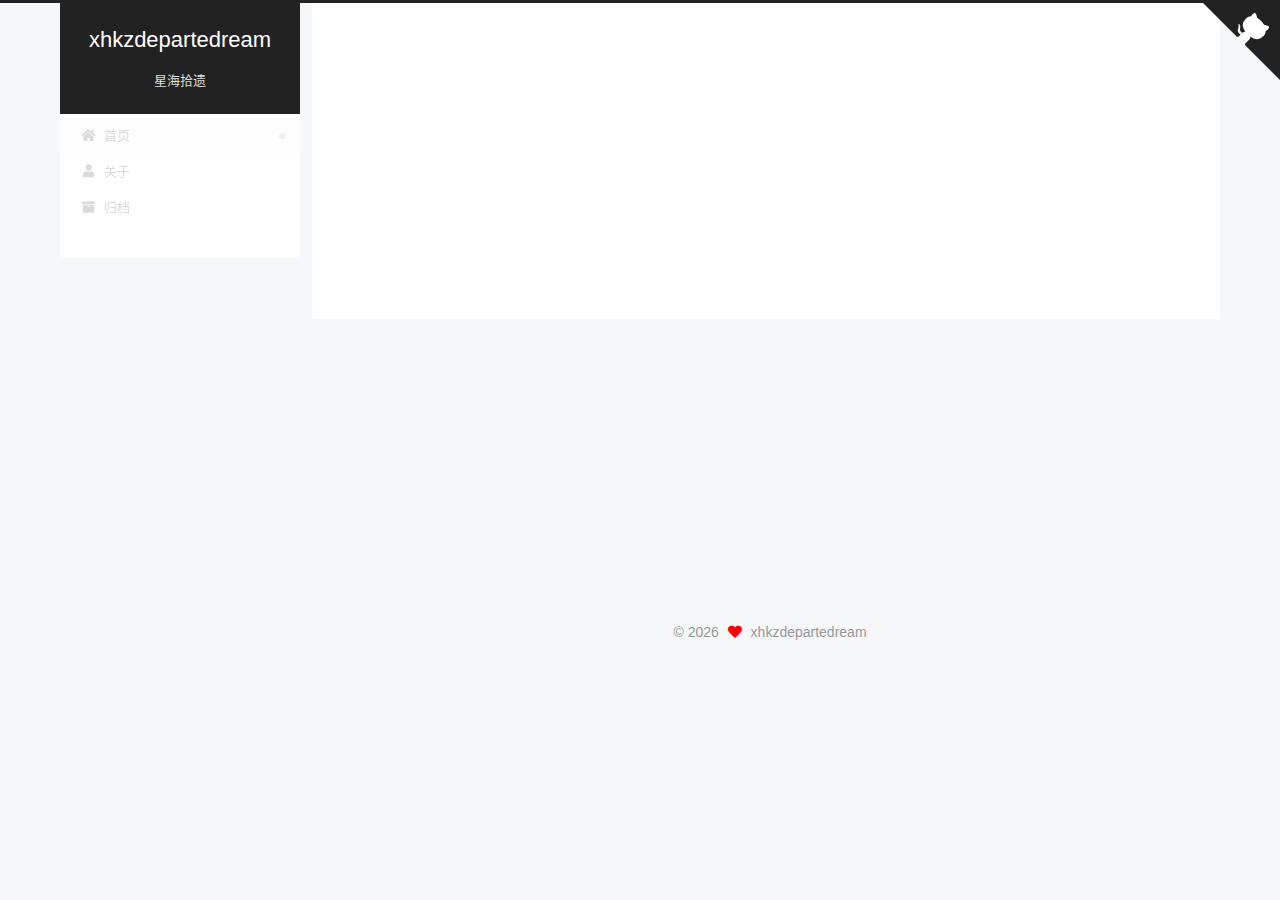
<file: index.html>
<!DOCTYPE html>
<html lang="zh-CN">
<head>
  <meta charset="UTF-8">
<meta name="viewport" content="width=device-width, initial-scale=1, maximum-scale=2">
<meta name="theme-color" content="#222">
<meta name="generator" content="Hexo 8.1.1">
  <link rel="apple-touch-icon" sizes="180x180" href="/images/apple-touch-icon-next.png">
  <link rel="icon" type="image/png" sizes="32x32" href="/images/favicon-32x32-next.png">
  <link rel="icon" type="image/png" sizes="16x16" href="/images/favicon-16x16-next.png">
  <link rel="mask-icon" href="/images/logo.svg" color="#222">

<link rel="stylesheet" href="/css/main.css">


<link rel="stylesheet" href="/lib/font-awesome/css/all.min.css">

<script id="hexo-configurations">
    var NexT = window.NexT || {};
    var CONFIG = {"hostname":"xhkzdepartedream.github.io","root":"/","scheme":"Pisces","version":"7.8.0","exturl":false,"sidebar":{"position":"left","display":"post","padding":18,"offset":12,"onmobile":false},"copycode":{"enable":false,"show_result":false,"style":null},"back2top":{"enable":true,"sidebar":false,"scrollpercent":false},"bookmark":{"enable":false,"color":"#222","save":"auto"},"fancybox":false,"mediumzoom":false,"lazyload":false,"pangu":false,"comments":{"style":"tabs","active":null,"storage":true,"lazyload":false,"nav":null},"algolia":{"hits":{"per_page":10},"labels":{"input_placeholder":"Search for Posts","hits_empty":"We didn't find any results for the search: ${query}","hits_stats":"${hits} results found in ${time} ms"}},"localsearch":{"enable":false,"trigger":"auto","top_n_per_article":1,"unescape":false,"preload":false},"motion":{"enable":true,"async":false,"transition":{"post_block":"fadeIn","post_header":"slideDownIn","post_body":"slideDownIn","coll_header":"slideLeftIn","sidebar":"slideUpIn"}}};
  </script>

  <meta name="description" content="愿回头再看一眼，愿告别更美一些。">
<meta property="og:type" content="website">
<meta property="og:title" content="xhkzdepartedream">
<meta property="og:url" content="https://xhkzdepartedream.github.io/index.html">
<meta property="og:site_name" content="xhkzdepartedream">
<meta property="og:description" content="愿回头再看一眼，愿告别更美一些。">
<meta property="og:locale" content="zh_CN">
<meta property="article:author" content="xhkzdepartedream">
<meta property="article:tag" content="blog">
<meta name="twitter:card" content="summary">

<link rel="canonical" href="https://xhkzdepartedream.github.io/">


<script id="page-configurations">
  // https://hexo.io/docs/variables.html
  CONFIG.page = {
    sidebar: "",
    isHome : true,
    isPost : false,
    lang   : 'zh-CN'
  };
</script>

  <title>xhkzdepartedream - 星海拾遗</title>
  






  <noscript>
  <style>
  .use-motion .brand,
  .use-motion .menu-item,
  .sidebar-inner,
  .use-motion .post-block,
  .use-motion .pagination,
  .use-motion .comments,
  .use-motion .post-header,
  .use-motion .post-body,
  .use-motion .collection-header { opacity: initial; }

  .use-motion .site-title,
  .use-motion .site-subtitle {
    opacity: initial;
    top: initial;
  }

  .use-motion .logo-line-before i { left: initial; }
  .use-motion .logo-line-after i { right: initial; }
  </style>
</noscript>

</head>

<body itemscope itemtype="http://schema.org/WebPage">
  <div class="container use-motion">
    <div class="headband"></div>

    <header class="header" itemscope itemtype="http://schema.org/WPHeader">
      <div class="header-inner"><div class="site-brand-container">
  <div class="site-nav-toggle">
    <div class="toggle" aria-label="切换导航栏">
      <span class="toggle-line toggle-line-first"></span>
      <span class="toggle-line toggle-line-middle"></span>
      <span class="toggle-line toggle-line-last"></span>
    </div>
  </div>

  <div class="site-meta">

    <a href="/" class="brand" rel="start">
      <span class="logo-line-before"><i></i></span>
      <h1 class="site-title">xhkzdepartedream</h1>
      <span class="logo-line-after"><i></i></span>
    </a>
      <p class="site-subtitle" itemprop="description">星海拾遗</p>
  </div>

  <div class="site-nav-right">
    <div class="toggle popup-trigger">
    </div>
  </div>
</div>




<nav class="site-nav">
  <ul id="menu" class="main-menu menu">
        <li class="menu-item menu-item-home">

    <a href="/" rel="section"><i class="fa fa-home fa-fw"></i>首页</a>

  </li>
        <li class="menu-item menu-item-about">

    <a href="/about/" rel="section"><i class="fa fa-user fa-fw"></i>关于</a>

  </li>
        <li class="menu-item menu-item-archives">

    <a href="/archives/" rel="section"><i class="fa fa-archive fa-fw"></i>归档</a>

  </li>
  </ul>
</nav>




</div>
    </header>

    
  <div class="back-to-top">
    <i class="fa fa-arrow-up"></i>
    <span>0%</span>
  </div>

  <a href="https://github.com/xhkzdepartedream" class="github-corner" title="Follow me on GitHub" aria-label="Follow me on GitHub" rel="noopener" target="_blank"><svg width="80" height="80" viewBox="0 0 250 250" aria-hidden="true"><path d="M0,0 L115,115 L130,115 L142,142 L250,250 L250,0 Z"></path><path d="M128.3,109.0 C113.8,99.7 119.0,89.6 119.0,89.6 C122.0,82.7 120.5,78.6 120.5,78.6 C119.2,72.0 123.4,76.3 123.4,76.3 C127.3,80.9 125.5,87.3 125.5,87.3 C122.9,97.6 130.6,101.9 134.4,103.2" fill="currentColor" style="transform-origin: 130px 106px;" class="octo-arm"></path><path d="M115.0,115.0 C114.9,115.1 118.7,116.5 119.8,115.4 L133.7,101.6 C136.9,99.2 139.9,98.4 142.2,98.6 C133.8,88.0 127.5,74.4 143.8,58.0 C148.5,53.4 154.0,51.2 159.7,51.0 C160.3,49.4 163.2,43.6 171.4,40.1 C171.4,40.1 176.1,42.5 178.8,56.2 C183.1,58.6 187.2,61.8 190.9,65.4 C194.5,69.0 197.7,73.2 200.1,77.6 C213.8,80.2 216.3,84.9 216.3,84.9 C212.7,93.1 206.9,96.0 205.4,96.6 C205.1,102.4 203.0,107.8 198.3,112.5 C181.9,128.9 168.3,122.5 157.7,114.1 C157.9,116.9 156.7,120.9 152.7,124.9 L141.0,136.5 C139.8,137.7 141.6,141.9 141.8,141.8 Z" fill="currentColor" class="octo-body"></path></svg></a>


    <main class="main">
      <div class="main-inner">
        <div class="content-wrap">
          

          <div class="content index posts-expand">
            
      
  
  
  <article itemscope itemtype="http://schema.org/Article" class="post-block" lang="zh-CN">
    <link itemprop="mainEntityOfPage" href="https://xhkzdepartedream.github.io/2026/02/03/hello-world/">

    <span hidden itemprop="author" itemscope itemtype="http://schema.org/Person">
      <meta itemprop="image" content="/images/silverwolf.jpg">
      <meta itemprop="name" content="xhkzdepartedream">
      <meta itemprop="description" content="愿回头再看一眼，愿告别更美一些。">
    </span>

    <span hidden itemprop="publisher" itemscope itemtype="http://schema.org/Organization">
      <meta itemprop="name" content="xhkzdepartedream">
    </span>
      <header class="post-header">
        <h2 class="post-title" itemprop="name headline">
          
            <a href="/2026/02/03/hello-world/" class="post-title-link" itemprop="url">Hello World</a>
        </h2>

        <div class="post-meta">
            <span class="post-meta-item">
              <span class="post-meta-item-icon">
                <i class="far fa-calendar"></i>
              </span>
              <span class="post-meta-item-text">发表于</span>

              <time title="创建时间：2026-02-03 21:31:02" itemprop="dateCreated datePublished" datetime="2026-02-03T21:31:02+08:00">2026-02-03</time>
            </span>
              <span class="post-meta-item">
                <span class="post-meta-item-icon">
                  <i class="far fa-calendar-check"></i>
                </span>
                <span class="post-meta-item-text">更新于</span>
                <time title="修改时间：2026-02-04 00:09:18" itemprop="dateModified" datetime="2026-02-04T00:09:18+08:00">2026-02-04</time>
              </span>

          

        </div>
      </header>

    
    
    
    <div class="post-body" itemprop="articleBody">

      
          <h1 id="welcome-to-my-world.">Welcome to my WORLD.</h1>

      
    </div>

    
    
    
      <footer class="post-footer">
        <div class="post-eof"></div>
      </footer>
  </article>
  
  
  


  



          </div>
          

<script>
  window.addEventListener('tabs:register', () => {
    let { activeClass } = CONFIG.comments;
    if (CONFIG.comments.storage) {
      activeClass = localStorage.getItem('comments_active') || activeClass;
    }
    if (activeClass) {
      let activeTab = document.querySelector(`a[href="#comment-${activeClass}"]`);
      if (activeTab) {
        activeTab.click();
      }
    }
  });
  if (CONFIG.comments.storage) {
    window.addEventListener('tabs:click', event => {
      if (!event.target.matches('.tabs-comment .tab-content .tab-pane')) return;
      let commentClass = event.target.classList[1];
      localStorage.setItem('comments_active', commentClass);
    });
  }
</script>

        </div>
          
  
  <div class="toggle sidebar-toggle">
    <span class="toggle-line toggle-line-first"></span>
    <span class="toggle-line toggle-line-middle"></span>
    <span class="toggle-line toggle-line-last"></span>
  </div>

  <aside class="sidebar">
    <div class="sidebar-inner">

      <ul class="sidebar-nav motion-element">
        <li class="sidebar-nav-toc">
          文章目录
        </li>
        <li class="sidebar-nav-overview">
          站点概览
        </li>
      </ul>

      <!--noindex-->
      <div class="post-toc-wrap sidebar-panel">
      </div>
      <!--/noindex-->

      <div class="site-overview-wrap sidebar-panel">
        <div class="site-author motion-element" itemprop="author" itemscope itemtype="http://schema.org/Person">
    <img class="site-author-image" itemprop="image" alt="xhkzdepartedream"
      src="/images/silverwolf.jpg">
  <p class="site-author-name" itemprop="name">xhkzdepartedream</p>
  <div class="site-description" itemprop="description">愿回头再看一眼，愿告别更美一些。</div>
</div>
<div class="site-state-wrap motion-element">
  <nav class="site-state">
      <div class="site-state-item site-state-posts">
          <a href="/archives/">
        
          <span class="site-state-item-count">1</span>
          <span class="site-state-item-name">日志</span>
        </a>
      </div>
  </nav>
</div>
  <div class="links-of-author motion-element">
      <span class="links-of-author-item">
        <a href="https://github.com/xhkzdepartedream" title="GitHub → https:&#x2F;&#x2F;github.com&#x2F;xhkzdepartedream" rel="noopener" target="_blank"><i class="fab fa-github fa-fw"></i>GitHub</a>
      </span>
      <span class="links-of-author-item">
        <a href="mailto:xhkzdepartdream@whu.edu.cn" title="E-Mail → mailto:xhkzdepartdream@whu.edu.cn" rel="noopener" target="_blank"><i class="fa fa-envelope fa-fw"></i>E-Mail</a>
      </span>
  </div>



      </div>

    </div>
  </aside>
  <div id="sidebar-dimmer"></div>


      </div>
    </main>

    <footer class="footer">
      <div class="footer-inner">
        

        

<div class="copyright">
  
  &copy; 
  <span itemprop="copyrightYear">2026</span>
  <span class="with-love">
    <i class="fa fa-heart"></i>
  </span>
  <span class="author" itemprop="copyrightHolder">xhkzdepartedream</span>
</div>

        








      </div>
    </footer>
  </div>

  
  <script src="/lib/anime.min.js"></script>
  <script src="/lib/velocity/velocity.min.js"></script>
  <script src="/lib/velocity/velocity.ui.min.js"></script>

<script src="/js/utils.js"></script>

<script src="/js/motion.js"></script>


<script src="/js/schemes/pisces.js"></script>


<script src="/js/next-boot.js"></script>




  















  

  

  

</body>
</html>
</file>
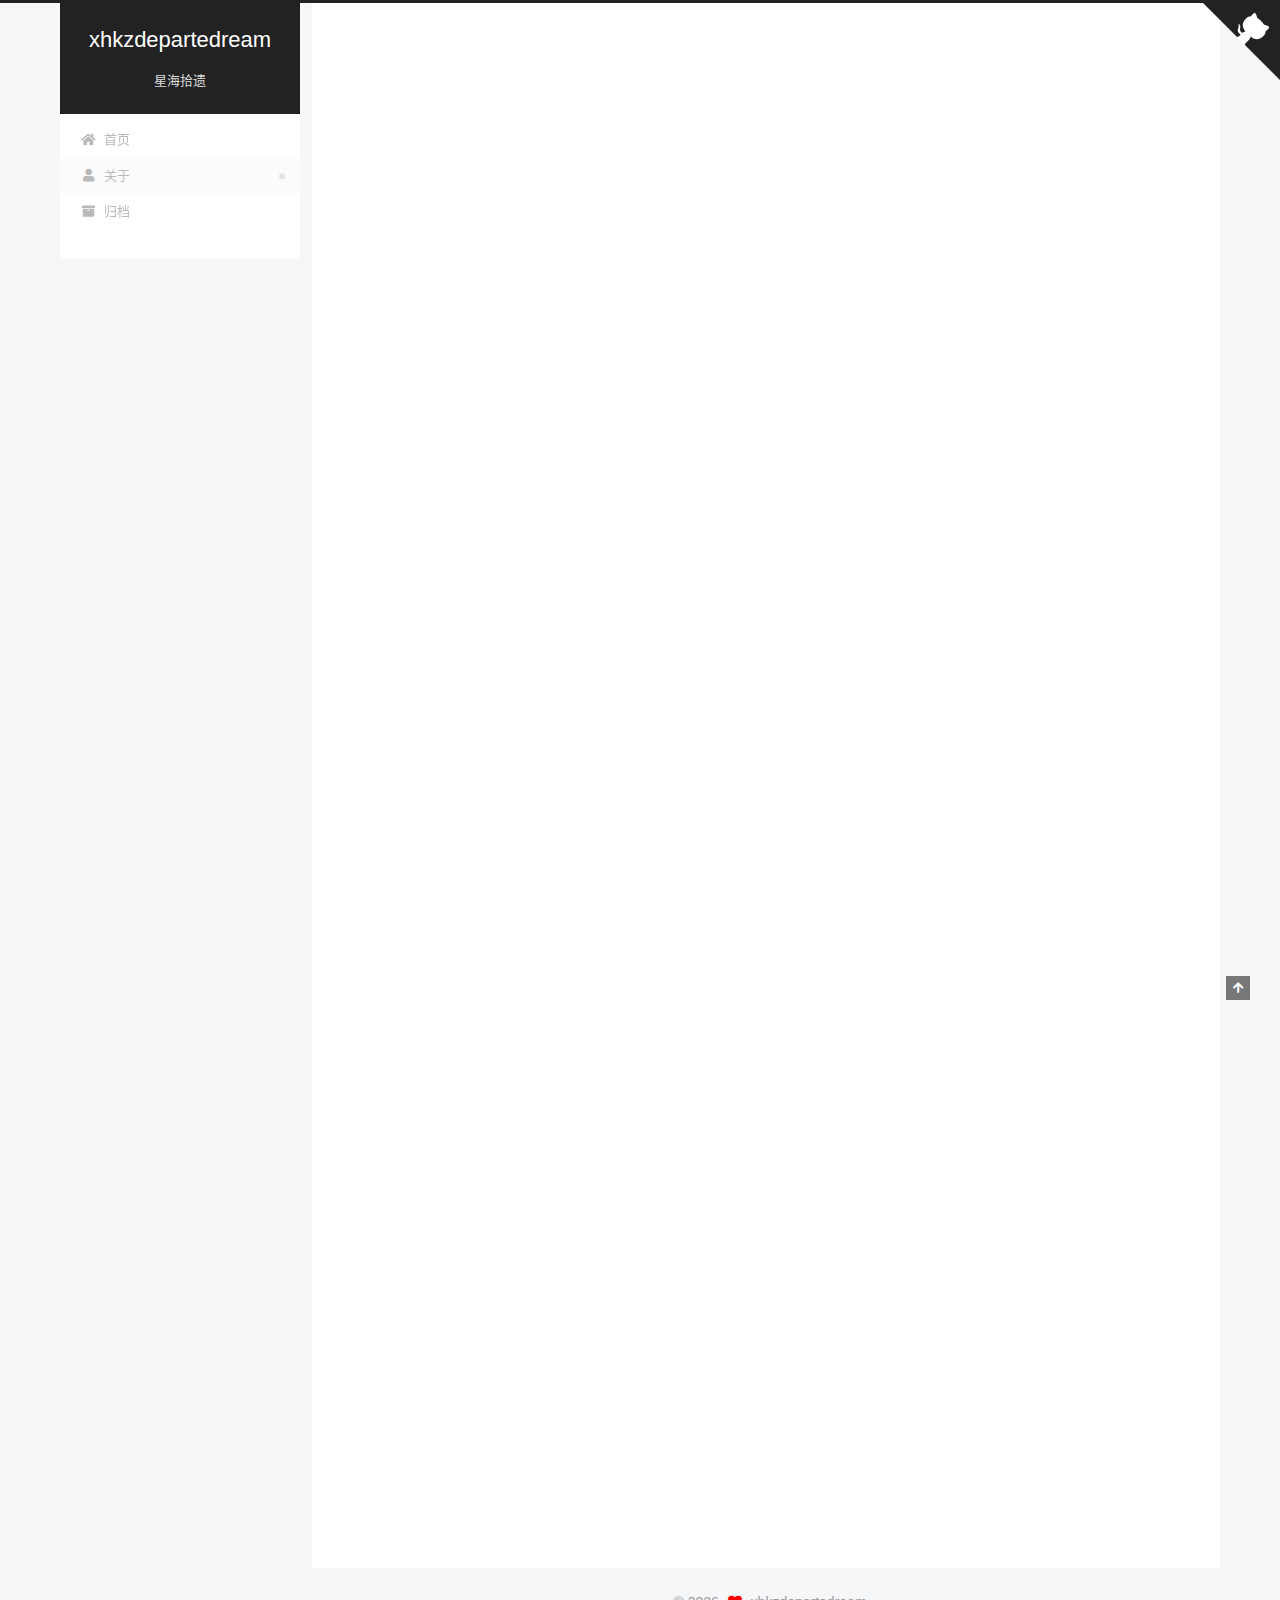
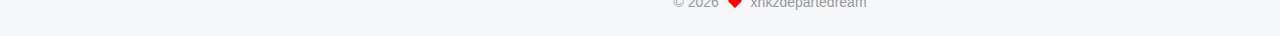
<file: about/index.html>
<!DOCTYPE html>
<html lang="zh-CN">
<head>
  <meta charset="UTF-8">
<meta name="viewport" content="width=device-width, initial-scale=1, maximum-scale=2">
<meta name="theme-color" content="#222">
<meta name="generator" content="Hexo 8.1.1">
  <link rel="apple-touch-icon" sizes="180x180" href="/images/apple-touch-icon-next.png">
  <link rel="icon" type="image/png" sizes="32x32" href="/images/favicon-32x32-next.png">
  <link rel="icon" type="image/png" sizes="16x16" href="/images/favicon-16x16-next.png">
  <link rel="mask-icon" href="/images/logo.svg" color="#222">

<link rel="stylesheet" href="/css/main.css">


<link rel="stylesheet" href="/lib/font-awesome/css/all.min.css">

<script id="hexo-configurations">
    var NexT = window.NexT || {};
    var CONFIG = {"hostname":"xhkzdepartedream.github.io","root":"/","scheme":"Pisces","version":"7.8.0","exturl":false,"sidebar":{"position":"left","display":"post","padding":18,"offset":12,"onmobile":false},"copycode":{"enable":false,"show_result":false,"style":null},"back2top":{"enable":true,"sidebar":false,"scrollpercent":false},"bookmark":{"enable":false,"color":"#222","save":"auto"},"fancybox":false,"mediumzoom":false,"lazyload":false,"pangu":false,"comments":{"style":"tabs","active":null,"storage":true,"lazyload":false,"nav":null},"algolia":{"hits":{"per_page":10},"labels":{"input_placeholder":"Search for Posts","hits_empty":"We didn't find any results for the search: ${query}","hits_stats":"${hits} results found in ${time} ms"}},"localsearch":{"enable":false,"trigger":"auto","top_n_per_article":1,"unescape":false,"preload":false},"motion":{"enable":true,"async":false,"transition":{"post_block":"fadeIn","post_header":"slideDownIn","post_body":"slideDownIn","coll_header":"slideLeftIn","sidebar":"slideUpIn"}}};
  </script>

  <meta name="description" content="xhkzdepartedream   Wuhan University     📧 xhkzdepartdream@whu.edu.cn 🐙 https:&#x2F;&#x2F;github.com&#x2F;xhkzdepartedream     “愿回头再看一眼，愿告别更美一些。”    科研工作 Flow-Matching 一个轻量级且高效的 PyTo">
<meta property="og:type" content="website">
<meta property="og:title" content="关于我">
<meta property="og:url" content="https://xhkzdepartedream.github.io/about/index.html">
<meta property="og:site_name" content="xhkzdepartedream">
<meta property="og:description" content="xhkzdepartedream   Wuhan University     📧 xhkzdepartdream@whu.edu.cn 🐙 https:&#x2F;&#x2F;github.com&#x2F;xhkzdepartedream     “愿回头再看一眼，愿告别更美一些。”    科研工作 Flow-Matching 一个轻量级且高效的 PyTo">
<meta property="og:locale" content="zh_CN">
<meta property="og:image" content="https://xhkzdepartedream.github.io/images/silverwolf.jpg">
<meta property="article:published_time" content="2026-02-03T04:00:00.000Z">
<meta property="article:modified_time" content="2026-02-03T14:16:24.686Z">
<meta property="article:author" content="xhkzdepartedream">
<meta property="article:tag" content="blog">
<meta name="twitter:card" content="summary">
<meta name="twitter:image" content="https://xhkzdepartedream.github.io/images/silverwolf.jpg">

<link rel="canonical" href="https://xhkzdepartedream.github.io/about/">


<script id="page-configurations">
  // https://hexo.io/docs/variables.html
  CONFIG.page = {
    sidebar: "",
    isHome : false,
    isPost : false,
    lang   : 'zh-CN'
  };
</script>

  <title>关于我 | xhkzdepartedream
</title>
  






  <noscript>
  <style>
  .use-motion .brand,
  .use-motion .menu-item,
  .sidebar-inner,
  .use-motion .post-block,
  .use-motion .pagination,
  .use-motion .comments,
  .use-motion .post-header,
  .use-motion .post-body,
  .use-motion .collection-header { opacity: initial; }

  .use-motion .site-title,
  .use-motion .site-subtitle {
    opacity: initial;
    top: initial;
  }

  .use-motion .logo-line-before i { left: initial; }
  .use-motion .logo-line-after i { right: initial; }
  </style>
</noscript>

</head>

<body itemscope itemtype="http://schema.org/WebPage">
  <div class="container use-motion">
    <div class="headband"></div>

    <header class="header" itemscope itemtype="http://schema.org/WPHeader">
      <div class="header-inner"><div class="site-brand-container">
  <div class="site-nav-toggle">
    <div class="toggle" aria-label="切换导航栏">
      <span class="toggle-line toggle-line-first"></span>
      <span class="toggle-line toggle-line-middle"></span>
      <span class="toggle-line toggle-line-last"></span>
    </div>
  </div>

  <div class="site-meta">

    <a href="/" class="brand" rel="start">
      <span class="logo-line-before"><i></i></span>
      <h1 class="site-title">xhkzdepartedream</h1>
      <span class="logo-line-after"><i></i></span>
    </a>
      <p class="site-subtitle" itemprop="description">星海拾遗</p>
  </div>

  <div class="site-nav-right">
    <div class="toggle popup-trigger">
    </div>
  </div>
</div>




<nav class="site-nav">
  <ul id="menu" class="main-menu menu">
        <li class="menu-item menu-item-home">

    <a href="/" rel="section"><i class="fa fa-home fa-fw"></i>首页</a>

  </li>
        <li class="menu-item menu-item-about">

    <a href="/about/" rel="section"><i class="fa fa-user fa-fw"></i>关于</a>

  </li>
        <li class="menu-item menu-item-archives">

    <a href="/archives/" rel="section"><i class="fa fa-archive fa-fw"></i>归档</a>

  </li>
  </ul>
</nav>




</div>
    </header>

    
  <div class="back-to-top">
    <i class="fa fa-arrow-up"></i>
    <span>0%</span>
  </div>

  <a href="https://github.com/xhkzdepartedream" class="github-corner" title="Follow me on GitHub" aria-label="Follow me on GitHub" rel="noopener" target="_blank"><svg width="80" height="80" viewBox="0 0 250 250" aria-hidden="true"><path d="M0,0 L115,115 L130,115 L142,142 L250,250 L250,0 Z"></path><path d="M128.3,109.0 C113.8,99.7 119.0,89.6 119.0,89.6 C122.0,82.7 120.5,78.6 120.5,78.6 C119.2,72.0 123.4,76.3 123.4,76.3 C127.3,80.9 125.5,87.3 125.5,87.3 C122.9,97.6 130.6,101.9 134.4,103.2" fill="currentColor" style="transform-origin: 130px 106px;" class="octo-arm"></path><path d="M115.0,115.0 C114.9,115.1 118.7,116.5 119.8,115.4 L133.7,101.6 C136.9,99.2 139.9,98.4 142.2,98.6 C133.8,88.0 127.5,74.4 143.8,58.0 C148.5,53.4 154.0,51.2 159.7,51.0 C160.3,49.4 163.2,43.6 171.4,40.1 C171.4,40.1 176.1,42.5 178.8,56.2 C183.1,58.6 187.2,61.8 190.9,65.4 C194.5,69.0 197.7,73.2 200.1,77.6 C213.8,80.2 216.3,84.9 216.3,84.9 C212.7,93.1 206.9,96.0 205.4,96.6 C205.1,102.4 203.0,107.8 198.3,112.5 C181.9,128.9 168.3,122.5 157.7,114.1 C157.9,116.9 156.7,120.9 152.7,124.9 L141.0,136.5 C139.8,137.7 141.6,141.9 141.8,141.8 Z" fill="currentColor" class="octo-body"></path></svg></a>


    <main class="main">
      <div class="main-inner">
        <div class="content-wrap">
          
  
  

          <div class="content page posts-expand">
            

    
    
    
    <div class="post-block" lang="zh-CN">
      <header class="post-header">

<h1 class="post-title" itemprop="name headline">关于我
</h1>

<div class="post-meta">
  

</div>

</header>

      
      
      
      <div class="post-body">
          <div style="text-align: center; margin: 40px 0;">
<p><img src="/images/silverwolf.jpg" alt="Avatar" style="width: 150px; border-radius: 50%;"></p>
</div>
<div style="text-align: center; margin: 20px 0;">
<h2>
xhkzdepartedream
</h2>
<p>
Wuhan University
</p>
</div>
<div style="text-align: center; margin: 30px 0;">
<p>
<a href="mailto:xhkzdepartdream@whu.edu.cn">📧
xhkzdepartdream@whu.edu.cn</a><br><br>
<a href="https://github.com/xhkzdepartedream" target="_blank">🐙
https://github.com/xhkzdepartedream</a>
</p>
</div>
<div
style="text-align: center; margin: 40px 0; font-style: italic; color: #666;">
<p>
“愿回头再看一眼，愿告别更美一些。”
</p>
</div>
<hr />
<h2 id="科研工作">科研工作</h2>
<h3 id="flow-matching"><a
target="_blank" rel="noopener" href="https://github.com/xhkzdepartedream/Flow-Matching">Flow-Matching</a></h3>
<p>一个轻量级且高效的 PyTorch 框架，用于实现 Flow-Matching
生成模型。</p>
<h3 id="sde-diffusion"><a
target="_blank" rel="noopener" href="https://github.com/xhkzdepartedream/SDE-Diffusion">SDE-Diffusion</a></h3>
<p>基于随机微分方程（SDE）的连续时间扩散模型框架，实现了 Score-Based
Generative Modeling 的核心算法。</p>
<h3 id="diffusion-model"><a
target="_blank" rel="noopener" href="https://github.com/xhkzdepartedream/Diffusion-Model">Diffusion-Model</a></h3>
<p>基于 U-Net 和 DiT（Diffusion Transformer）架构的扩散模型实现。</p>
<h3 id="transformer"><a
target="_blank" rel="noopener" href="https://github.com/xhkzdepartedream/Transformer">Transformer</a></h3>
<p>基于 Transformer 架构的各种项目实现。</p>
<h2 id="课内工作">课内工作</h2>
<h3 id="computer-organization-design-risc-v"><a
target="_blank" rel="noopener" href="https://github.com/xhkzdepartedream/computer-organization-and-design-risc-v">Computer
Organization &amp; Design: RISC-V</a></h3>
<p>WHUCS 计算机组成原理与体系结构 A 课程项目。</p>

      </div>
      
      
      
    </div>
    

    
    
    


          </div>
          

<script>
  window.addEventListener('tabs:register', () => {
    let { activeClass } = CONFIG.comments;
    if (CONFIG.comments.storage) {
      activeClass = localStorage.getItem('comments_active') || activeClass;
    }
    if (activeClass) {
      let activeTab = document.querySelector(`a[href="#comment-${activeClass}"]`);
      if (activeTab) {
        activeTab.click();
      }
    }
  });
  if (CONFIG.comments.storage) {
    window.addEventListener('tabs:click', event => {
      if (!event.target.matches('.tabs-comment .tab-content .tab-pane')) return;
      let commentClass = event.target.classList[1];
      localStorage.setItem('comments_active', commentClass);
    });
  }
</script>

        </div>
          
  
  <div class="toggle sidebar-toggle">
    <span class="toggle-line toggle-line-first"></span>
    <span class="toggle-line toggle-line-middle"></span>
    <span class="toggle-line toggle-line-last"></span>
  </div>

  <aside class="sidebar">
    <div class="sidebar-inner">

      <ul class="sidebar-nav motion-element">
        <li class="sidebar-nav-toc">
          文章目录
        </li>
        <li class="sidebar-nav-overview">
          站点概览
        </li>
      </ul>

      <!--noindex-->
      <div class="post-toc-wrap sidebar-panel">
          <div class="post-toc motion-element"><ol class="nav"><li class="nav-item nav-level-2"><a class="nav-link"><span class="nav-number">1.</span> <span class="nav-text">
xhkzdepartedream
</span></a></li><li class="nav-item nav-level-2"><a class="nav-link" href="#%E7%A7%91%E7%A0%94%E5%B7%A5%E4%BD%9C"><span class="nav-number">2.</span> <span class="nav-text">科研工作</span></a><ol class="nav-child"><li class="nav-item nav-level-3"><a class="nav-link" href="#flow-matching"><span class="nav-number">2.1.</span> <span class="nav-text">Flow-Matching</span></a></li><li class="nav-item nav-level-3"><a class="nav-link" href="#sde-diffusion"><span class="nav-number">2.2.</span> <span class="nav-text">SDE-Diffusion</span></a></li><li class="nav-item nav-level-3"><a class="nav-link" href="#diffusion-model"><span class="nav-number">2.3.</span> <span class="nav-text">Diffusion-Model</span></a></li><li class="nav-item nav-level-3"><a class="nav-link" href="#transformer"><span class="nav-number">2.4.</span> <span class="nav-text">Transformer</span></a></li></ol></li><li class="nav-item nav-level-2"><a class="nav-link" href="#%E8%AF%BE%E5%86%85%E5%B7%A5%E4%BD%9C"><span class="nav-number">3.</span> <span class="nav-text">课内工作</span></a><ol class="nav-child"><li class="nav-item nav-level-3"><a class="nav-link" href="#computer-organization-design-risc-v"><span class="nav-number">3.1.</span> <span class="nav-text">Computer
Organization &amp; Design: RISC-V</span></a></li></ol></li></ol></div>
      </div>
      <!--/noindex-->

      <div class="site-overview-wrap sidebar-panel">
        <div class="site-author motion-element" itemprop="author" itemscope itemtype="http://schema.org/Person">
    <img class="site-author-image" itemprop="image" alt="xhkzdepartedream"
      src="/images/silverwolf.jpg">
  <p class="site-author-name" itemprop="name">xhkzdepartedream</p>
  <div class="site-description" itemprop="description">愿回头再看一眼，愿告别更美一些。</div>
</div>
<div class="site-state-wrap motion-element">
  <nav class="site-state">
      <div class="site-state-item site-state-posts">
          <a href="/archives/">
        
          <span class="site-state-item-count">1</span>
          <span class="site-state-item-name">日志</span>
        </a>
      </div>
  </nav>
</div>
  <div class="links-of-author motion-element">
      <span class="links-of-author-item">
        <a href="https://github.com/xhkzdepartedream" title="GitHub → https:&#x2F;&#x2F;github.com&#x2F;xhkzdepartedream" rel="noopener" target="_blank"><i class="fab fa-github fa-fw"></i>GitHub</a>
      </span>
      <span class="links-of-author-item">
        <a href="mailto:xhkzdepartdream@whu.edu.cn" title="E-Mail → mailto:xhkzdepartdream@whu.edu.cn" rel="noopener" target="_blank"><i class="fa fa-envelope fa-fw"></i>E-Mail</a>
      </span>
  </div>



      </div>

    </div>
  </aside>
  <div id="sidebar-dimmer"></div>


      </div>
    </main>

    <footer class="footer">
      <div class="footer-inner">
        

        

<div class="copyright">
  
  &copy; 
  <span itemprop="copyrightYear">2026</span>
  <span class="with-love">
    <i class="fa fa-heart"></i>
  </span>
  <span class="author" itemprop="copyrightHolder">xhkzdepartedream</span>
</div>

        








      </div>
    </footer>
  </div>

  
  <script src="/lib/anime.min.js"></script>
  <script src="/lib/velocity/velocity.min.js"></script>
  <script src="/lib/velocity/velocity.ui.min.js"></script>

<script src="/js/utils.js"></script>

<script src="/js/motion.js"></script>


<script src="/js/schemes/pisces.js"></script>


<script src="/js/next-boot.js"></script>




  















  

  

  

</body>
</html>
</file>
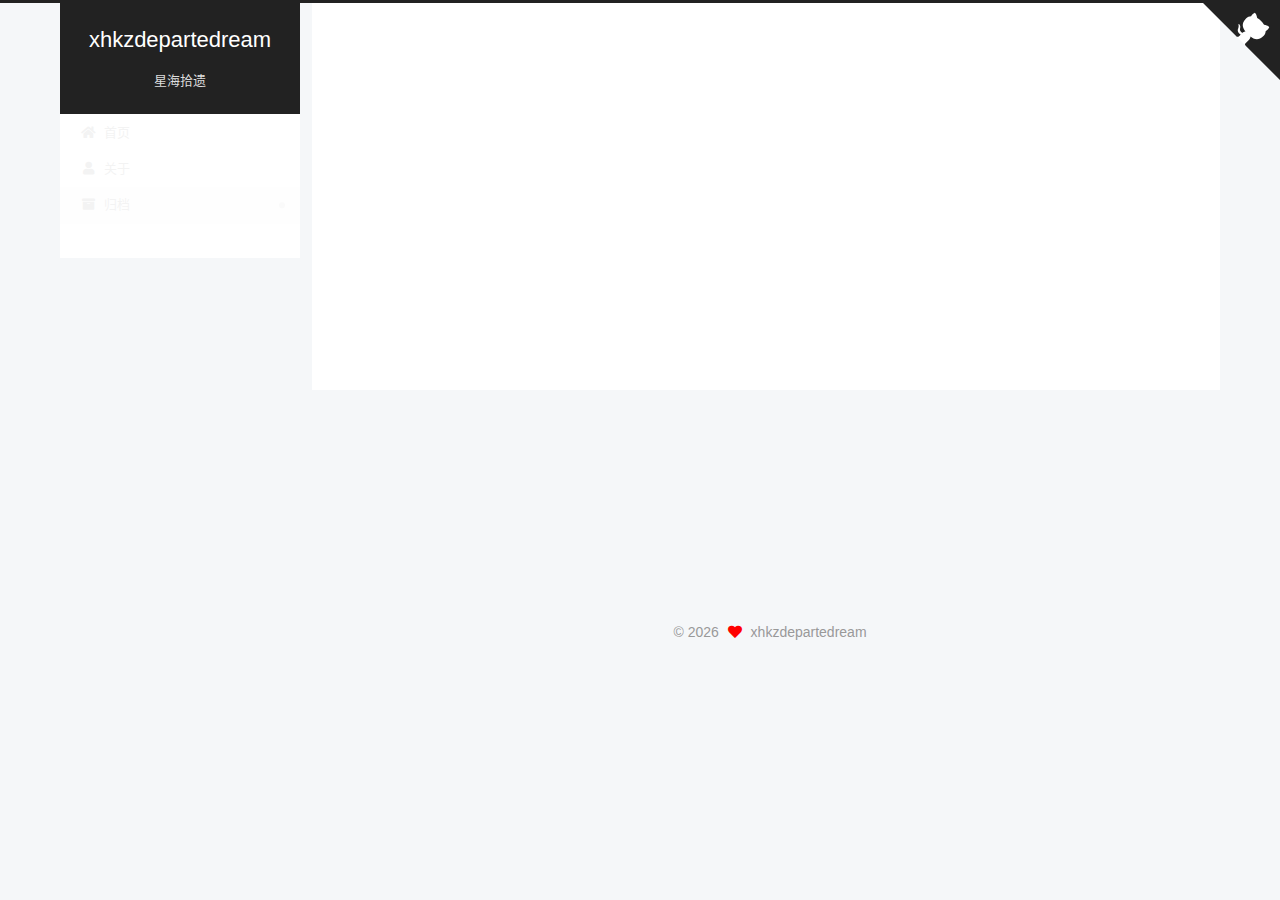
<file: archives/index.html>
<!DOCTYPE html>
<html lang="zh-CN">
<head>
  <meta charset="UTF-8">
<meta name="viewport" content="width=device-width, initial-scale=1, maximum-scale=2">
<meta name="theme-color" content="#222">
<meta name="generator" content="Hexo 8.1.1">
  <link rel="apple-touch-icon" sizes="180x180" href="/images/apple-touch-icon-next.png">
  <link rel="icon" type="image/png" sizes="32x32" href="/images/favicon-32x32-next.png">
  <link rel="icon" type="image/png" sizes="16x16" href="/images/favicon-16x16-next.png">
  <link rel="mask-icon" href="/images/logo.svg" color="#222">

<link rel="stylesheet" href="/css/main.css">


<link rel="stylesheet" href="/lib/font-awesome/css/all.min.css">

<script id="hexo-configurations">
    var NexT = window.NexT || {};
    var CONFIG = {"hostname":"xhkzdepartedream.github.io","root":"/","scheme":"Pisces","version":"7.8.0","exturl":false,"sidebar":{"position":"left","display":"post","padding":18,"offset":12,"onmobile":false},"copycode":{"enable":false,"show_result":false,"style":null},"back2top":{"enable":true,"sidebar":false,"scrollpercent":false},"bookmark":{"enable":false,"color":"#222","save":"auto"},"fancybox":false,"mediumzoom":false,"lazyload":false,"pangu":false,"comments":{"style":"tabs","active":null,"storage":true,"lazyload":false,"nav":null},"algolia":{"hits":{"per_page":10},"labels":{"input_placeholder":"Search for Posts","hits_empty":"We didn't find any results for the search: ${query}","hits_stats":"${hits} results found in ${time} ms"}},"localsearch":{"enable":false,"trigger":"auto","top_n_per_article":1,"unescape":false,"preload":false},"motion":{"enable":true,"async":false,"transition":{"post_block":"fadeIn","post_header":"slideDownIn","post_body":"slideDownIn","coll_header":"slideLeftIn","sidebar":"slideUpIn"}}};
  </script>

  <meta name="description" content="愿回头再看一眼，愿告别更美一些。">
<meta property="og:type" content="website">
<meta property="og:title" content="xhkzdepartedream">
<meta property="og:url" content="https://xhkzdepartedream.github.io/archives/index.html">
<meta property="og:site_name" content="xhkzdepartedream">
<meta property="og:description" content="愿回头再看一眼，愿告别更美一些。">
<meta property="og:locale" content="zh_CN">
<meta property="article:author" content="xhkzdepartedream">
<meta property="article:tag" content="blog">
<meta name="twitter:card" content="summary">

<link rel="canonical" href="https://xhkzdepartedream.github.io/archives/">


<script id="page-configurations">
  // https://hexo.io/docs/variables.html
  CONFIG.page = {
    sidebar: "",
    isHome : false,
    isPost : false,
    lang   : 'zh-CN'
  };
</script>

  <title>归档 | xhkzdepartedream</title>
  






  <noscript>
  <style>
  .use-motion .brand,
  .use-motion .menu-item,
  .sidebar-inner,
  .use-motion .post-block,
  .use-motion .pagination,
  .use-motion .comments,
  .use-motion .post-header,
  .use-motion .post-body,
  .use-motion .collection-header { opacity: initial; }

  .use-motion .site-title,
  .use-motion .site-subtitle {
    opacity: initial;
    top: initial;
  }

  .use-motion .logo-line-before i { left: initial; }
  .use-motion .logo-line-after i { right: initial; }
  </style>
</noscript>

</head>

<body itemscope itemtype="http://schema.org/WebPage">
  <div class="container use-motion">
    <div class="headband"></div>

    <header class="header" itemscope itemtype="http://schema.org/WPHeader">
      <div class="header-inner"><div class="site-brand-container">
  <div class="site-nav-toggle">
    <div class="toggle" aria-label="切换导航栏">
      <span class="toggle-line toggle-line-first"></span>
      <span class="toggle-line toggle-line-middle"></span>
      <span class="toggle-line toggle-line-last"></span>
    </div>
  </div>

  <div class="site-meta">

    <a href="/" class="brand" rel="start">
      <span class="logo-line-before"><i></i></span>
      <h1 class="site-title">xhkzdepartedream</h1>
      <span class="logo-line-after"><i></i></span>
    </a>
      <p class="site-subtitle" itemprop="description">星海拾遗</p>
  </div>

  <div class="site-nav-right">
    <div class="toggle popup-trigger">
    </div>
  </div>
</div>




<nav class="site-nav">
  <ul id="menu" class="main-menu menu">
        <li class="menu-item menu-item-home">

    <a href="/" rel="section"><i class="fa fa-home fa-fw"></i>首页</a>

  </li>
        <li class="menu-item menu-item-about">

    <a href="/about/" rel="section"><i class="fa fa-user fa-fw"></i>关于</a>

  </li>
        <li class="menu-item menu-item-archives">

    <a href="/archives/" rel="section"><i class="fa fa-archive fa-fw"></i>归档</a>

  </li>
  </ul>
</nav>




</div>
    </header>

    
  <div class="back-to-top">
    <i class="fa fa-arrow-up"></i>
    <span>0%</span>
  </div>

  <a href="https://github.com/xhkzdepartedream" class="github-corner" title="Follow me on GitHub" aria-label="Follow me on GitHub" rel="noopener" target="_blank"><svg width="80" height="80" viewBox="0 0 250 250" aria-hidden="true"><path d="M0,0 L115,115 L130,115 L142,142 L250,250 L250,0 Z"></path><path d="M128.3,109.0 C113.8,99.7 119.0,89.6 119.0,89.6 C122.0,82.7 120.5,78.6 120.5,78.6 C119.2,72.0 123.4,76.3 123.4,76.3 C127.3,80.9 125.5,87.3 125.5,87.3 C122.9,97.6 130.6,101.9 134.4,103.2" fill="currentColor" style="transform-origin: 130px 106px;" class="octo-arm"></path><path d="M115.0,115.0 C114.9,115.1 118.7,116.5 119.8,115.4 L133.7,101.6 C136.9,99.2 139.9,98.4 142.2,98.6 C133.8,88.0 127.5,74.4 143.8,58.0 C148.5,53.4 154.0,51.2 159.7,51.0 C160.3,49.4 163.2,43.6 171.4,40.1 C171.4,40.1 176.1,42.5 178.8,56.2 C183.1,58.6 187.2,61.8 190.9,65.4 C194.5,69.0 197.7,73.2 200.1,77.6 C213.8,80.2 216.3,84.9 216.3,84.9 C212.7,93.1 206.9,96.0 205.4,96.6 C205.1,102.4 203.0,107.8 198.3,112.5 C181.9,128.9 168.3,122.5 157.7,114.1 C157.9,116.9 156.7,120.9 152.7,124.9 L141.0,136.5 C139.8,137.7 141.6,141.9 141.8,141.8 Z" fill="currentColor" class="octo-body"></path></svg></a>


    <main class="main">
      <div class="main-inner">
        <div class="content-wrap">
          

          <div class="content archive">
            

  
  
  
  <div class="post-block">
    <div class="posts-collapse">
      <div class="collection-title">
        <span class="collection-header">嗯..! 目前共计 1 篇日志。 继续努力。</span>
      </div>

      
    <div class="collection-year">
      <span class="collection-header">2026</span>
    </div>

  <article itemscope itemtype="http://schema.org/Article">
    <header class="post-header">

      <div class="post-meta">
        <time itemprop="dateCreated"
              datetime="2026-02-03T21:31:02+08:00"
              content="2026-02-03">
          02-03
        </time>
      </div>

      <div class="post-title">
          <a class="post-title-link" href="/2026/02/03/hello-world/" itemprop="url">
            <span itemprop="name">Hello World</span>
          </a>
      </div>

    </header>
  </article>


    </div>
  </div>
  
  
  

  



          </div>
          

<script>
  window.addEventListener('tabs:register', () => {
    let { activeClass } = CONFIG.comments;
    if (CONFIG.comments.storage) {
      activeClass = localStorage.getItem('comments_active') || activeClass;
    }
    if (activeClass) {
      let activeTab = document.querySelector(`a[href="#comment-${activeClass}"]`);
      if (activeTab) {
        activeTab.click();
      }
    }
  });
  if (CONFIG.comments.storage) {
    window.addEventListener('tabs:click', event => {
      if (!event.target.matches('.tabs-comment .tab-content .tab-pane')) return;
      let commentClass = event.target.classList[1];
      localStorage.setItem('comments_active', commentClass);
    });
  }
</script>

        </div>
          
  
  <div class="toggle sidebar-toggle">
    <span class="toggle-line toggle-line-first"></span>
    <span class="toggle-line toggle-line-middle"></span>
    <span class="toggle-line toggle-line-last"></span>
  </div>

  <aside class="sidebar">
    <div class="sidebar-inner">

      <ul class="sidebar-nav motion-element">
        <li class="sidebar-nav-toc">
          文章目录
        </li>
        <li class="sidebar-nav-overview">
          站点概览
        </li>
      </ul>

      <!--noindex-->
      <div class="post-toc-wrap sidebar-panel">
      </div>
      <!--/noindex-->

      <div class="site-overview-wrap sidebar-panel">
        <div class="site-author motion-element" itemprop="author" itemscope itemtype="http://schema.org/Person">
    <img class="site-author-image" itemprop="image" alt="xhkzdepartedream"
      src="/images/silverwolf.jpg">
  <p class="site-author-name" itemprop="name">xhkzdepartedream</p>
  <div class="site-description" itemprop="description">愿回头再看一眼，愿告别更美一些。</div>
</div>
<div class="site-state-wrap motion-element">
  <nav class="site-state">
      <div class="site-state-item site-state-posts">
          <a href="/archives/">
        
          <span class="site-state-item-count">1</span>
          <span class="site-state-item-name">日志</span>
        </a>
      </div>
  </nav>
</div>
  <div class="links-of-author motion-element">
      <span class="links-of-author-item">
        <a href="https://github.com/xhkzdepartedream" title="GitHub → https:&#x2F;&#x2F;github.com&#x2F;xhkzdepartedream" rel="noopener" target="_blank"><i class="fab fa-github fa-fw"></i>GitHub</a>
      </span>
      <span class="links-of-author-item">
        <a href="mailto:xhkzdepartdream@whu.edu.cn" title="E-Mail → mailto:xhkzdepartdream@whu.edu.cn" rel="noopener" target="_blank"><i class="fa fa-envelope fa-fw"></i>E-Mail</a>
      </span>
  </div>



      </div>

    </div>
  </aside>
  <div id="sidebar-dimmer"></div>


      </div>
    </main>

    <footer class="footer">
      <div class="footer-inner">
        

        

<div class="copyright">
  
  &copy; 
  <span itemprop="copyrightYear">2026</span>
  <span class="with-love">
    <i class="fa fa-heart"></i>
  </span>
  <span class="author" itemprop="copyrightHolder">xhkzdepartedream</span>
</div>

        








      </div>
    </footer>
  </div>

  
  <script src="/lib/anime.min.js"></script>
  <script src="/lib/velocity/velocity.min.js"></script>
  <script src="/lib/velocity/velocity.ui.min.js"></script>

<script src="/js/utils.js"></script>

<script src="/js/motion.js"></script>


<script src="/js/schemes/pisces.js"></script>


<script src="/js/next-boot.js"></script>




  















  

  

  

</body>
</html>
</file>
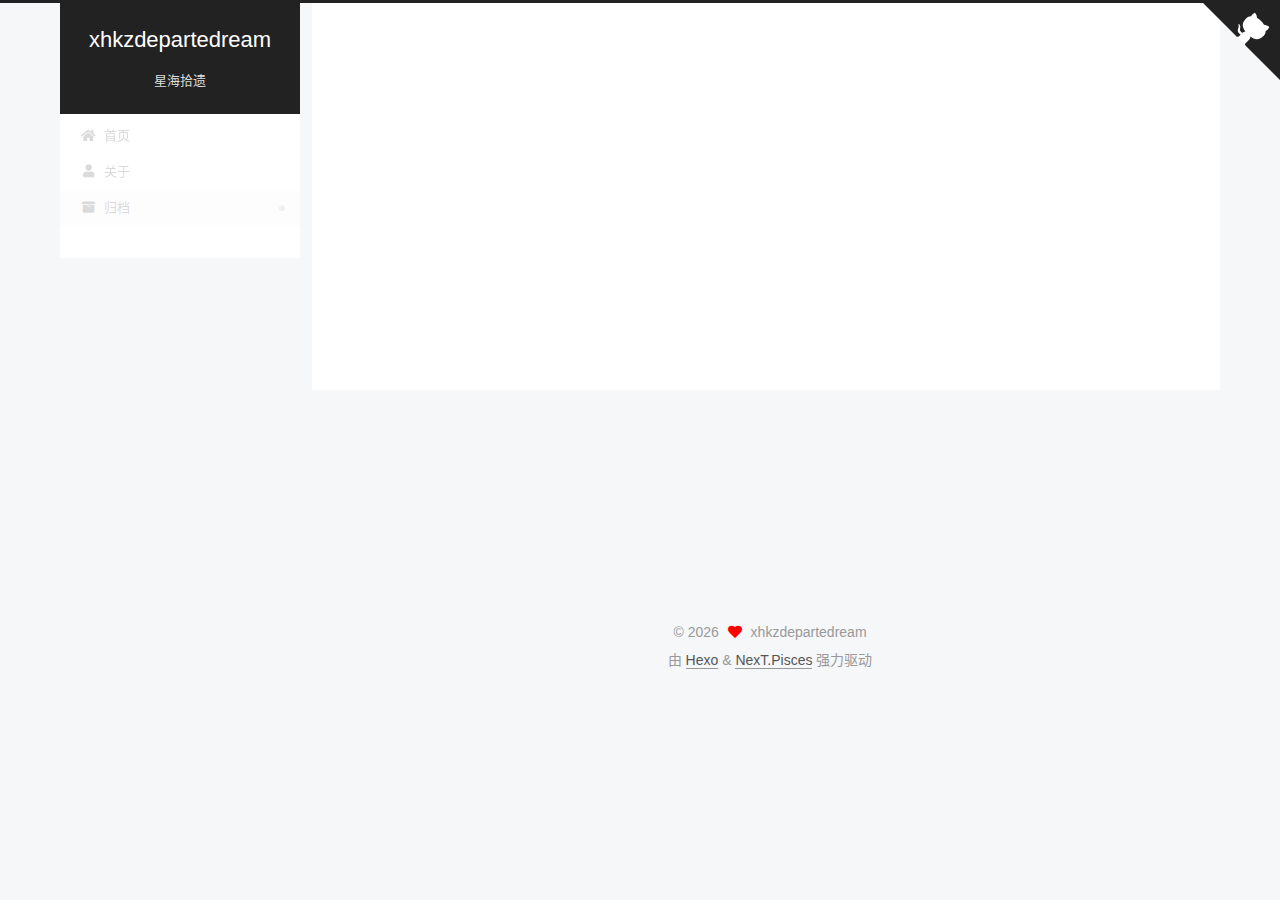
<file: archives/2025/index.html>
<!DOCTYPE html>
<html lang="zh-CN">
<head>
  <meta charset="UTF-8">
<meta name="viewport" content="width=device-width, initial-scale=1, maximum-scale=2">
<meta name="theme-color" content="#222">
<meta name="generator" content="Hexo 8.1.1">
  <link rel="apple-touch-icon" sizes="180x180" href="/images/apple-touch-icon-next.png">
  <link rel="icon" type="image/png" sizes="32x32" href="/images/favicon-32x32-next.png">
  <link rel="icon" type="image/png" sizes="16x16" href="/images/favicon-16x16-next.png">
  <link rel="mask-icon" href="/images/logo.svg" color="#222">

<link rel="stylesheet" href="/css/main.css">


<link rel="stylesheet" href="/lib/font-awesome/css/all.min.css">

<script id="hexo-configurations">
    var NexT = window.NexT || {};
    var CONFIG = {"hostname":"xhkzdepartedream.github.io","root":"/","scheme":"Pisces","version":"7.8.0","exturl":false,"sidebar":{"position":"left","display":"post","padding":18,"offset":12,"onmobile":false},"copycode":{"enable":false,"show_result":false,"style":null},"back2top":{"enable":true,"sidebar":false,"scrollpercent":false},"bookmark":{"enable":false,"color":"#222","save":"auto"},"fancybox":false,"mediumzoom":false,"lazyload":false,"pangu":false,"comments":{"style":"tabs","active":null,"storage":true,"lazyload":false,"nav":null},"algolia":{"hits":{"per_page":10},"labels":{"input_placeholder":"Search for Posts","hits_empty":"We didn't find any results for the search: ${query}","hits_stats":"${hits} results found in ${time} ms"}},"localsearch":{"enable":false,"trigger":"auto","top_n_per_article":1,"unescape":false,"preload":false},"motion":{"enable":true,"async":false,"transition":{"post_block":"fadeIn","post_header":"slideDownIn","post_body":"slideDownIn","coll_header":"slideLeftIn","sidebar":"slideUpIn"}}};
  </script>

  <meta name="description" content="愿回头再看一眼，愿告别更美一些。">
<meta property="og:type" content="website">
<meta property="og:title" content="xhkzdepartedream">
<meta property="og:url" content="https://xhkzdepartedream.github.io/archives/2025/index.html">
<meta property="og:site_name" content="xhkzdepartedream">
<meta property="og:description" content="愿回头再看一眼，愿告别更美一些。">
<meta property="og:locale" content="zh_CN">
<meta property="article:author" content="xhkzdepartedream">
<meta property="article:tag" content="blog">
<meta name="twitter:card" content="summary">

<link rel="canonical" href="https://xhkzdepartedream.github.io/archives/2025/">


<script id="page-configurations">
  // https://hexo.io/docs/variables.html
  CONFIG.page = {
    sidebar: "",
    isHome : false,
    isPost : false,
    lang   : 'zh-CN'
  };
</script>

  <title>归档 | xhkzdepartedream</title>
  






  <noscript>
  <style>
  .use-motion .brand,
  .use-motion .menu-item,
  .sidebar-inner,
  .use-motion .post-block,
  .use-motion .pagination,
  .use-motion .comments,
  .use-motion .post-header,
  .use-motion .post-body,
  .use-motion .collection-header { opacity: initial; }

  .use-motion .site-title,
  .use-motion .site-subtitle {
    opacity: initial;
    top: initial;
  }

  .use-motion .logo-line-before i { left: initial; }
  .use-motion .logo-line-after i { right: initial; }
  </style>
</noscript>

</head>

<body itemscope itemtype="http://schema.org/WebPage">
  <div class="container use-motion">
    <div class="headband"></div>

    <header class="header" itemscope itemtype="http://schema.org/WPHeader">
      <div class="header-inner"><div class="site-brand-container">
  <div class="site-nav-toggle">
    <div class="toggle" aria-label="切换导航栏">
      <span class="toggle-line toggle-line-first"></span>
      <span class="toggle-line toggle-line-middle"></span>
      <span class="toggle-line toggle-line-last"></span>
    </div>
  </div>

  <div class="site-meta">

    <a href="/" class="brand" rel="start">
      <span class="logo-line-before"><i></i></span>
      <h1 class="site-title">xhkzdepartedream</h1>
      <span class="logo-line-after"><i></i></span>
    </a>
      <p class="site-subtitle" itemprop="description">星海拾遗</p>
  </div>

  <div class="site-nav-right">
    <div class="toggle popup-trigger">
    </div>
  </div>
</div>




<nav class="site-nav">
  <ul id="menu" class="main-menu menu">
        <li class="menu-item menu-item-home">

    <a href="/" rel="section"><i class="fa fa-home fa-fw"></i>首页</a>

  </li>
        <li class="menu-item menu-item-about">

    <a href="/about/" rel="section"><i class="fa fa-user fa-fw"></i>关于</a>

  </li>
        <li class="menu-item menu-item-archives">

    <a href="/archives/" rel="section"><i class="fa fa-archive fa-fw"></i>归档</a>

  </li>
  </ul>
</nav>




</div>
    </header>

    
  <div class="back-to-top">
    <i class="fa fa-arrow-up"></i>
    <span>0%</span>
  </div>

  <a href="https://github.com/xhkzdepartedream" class="github-corner" title="Follow me on GitHub" aria-label="Follow me on GitHub" rel="noopener" target="_blank"><svg width="80" height="80" viewBox="0 0 250 250" aria-hidden="true"><path d="M0,0 L115,115 L130,115 L142,142 L250,250 L250,0 Z"></path><path d="M128.3,109.0 C113.8,99.7 119.0,89.6 119.0,89.6 C122.0,82.7 120.5,78.6 120.5,78.6 C119.2,72.0 123.4,76.3 123.4,76.3 C127.3,80.9 125.5,87.3 125.5,87.3 C122.9,97.6 130.6,101.9 134.4,103.2" fill="currentColor" style="transform-origin: 130px 106px;" class="octo-arm"></path><path d="M115.0,115.0 C114.9,115.1 118.7,116.5 119.8,115.4 L133.7,101.6 C136.9,99.2 139.9,98.4 142.2,98.6 C133.8,88.0 127.5,74.4 143.8,58.0 C148.5,53.4 154.0,51.2 159.7,51.0 C160.3,49.4 163.2,43.6 171.4,40.1 C171.4,40.1 176.1,42.5 178.8,56.2 C183.1,58.6 187.2,61.8 190.9,65.4 C194.5,69.0 197.7,73.2 200.1,77.6 C213.8,80.2 216.3,84.9 216.3,84.9 C212.7,93.1 206.9,96.0 205.4,96.6 C205.1,102.4 203.0,107.8 198.3,112.5 C181.9,128.9 168.3,122.5 157.7,114.1 C157.9,116.9 156.7,120.9 152.7,124.9 L141.0,136.5 C139.8,137.7 141.6,141.9 141.8,141.8 Z" fill="currentColor" class="octo-body"></path></svg></a>


    <main class="main">
      <div class="main-inner">
        <div class="content-wrap">
          

          <div class="content archive">
            

  
  
  
  <div class="post-block">
    <div class="posts-collapse">
      <div class="collection-title">
        <span class="collection-header">嗯..! 目前共计 2 篇日志。 继续努力。</span>
      </div>

      
    <div class="collection-year">
      <span class="collection-header">2025</span>
    </div>

  <article itemscope itemtype="http://schema.org/Article">
    <header class="post-header">

      <div class="post-meta">
        <time itemprop="dateCreated"
              datetime="2025-11-20T00:00:00+08:00"
              content="2025-11-20">
          11-20
        </time>
      </div>

      <div class="post-title">
          <a class="post-title-link" href="/2025/11/20/%E8%AE%A1%E7%AE%97%E6%9C%BA%E5%9B%BE%E5%BD%A2%E5%AD%A6%E5%89%8D%E7%BD%AE%E7%9F%A5%E8%AF%86/" itemprop="url">
            <span itemprop="name">未命名</span>
          </a>
      </div>

    </header>
  </article>


    </div>
  </div>
  
  
  

  



          </div>
          

<script>
  window.addEventListener('tabs:register', () => {
    let { activeClass } = CONFIG.comments;
    if (CONFIG.comments.storage) {
      activeClass = localStorage.getItem('comments_active') || activeClass;
    }
    if (activeClass) {
      let activeTab = document.querySelector(`a[href="#comment-${activeClass}"]`);
      if (activeTab) {
        activeTab.click();
      }
    }
  });
  if (CONFIG.comments.storage) {
    window.addEventListener('tabs:click', event => {
      if (!event.target.matches('.tabs-comment .tab-content .tab-pane')) return;
      let commentClass = event.target.classList[1];
      localStorage.setItem('comments_active', commentClass);
    });
  }
</script>

        </div>
          
  
  <div class="toggle sidebar-toggle">
    <span class="toggle-line toggle-line-first"></span>
    <span class="toggle-line toggle-line-middle"></span>
    <span class="toggle-line toggle-line-last"></span>
  </div>

  <aside class="sidebar">
    <div class="sidebar-inner">

      <ul class="sidebar-nav motion-element">
        <li class="sidebar-nav-toc">
          文章目录
        </li>
        <li class="sidebar-nav-overview">
          站点概览
        </li>
      </ul>

      <!--noindex-->
      <div class="post-toc-wrap sidebar-panel">
      </div>
      <!--/noindex-->

      <div class="site-overview-wrap sidebar-panel">
        <div class="site-author motion-element" itemprop="author" itemscope itemtype="http://schema.org/Person">
    <img class="site-author-image" itemprop="image" alt="xhkzdepartedream"
      src="/images/silverwolf.jpg">
  <p class="site-author-name" itemprop="name">xhkzdepartedream</p>
  <div class="site-description" itemprop="description">愿回头再看一眼，愿告别更美一些。</div>
</div>
<div class="site-state-wrap motion-element">
  <nav class="site-state">
      <div class="site-state-item site-state-posts">
          <a href="/archives/">
        
          <span class="site-state-item-count">2</span>
          <span class="site-state-item-name">日志</span>
        </a>
      </div>
      <div class="site-state-item site-state-tags">
        <span class="site-state-item-count">2</span>
        <span class="site-state-item-name">标签</span>
      </div>
  </nav>
</div>
  <div class="links-of-author motion-element">
      <span class="links-of-author-item">
        <a href="https://github.com/xhkzdepartedream" title="GitHub → https:&#x2F;&#x2F;github.com&#x2F;xhkzdepartedream" rel="noopener" target="_blank"><i class="fab fa-github fa-fw"></i>GitHub</a>
      </span>
      <span class="links-of-author-item">
        <a href="mailto:xhkzdepartdream@whu.edu.cn" title="E-Mail → mailto:xhkzdepartdream@whu.edu.cn" rel="noopener" target="_blank"><i class="fa fa-envelope fa-fw"></i>E-Mail</a>
      </span>
  </div>



      </div>

    </div>
  </aside>
  <div id="sidebar-dimmer"></div>


      </div>
    </main>

    <footer class="footer">
      <div class="footer-inner">
        

        

<div class="copyright">
  
  &copy; 
  <span itemprop="copyrightYear">2026</span>
  <span class="with-love">
    <i class="fa fa-heart"></i>
  </span>
  <span class="author" itemprop="copyrightHolder">xhkzdepartedream</span>
</div>
  <div class="powered-by">由 <a href="https://hexo.io/" class="theme-link" rel="noopener" target="_blank">Hexo</a> & <a href="https://pisces.theme-next.org/" class="theme-link" rel="noopener" target="_blank">NexT.Pisces</a> 强力驱动
  </div>

        








      </div>
    </footer>
  </div>

  
  <script src="/lib/anime.min.js"></script>
  <script src="/lib/velocity/velocity.min.js"></script>
  <script src="/lib/velocity/velocity.ui.min.js"></script>

<script src="/js/utils.js"></script>

<script src="/js/motion.js"></script>


<script src="/js/schemes/pisces.js"></script>


<script src="/js/next-boot.js"></script>




  















  

  

</body>
</html>
</file>
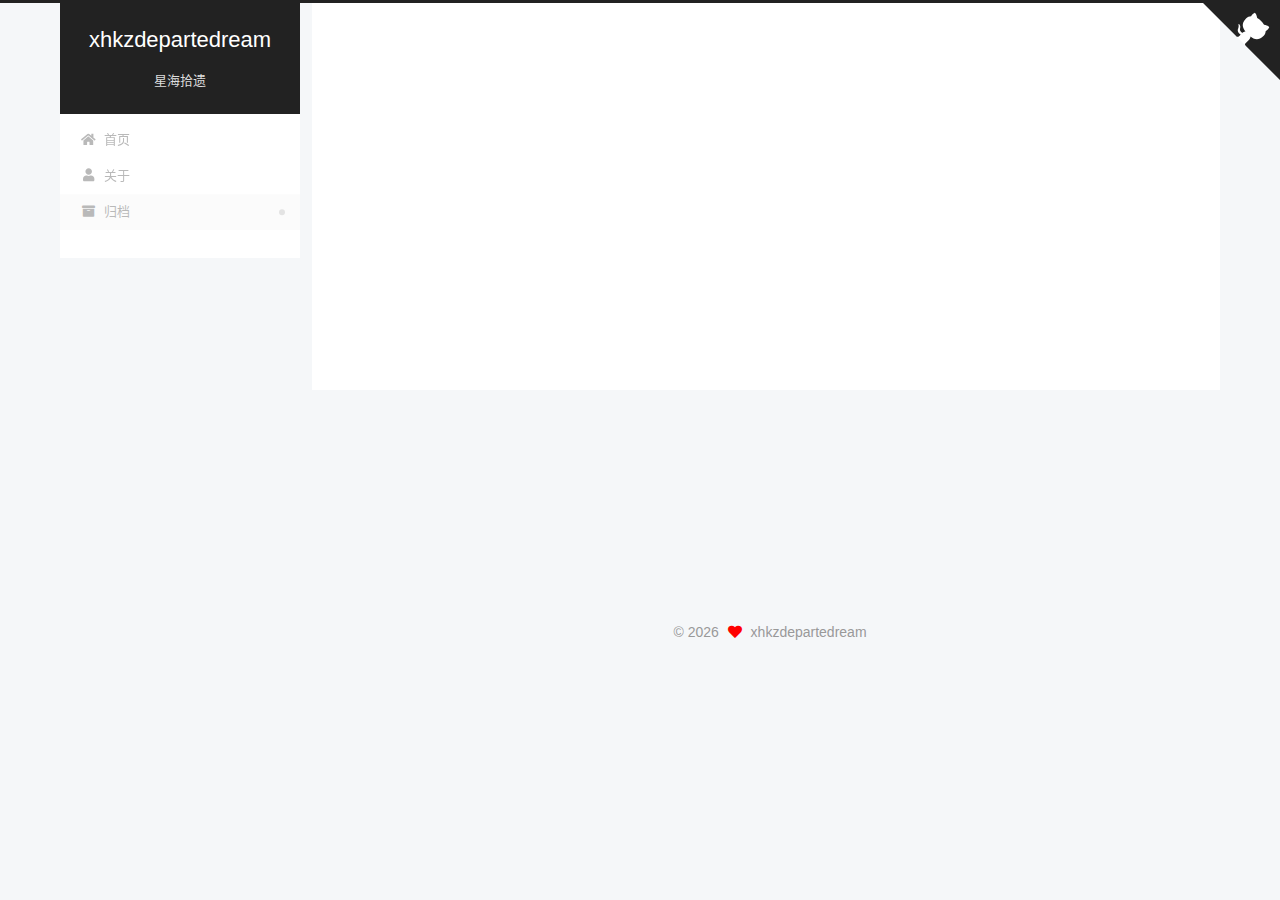
<file: archives/2026/index.html>
<!DOCTYPE html>
<html lang="zh-CN">
<head>
  <meta charset="UTF-8">
<meta name="viewport" content="width=device-width, initial-scale=1, maximum-scale=2">
<meta name="theme-color" content="#222">
<meta name="generator" content="Hexo 8.1.1">
  <link rel="apple-touch-icon" sizes="180x180" href="/images/apple-touch-icon-next.png">
  <link rel="icon" type="image/png" sizes="32x32" href="/images/favicon-32x32-next.png">
  <link rel="icon" type="image/png" sizes="16x16" href="/images/favicon-16x16-next.png">
  <link rel="mask-icon" href="/images/logo.svg" color="#222">

<link rel="stylesheet" href="/css/main.css">


<link rel="stylesheet" href="/lib/font-awesome/css/all.min.css">

<script id="hexo-configurations">
    var NexT = window.NexT || {};
    var CONFIG = {"hostname":"xhkzdepartedream.github.io","root":"/","scheme":"Pisces","version":"7.8.0","exturl":false,"sidebar":{"position":"left","display":"post","padding":18,"offset":12,"onmobile":false},"copycode":{"enable":false,"show_result":false,"style":null},"back2top":{"enable":true,"sidebar":false,"scrollpercent":false},"bookmark":{"enable":false,"color":"#222","save":"auto"},"fancybox":false,"mediumzoom":false,"lazyload":false,"pangu":false,"comments":{"style":"tabs","active":null,"storage":true,"lazyload":false,"nav":null},"algolia":{"hits":{"per_page":10},"labels":{"input_placeholder":"Search for Posts","hits_empty":"We didn't find any results for the search: ${query}","hits_stats":"${hits} results found in ${time} ms"}},"localsearch":{"enable":false,"trigger":"auto","top_n_per_article":1,"unescape":false,"preload":false},"motion":{"enable":true,"async":false,"transition":{"post_block":"fadeIn","post_header":"slideDownIn","post_body":"slideDownIn","coll_header":"slideLeftIn","sidebar":"slideUpIn"}}};
  </script>

  <meta name="description" content="愿回头再看一眼，愿告别更美一些。">
<meta property="og:type" content="website">
<meta property="og:title" content="xhkzdepartedream">
<meta property="og:url" content="https://xhkzdepartedream.github.io/archives/2026/index.html">
<meta property="og:site_name" content="xhkzdepartedream">
<meta property="og:description" content="愿回头再看一眼，愿告别更美一些。">
<meta property="og:locale" content="zh_CN">
<meta property="article:author" content="xhkzdepartedream">
<meta property="article:tag" content="blog">
<meta name="twitter:card" content="summary">

<link rel="canonical" href="https://xhkzdepartedream.github.io/archives/2026/">


<script id="page-configurations">
  // https://hexo.io/docs/variables.html
  CONFIG.page = {
    sidebar: "",
    isHome : false,
    isPost : false,
    lang   : 'zh-CN'
  };
</script>

  <title>归档 | xhkzdepartedream</title>
  






  <noscript>
  <style>
  .use-motion .brand,
  .use-motion .menu-item,
  .sidebar-inner,
  .use-motion .post-block,
  .use-motion .pagination,
  .use-motion .comments,
  .use-motion .post-header,
  .use-motion .post-body,
  .use-motion .collection-header { opacity: initial; }

  .use-motion .site-title,
  .use-motion .site-subtitle {
    opacity: initial;
    top: initial;
  }

  .use-motion .logo-line-before i { left: initial; }
  .use-motion .logo-line-after i { right: initial; }
  </style>
</noscript>

</head>

<body itemscope itemtype="http://schema.org/WebPage">
  <div class="container use-motion">
    <div class="headband"></div>

    <header class="header" itemscope itemtype="http://schema.org/WPHeader">
      <div class="header-inner"><div class="site-brand-container">
  <div class="site-nav-toggle">
    <div class="toggle" aria-label="切换导航栏">
      <span class="toggle-line toggle-line-first"></span>
      <span class="toggle-line toggle-line-middle"></span>
      <span class="toggle-line toggle-line-last"></span>
    </div>
  </div>

  <div class="site-meta">

    <a href="/" class="brand" rel="start">
      <span class="logo-line-before"><i></i></span>
      <h1 class="site-title">xhkzdepartedream</h1>
      <span class="logo-line-after"><i></i></span>
    </a>
      <p class="site-subtitle" itemprop="description">星海拾遗</p>
  </div>

  <div class="site-nav-right">
    <div class="toggle popup-trigger">
    </div>
  </div>
</div>




<nav class="site-nav">
  <ul id="menu" class="main-menu menu">
        <li class="menu-item menu-item-home">

    <a href="/" rel="section"><i class="fa fa-home fa-fw"></i>首页</a>

  </li>
        <li class="menu-item menu-item-about">

    <a href="/about/" rel="section"><i class="fa fa-user fa-fw"></i>关于</a>

  </li>
        <li class="menu-item menu-item-archives">

    <a href="/archives/" rel="section"><i class="fa fa-archive fa-fw"></i>归档</a>

  </li>
  </ul>
</nav>




</div>
    </header>

    
  <div class="back-to-top">
    <i class="fa fa-arrow-up"></i>
    <span>0%</span>
  </div>

  <a href="https://github.com/xhkzdepartedream" class="github-corner" title="Follow me on GitHub" aria-label="Follow me on GitHub" rel="noopener" target="_blank"><svg width="80" height="80" viewBox="0 0 250 250" aria-hidden="true"><path d="M0,0 L115,115 L130,115 L142,142 L250,250 L250,0 Z"></path><path d="M128.3,109.0 C113.8,99.7 119.0,89.6 119.0,89.6 C122.0,82.7 120.5,78.6 120.5,78.6 C119.2,72.0 123.4,76.3 123.4,76.3 C127.3,80.9 125.5,87.3 125.5,87.3 C122.9,97.6 130.6,101.9 134.4,103.2" fill="currentColor" style="transform-origin: 130px 106px;" class="octo-arm"></path><path d="M115.0,115.0 C114.9,115.1 118.7,116.5 119.8,115.4 L133.7,101.6 C136.9,99.2 139.9,98.4 142.2,98.6 C133.8,88.0 127.5,74.4 143.8,58.0 C148.5,53.4 154.0,51.2 159.7,51.0 C160.3,49.4 163.2,43.6 171.4,40.1 C171.4,40.1 176.1,42.5 178.8,56.2 C183.1,58.6 187.2,61.8 190.9,65.4 C194.5,69.0 197.7,73.2 200.1,77.6 C213.8,80.2 216.3,84.9 216.3,84.9 C212.7,93.1 206.9,96.0 205.4,96.6 C205.1,102.4 203.0,107.8 198.3,112.5 C181.9,128.9 168.3,122.5 157.7,114.1 C157.9,116.9 156.7,120.9 152.7,124.9 L141.0,136.5 C139.8,137.7 141.6,141.9 141.8,141.8 Z" fill="currentColor" class="octo-body"></path></svg></a>


    <main class="main">
      <div class="main-inner">
        <div class="content-wrap">
          

          <div class="content archive">
            

  
  
  
  <div class="post-block">
    <div class="posts-collapse">
      <div class="collection-title">
        <span class="collection-header">嗯..! 目前共计 1 篇日志。 继续努力。</span>
      </div>

      
    <div class="collection-year">
      <span class="collection-header">2026</span>
    </div>

  <article itemscope itemtype="http://schema.org/Article">
    <header class="post-header">

      <div class="post-meta">
        <time itemprop="dateCreated"
              datetime="2026-02-03T21:31:02+08:00"
              content="2026-02-03">
          02-03
        </time>
      </div>

      <div class="post-title">
          <a class="post-title-link" href="/2026/02/03/hello-world/" itemprop="url">
            <span itemprop="name">Hello World</span>
          </a>
      </div>

    </header>
  </article>


    </div>
  </div>
  
  
  

  



          </div>
          

<script>
  window.addEventListener('tabs:register', () => {
    let { activeClass } = CONFIG.comments;
    if (CONFIG.comments.storage) {
      activeClass = localStorage.getItem('comments_active') || activeClass;
    }
    if (activeClass) {
      let activeTab = document.querySelector(`a[href="#comment-${activeClass}"]`);
      if (activeTab) {
        activeTab.click();
      }
    }
  });
  if (CONFIG.comments.storage) {
    window.addEventListener('tabs:click', event => {
      if (!event.target.matches('.tabs-comment .tab-content .tab-pane')) return;
      let commentClass = event.target.classList[1];
      localStorage.setItem('comments_active', commentClass);
    });
  }
</script>

        </div>
          
  
  <div class="toggle sidebar-toggle">
    <span class="toggle-line toggle-line-first"></span>
    <span class="toggle-line toggle-line-middle"></span>
    <span class="toggle-line toggle-line-last"></span>
  </div>

  <aside class="sidebar">
    <div class="sidebar-inner">

      <ul class="sidebar-nav motion-element">
        <li class="sidebar-nav-toc">
          文章目录
        </li>
        <li class="sidebar-nav-overview">
          站点概览
        </li>
      </ul>

      <!--noindex-->
      <div class="post-toc-wrap sidebar-panel">
      </div>
      <!--/noindex-->

      <div class="site-overview-wrap sidebar-panel">
        <div class="site-author motion-element" itemprop="author" itemscope itemtype="http://schema.org/Person">
    <img class="site-author-image" itemprop="image" alt="xhkzdepartedream"
      src="/images/silverwolf.jpg">
  <p class="site-author-name" itemprop="name">xhkzdepartedream</p>
  <div class="site-description" itemprop="description">愿回头再看一眼，愿告别更美一些。</div>
</div>
<div class="site-state-wrap motion-element">
  <nav class="site-state">
      <div class="site-state-item site-state-posts">
          <a href="/archives/">
        
          <span class="site-state-item-count">1</span>
          <span class="site-state-item-name">日志</span>
        </a>
      </div>
  </nav>
</div>
  <div class="links-of-author motion-element">
      <span class="links-of-author-item">
        <a href="https://github.com/xhkzdepartedream" title="GitHub → https:&#x2F;&#x2F;github.com&#x2F;xhkzdepartedream" rel="noopener" target="_blank"><i class="fab fa-github fa-fw"></i>GitHub</a>
      </span>
      <span class="links-of-author-item">
        <a href="mailto:xhkzdepartdream@whu.edu.cn" title="E-Mail → mailto:xhkzdepartdream@whu.edu.cn" rel="noopener" target="_blank"><i class="fa fa-envelope fa-fw"></i>E-Mail</a>
      </span>
  </div>



      </div>

    </div>
  </aside>
  <div id="sidebar-dimmer"></div>


      </div>
    </main>

    <footer class="footer">
      <div class="footer-inner">
        

        

<div class="copyright">
  
  &copy; 
  <span itemprop="copyrightYear">2026</span>
  <span class="with-love">
    <i class="fa fa-heart"></i>
  </span>
  <span class="author" itemprop="copyrightHolder">xhkzdepartedream</span>
</div>

        








      </div>
    </footer>
  </div>

  
  <script src="/lib/anime.min.js"></script>
  <script src="/lib/velocity/velocity.min.js"></script>
  <script src="/lib/velocity/velocity.ui.min.js"></script>

<script src="/js/utils.js"></script>

<script src="/js/motion.js"></script>


<script src="/js/schemes/pisces.js"></script>


<script src="/js/next-boot.js"></script>




  















  

  

  

</body>
</html>
</file>
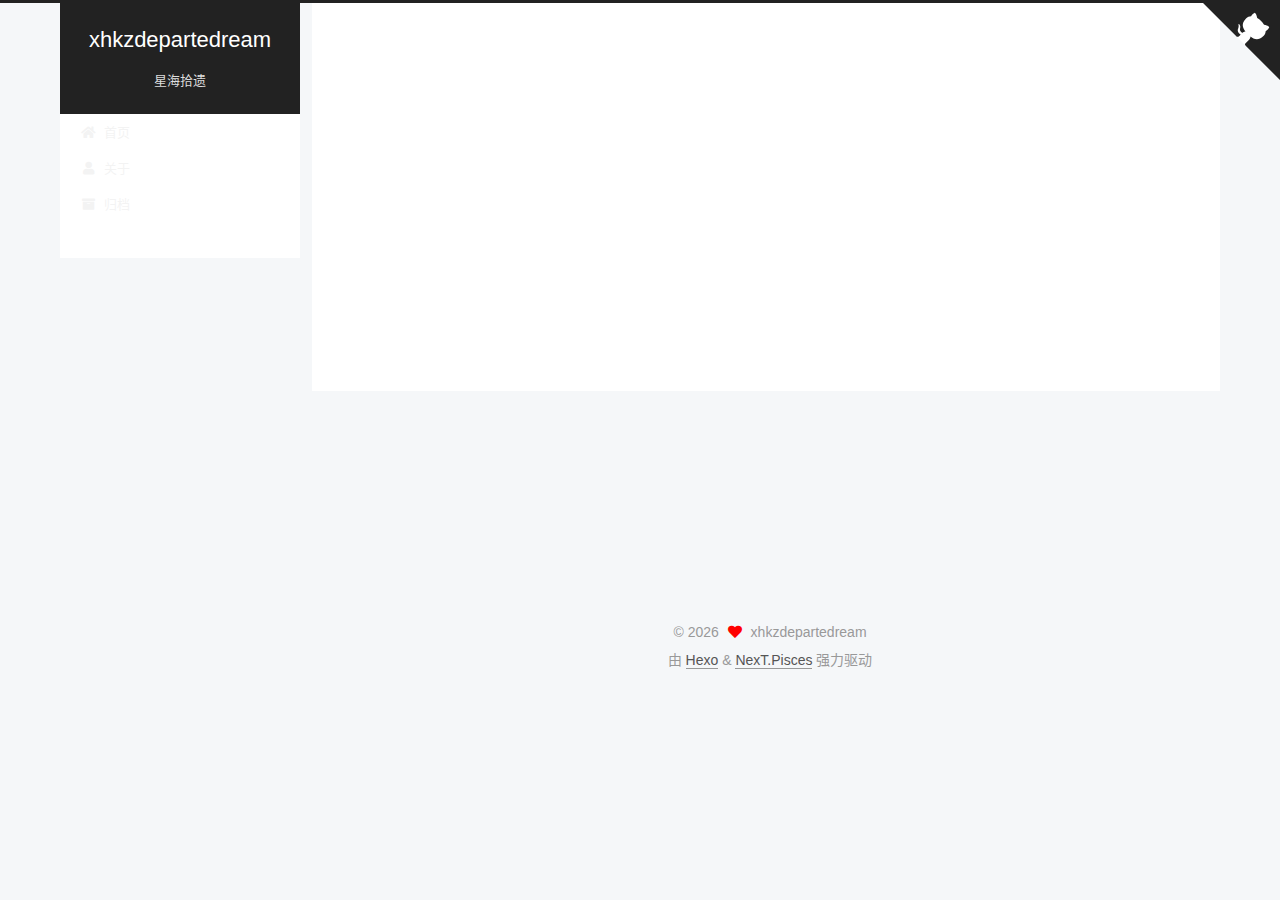
<file: tags/topic-计算机图形学-三维视觉/index.html>
<!DOCTYPE html>
<html lang="zh-CN">
<head>
  <meta charset="UTF-8">
<meta name="viewport" content="width=device-width, initial-scale=1, maximum-scale=2">
<meta name="theme-color" content="#222">
<meta name="generator" content="Hexo 8.1.1">
  <link rel="apple-touch-icon" sizes="180x180" href="/images/apple-touch-icon-next.png">
  <link rel="icon" type="image/png" sizes="32x32" href="/images/favicon-32x32-next.png">
  <link rel="icon" type="image/png" sizes="16x16" href="/images/favicon-16x16-next.png">
  <link rel="mask-icon" href="/images/logo.svg" color="#222">

<link rel="stylesheet" href="/css/main.css">


<link rel="stylesheet" href="/lib/font-awesome/css/all.min.css">

<script id="hexo-configurations">
    var NexT = window.NexT || {};
    var CONFIG = {"hostname":"xhkzdepartedream.github.io","root":"/","scheme":"Pisces","version":"7.8.0","exturl":false,"sidebar":{"position":"left","display":"post","padding":18,"offset":12,"onmobile":false},"copycode":{"enable":false,"show_result":false,"style":null},"back2top":{"enable":true,"sidebar":false,"scrollpercent":false},"bookmark":{"enable":false,"color":"#222","save":"auto"},"fancybox":false,"mediumzoom":false,"lazyload":false,"pangu":false,"comments":{"style":"tabs","active":null,"storage":true,"lazyload":false,"nav":null},"algolia":{"hits":{"per_page":10},"labels":{"input_placeholder":"Search for Posts","hits_empty":"We didn't find any results for the search: ${query}","hits_stats":"${hits} results found in ${time} ms"}},"localsearch":{"enable":false,"trigger":"auto","top_n_per_article":1,"unescape":false,"preload":false},"motion":{"enable":true,"async":false,"transition":{"post_block":"fadeIn","post_header":"slideDownIn","post_body":"slideDownIn","coll_header":"slideLeftIn","sidebar":"slideUpIn"}}};
  </script>

  <meta name="description" content="愿回头再看一眼，愿告别更美一些。">
<meta property="og:type" content="website">
<meta property="og:title" content="xhkzdepartedream">
<meta property="og:url" content="https://xhkzdepartedream.github.io/tags/topic-%E8%AE%A1%E7%AE%97%E6%9C%BA%E5%9B%BE%E5%BD%A2%E5%AD%A6-%E4%B8%89%E7%BB%B4%E8%A7%86%E8%A7%89/index.html">
<meta property="og:site_name" content="xhkzdepartedream">
<meta property="og:description" content="愿回头再看一眼，愿告别更美一些。">
<meta property="og:locale" content="zh_CN">
<meta property="article:author" content="xhkzdepartedream">
<meta property="article:tag" content="blog">
<meta name="twitter:card" content="summary">

<link rel="canonical" href="https://xhkzdepartedream.github.io/tags/topic-%E8%AE%A1%E7%AE%97%E6%9C%BA%E5%9B%BE%E5%BD%A2%E5%AD%A6-%E4%B8%89%E7%BB%B4%E8%A7%86%E8%A7%89/">


<script id="page-configurations">
  // https://hexo.io/docs/variables.html
  CONFIG.page = {
    sidebar: "",
    isHome : false,
    isPost : false,
    lang   : 'zh-CN'
  };
</script>

  <title>标签: topic/计算机图形学/三维视觉 | xhkzdepartedream</title>
  






  <noscript>
  <style>
  .use-motion .brand,
  .use-motion .menu-item,
  .sidebar-inner,
  .use-motion .post-block,
  .use-motion .pagination,
  .use-motion .comments,
  .use-motion .post-header,
  .use-motion .post-body,
  .use-motion .collection-header { opacity: initial; }

  .use-motion .site-title,
  .use-motion .site-subtitle {
    opacity: initial;
    top: initial;
  }

  .use-motion .logo-line-before i { left: initial; }
  .use-motion .logo-line-after i { right: initial; }
  </style>
</noscript>

</head>

<body itemscope itemtype="http://schema.org/WebPage">
  <div class="container use-motion">
    <div class="headband"></div>

    <header class="header" itemscope itemtype="http://schema.org/WPHeader">
      <div class="header-inner"><div class="site-brand-container">
  <div class="site-nav-toggle">
    <div class="toggle" aria-label="切换导航栏">
      <span class="toggle-line toggle-line-first"></span>
      <span class="toggle-line toggle-line-middle"></span>
      <span class="toggle-line toggle-line-last"></span>
    </div>
  </div>

  <div class="site-meta">

    <a href="/" class="brand" rel="start">
      <span class="logo-line-before"><i></i></span>
      <h1 class="site-title">xhkzdepartedream</h1>
      <span class="logo-line-after"><i></i></span>
    </a>
      <p class="site-subtitle" itemprop="description">星海拾遗</p>
  </div>

  <div class="site-nav-right">
    <div class="toggle popup-trigger">
    </div>
  </div>
</div>




<nav class="site-nav">
  <ul id="menu" class="main-menu menu">
        <li class="menu-item menu-item-home">

    <a href="/" rel="section"><i class="fa fa-home fa-fw"></i>首页</a>

  </li>
        <li class="menu-item menu-item-about">

    <a href="/about/" rel="section"><i class="fa fa-user fa-fw"></i>关于</a>

  </li>
        <li class="menu-item menu-item-archives">

    <a href="/archives/" rel="section"><i class="fa fa-archive fa-fw"></i>归档</a>

  </li>
  </ul>
</nav>




</div>
    </header>

    
  <div class="back-to-top">
    <i class="fa fa-arrow-up"></i>
    <span>0%</span>
  </div>

  <a href="https://github.com/xhkzdepartedream" class="github-corner" title="Follow me on GitHub" aria-label="Follow me on GitHub" rel="noopener" target="_blank"><svg width="80" height="80" viewBox="0 0 250 250" aria-hidden="true"><path d="M0,0 L115,115 L130,115 L142,142 L250,250 L250,0 Z"></path><path d="M128.3,109.0 C113.8,99.7 119.0,89.6 119.0,89.6 C122.0,82.7 120.5,78.6 120.5,78.6 C119.2,72.0 123.4,76.3 123.4,76.3 C127.3,80.9 125.5,87.3 125.5,87.3 C122.9,97.6 130.6,101.9 134.4,103.2" fill="currentColor" style="transform-origin: 130px 106px;" class="octo-arm"></path><path d="M115.0,115.0 C114.9,115.1 118.7,116.5 119.8,115.4 L133.7,101.6 C136.9,99.2 139.9,98.4 142.2,98.6 C133.8,88.0 127.5,74.4 143.8,58.0 C148.5,53.4 154.0,51.2 159.7,51.0 C160.3,49.4 163.2,43.6 171.4,40.1 C171.4,40.1 176.1,42.5 178.8,56.2 C183.1,58.6 187.2,61.8 190.9,65.4 C194.5,69.0 197.7,73.2 200.1,77.6 C213.8,80.2 216.3,84.9 216.3,84.9 C212.7,93.1 206.9,96.0 205.4,96.6 C205.1,102.4 203.0,107.8 198.3,112.5 C181.9,128.9 168.3,122.5 157.7,114.1 C157.9,116.9 156.7,120.9 152.7,124.9 L141.0,136.5 C139.8,137.7 141.6,141.9 141.8,141.8 Z" fill="currentColor" class="octo-body"></path></svg></a>


    <main class="main">
      <div class="main-inner">
        <div class="content-wrap">
          

          <div class="content tag">
            

  
  
  
  <div class="post-block">
    <div class="posts-collapse">
      <div class="collection-title">
        <h2 class="collection-header">topic/计算机图形学/三维视觉
          <small>标签</small>
        </h2>
      </div>

      
    <div class="collection-year">
      <span class="collection-header">2025</span>
    </div>

  <article itemscope itemtype="http://schema.org/Article">
    <header class="post-header">

      <div class="post-meta">
        <time itemprop="dateCreated"
              datetime="2025-11-20T00:00:00+08:00"
              content="2025-11-20">
          11-20
        </time>
      </div>

      <div class="post-title">
          <a class="post-title-link" href="/2025/11/20/%E8%AE%A1%E7%AE%97%E6%9C%BA%E5%9B%BE%E5%BD%A2%E5%AD%A6%E5%89%8D%E7%BD%AE%E7%9F%A5%E8%AF%86/" itemprop="url">
            <span itemprop="name">Hello World</span>
          </a>
      </div>

    </header>
  </article>

    </div>
  </div>
  
  
  

  



          </div>
          

<script>
  window.addEventListener('tabs:register', () => {
    let { activeClass } = CONFIG.comments;
    if (CONFIG.comments.storage) {
      activeClass = localStorage.getItem('comments_active') || activeClass;
    }
    if (activeClass) {
      let activeTab = document.querySelector(`a[href="#comment-${activeClass}"]`);
      if (activeTab) {
        activeTab.click();
      }
    }
  });
  if (CONFIG.comments.storage) {
    window.addEventListener('tabs:click', event => {
      if (!event.target.matches('.tabs-comment .tab-content .tab-pane')) return;
      let commentClass = event.target.classList[1];
      localStorage.setItem('comments_active', commentClass);
    });
  }
</script>

        </div>
          
  
  <div class="toggle sidebar-toggle">
    <span class="toggle-line toggle-line-first"></span>
    <span class="toggle-line toggle-line-middle"></span>
    <span class="toggle-line toggle-line-last"></span>
  </div>

  <aside class="sidebar">
    <div class="sidebar-inner">

      <ul class="sidebar-nav motion-element">
        <li class="sidebar-nav-toc">
          文章目录
        </li>
        <li class="sidebar-nav-overview">
          站点概览
        </li>
      </ul>

      <!--noindex-->
      <div class="post-toc-wrap sidebar-panel">
      </div>
      <!--/noindex-->

      <div class="site-overview-wrap sidebar-panel">
        <div class="site-author motion-element" itemprop="author" itemscope itemtype="http://schema.org/Person">
    <img class="site-author-image" itemprop="image" alt="xhkzdepartedream"
      src="/images/silverwolf.jpg">
  <p class="site-author-name" itemprop="name">xhkzdepartedream</p>
  <div class="site-description" itemprop="description">愿回头再看一眼，愿告别更美一些。</div>
</div>
<div class="site-state-wrap motion-element">
  <nav class="site-state">
      <div class="site-state-item site-state-posts">
          <a href="/archives/">
        
          <span class="site-state-item-count">2</span>
          <span class="site-state-item-name">日志</span>
        </a>
      </div>
      <div class="site-state-item site-state-tags">
        <span class="site-state-item-count">2</span>
        <span class="site-state-item-name">标签</span>
      </div>
  </nav>
</div>
  <div class="links-of-author motion-element">
      <span class="links-of-author-item">
        <a href="https://github.com/xhkzdepartedream" title="GitHub → https:&#x2F;&#x2F;github.com&#x2F;xhkzdepartedream" rel="noopener" target="_blank"><i class="fab fa-github fa-fw"></i>GitHub</a>
      </span>
      <span class="links-of-author-item">
        <a href="mailto:xhkzdepartdream@whu.edu.cn" title="E-Mail → mailto:xhkzdepartdream@whu.edu.cn" rel="noopener" target="_blank"><i class="fa fa-envelope fa-fw"></i>E-Mail</a>
      </span>
  </div>



      </div>

    </div>
  </aside>
  <div id="sidebar-dimmer"></div>


      </div>
    </main>

    <footer class="footer">
      <div class="footer-inner">
        

        

<div class="copyright">
  
  &copy; 
  <span itemprop="copyrightYear">2026</span>
  <span class="with-love">
    <i class="fa fa-heart"></i>
  </span>
  <span class="author" itemprop="copyrightHolder">xhkzdepartedream</span>
</div>
  <div class="powered-by">由 <a href="https://hexo.io/" class="theme-link" rel="noopener" target="_blank">Hexo</a> & <a href="https://pisces.theme-next.org/" class="theme-link" rel="noopener" target="_blank">NexT.Pisces</a> 强力驱动
  </div>

        








      </div>
    </footer>
  </div>

  
  <script src="/lib/anime.min.js"></script>
  <script src="/lib/velocity/velocity.min.js"></script>
  <script src="/lib/velocity/velocity.ui.min.js"></script>

<script src="/js/utils.js"></script>

<script src="/js/motion.js"></script>


<script src="/js/schemes/pisces.js"></script>


<script src="/js/next-boot.js"></script>




  















  

  

  

</body>
</html>
</file>
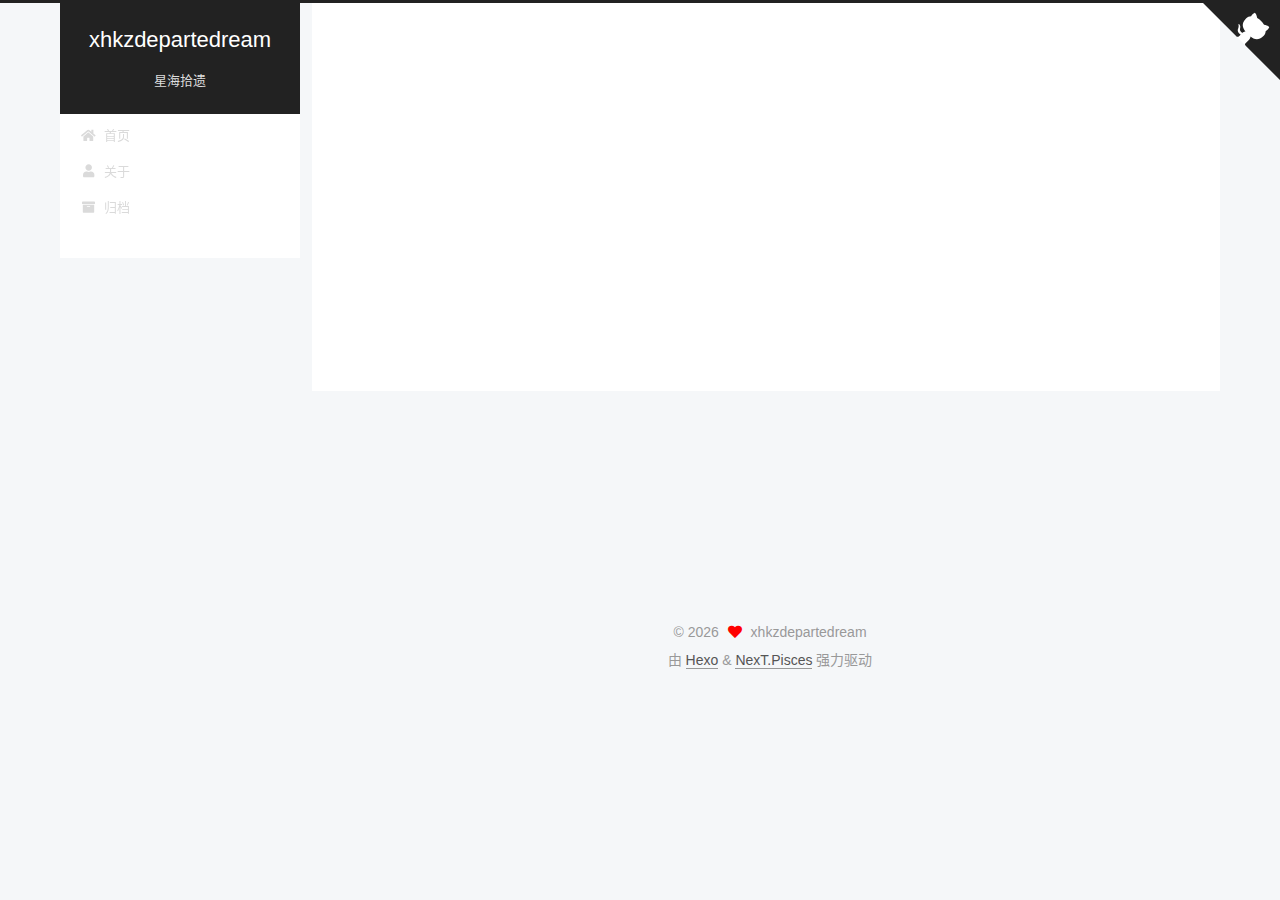
<file: tags/type-笔记/index.html>
<!DOCTYPE html>
<html lang="zh-CN">
<head>
  <meta charset="UTF-8">
<meta name="viewport" content="width=device-width, initial-scale=1, maximum-scale=2">
<meta name="theme-color" content="#222">
<meta name="generator" content="Hexo 8.1.1">
  <link rel="apple-touch-icon" sizes="180x180" href="/images/apple-touch-icon-next.png">
  <link rel="icon" type="image/png" sizes="32x32" href="/images/favicon-32x32-next.png">
  <link rel="icon" type="image/png" sizes="16x16" href="/images/favicon-16x16-next.png">
  <link rel="mask-icon" href="/images/logo.svg" color="#222">

<link rel="stylesheet" href="/css/main.css">


<link rel="stylesheet" href="/lib/font-awesome/css/all.min.css">

<script id="hexo-configurations">
    var NexT = window.NexT || {};
    var CONFIG = {"hostname":"xhkzdepartedream.github.io","root":"/","scheme":"Pisces","version":"7.8.0","exturl":false,"sidebar":{"position":"left","display":"post","padding":18,"offset":12,"onmobile":false},"copycode":{"enable":false,"show_result":false,"style":null},"back2top":{"enable":true,"sidebar":false,"scrollpercent":false},"bookmark":{"enable":false,"color":"#222","save":"auto"},"fancybox":false,"mediumzoom":false,"lazyload":false,"pangu":false,"comments":{"style":"tabs","active":null,"storage":true,"lazyload":false,"nav":null},"algolia":{"hits":{"per_page":10},"labels":{"input_placeholder":"Search for Posts","hits_empty":"We didn't find any results for the search: ${query}","hits_stats":"${hits} results found in ${time} ms"}},"localsearch":{"enable":false,"trigger":"auto","top_n_per_article":1,"unescape":false,"preload":false},"motion":{"enable":true,"async":false,"transition":{"post_block":"fadeIn","post_header":"slideDownIn","post_body":"slideDownIn","coll_header":"slideLeftIn","sidebar":"slideUpIn"}}};
  </script>

  <meta name="description" content="愿回头再看一眼，愿告别更美一些。">
<meta property="og:type" content="website">
<meta property="og:title" content="xhkzdepartedream">
<meta property="og:url" content="https://xhkzdepartedream.github.io/tags/type-%E7%AC%94%E8%AE%B0/index.html">
<meta property="og:site_name" content="xhkzdepartedream">
<meta property="og:description" content="愿回头再看一眼，愿告别更美一些。">
<meta property="og:locale" content="zh_CN">
<meta property="article:author" content="xhkzdepartedream">
<meta property="article:tag" content="blog">
<meta name="twitter:card" content="summary">

<link rel="canonical" href="https://xhkzdepartedream.github.io/tags/type-%E7%AC%94%E8%AE%B0/">


<script id="page-configurations">
  // https://hexo.io/docs/variables.html
  CONFIG.page = {
    sidebar: "",
    isHome : false,
    isPost : false,
    lang   : 'zh-CN'
  };
</script>

  <title>标签: type/笔记 | xhkzdepartedream</title>
  






  <noscript>
  <style>
  .use-motion .brand,
  .use-motion .menu-item,
  .sidebar-inner,
  .use-motion .post-block,
  .use-motion .pagination,
  .use-motion .comments,
  .use-motion .post-header,
  .use-motion .post-body,
  .use-motion .collection-header { opacity: initial; }

  .use-motion .site-title,
  .use-motion .site-subtitle {
    opacity: initial;
    top: initial;
  }

  .use-motion .logo-line-before i { left: initial; }
  .use-motion .logo-line-after i { right: initial; }
  </style>
</noscript>

</head>

<body itemscope itemtype="http://schema.org/WebPage">
  <div class="container use-motion">
    <div class="headband"></div>

    <header class="header" itemscope itemtype="http://schema.org/WPHeader">
      <div class="header-inner"><div class="site-brand-container">
  <div class="site-nav-toggle">
    <div class="toggle" aria-label="切换导航栏">
      <span class="toggle-line toggle-line-first"></span>
      <span class="toggle-line toggle-line-middle"></span>
      <span class="toggle-line toggle-line-last"></span>
    </div>
  </div>

  <div class="site-meta">

    <a href="/" class="brand" rel="start">
      <span class="logo-line-before"><i></i></span>
      <h1 class="site-title">xhkzdepartedream</h1>
      <span class="logo-line-after"><i></i></span>
    </a>
      <p class="site-subtitle" itemprop="description">星海拾遗</p>
  </div>

  <div class="site-nav-right">
    <div class="toggle popup-trigger">
    </div>
  </div>
</div>




<nav class="site-nav">
  <ul id="menu" class="main-menu menu">
        <li class="menu-item menu-item-home">

    <a href="/" rel="section"><i class="fa fa-home fa-fw"></i>首页</a>

  </li>
        <li class="menu-item menu-item-about">

    <a href="/about/" rel="section"><i class="fa fa-user fa-fw"></i>关于</a>

  </li>
        <li class="menu-item menu-item-archives">

    <a href="/archives/" rel="section"><i class="fa fa-archive fa-fw"></i>归档</a>

  </li>
  </ul>
</nav>




</div>
    </header>

    
  <div class="back-to-top">
    <i class="fa fa-arrow-up"></i>
    <span>0%</span>
  </div>

  <a href="https://github.com/xhkzdepartedream" class="github-corner" title="Follow me on GitHub" aria-label="Follow me on GitHub" rel="noopener" target="_blank"><svg width="80" height="80" viewBox="0 0 250 250" aria-hidden="true"><path d="M0,0 L115,115 L130,115 L142,142 L250,250 L250,0 Z"></path><path d="M128.3,109.0 C113.8,99.7 119.0,89.6 119.0,89.6 C122.0,82.7 120.5,78.6 120.5,78.6 C119.2,72.0 123.4,76.3 123.4,76.3 C127.3,80.9 125.5,87.3 125.5,87.3 C122.9,97.6 130.6,101.9 134.4,103.2" fill="currentColor" style="transform-origin: 130px 106px;" class="octo-arm"></path><path d="M115.0,115.0 C114.9,115.1 118.7,116.5 119.8,115.4 L133.7,101.6 C136.9,99.2 139.9,98.4 142.2,98.6 C133.8,88.0 127.5,74.4 143.8,58.0 C148.5,53.4 154.0,51.2 159.7,51.0 C160.3,49.4 163.2,43.6 171.4,40.1 C171.4,40.1 176.1,42.5 178.8,56.2 C183.1,58.6 187.2,61.8 190.9,65.4 C194.5,69.0 197.7,73.2 200.1,77.6 C213.8,80.2 216.3,84.9 216.3,84.9 C212.7,93.1 206.9,96.0 205.4,96.6 C205.1,102.4 203.0,107.8 198.3,112.5 C181.9,128.9 168.3,122.5 157.7,114.1 C157.9,116.9 156.7,120.9 152.7,124.9 L141.0,136.5 C139.8,137.7 141.6,141.9 141.8,141.8 Z" fill="currentColor" class="octo-body"></path></svg></a>


    <main class="main">
      <div class="main-inner">
        <div class="content-wrap">
          

          <div class="content tag">
            

  
  
  
  <div class="post-block">
    <div class="posts-collapse">
      <div class="collection-title">
        <h2 class="collection-header">type/笔记
          <small>标签</small>
        </h2>
      </div>

      
    <div class="collection-year">
      <span class="collection-header">2025</span>
    </div>

  <article itemscope itemtype="http://schema.org/Article">
    <header class="post-header">

      <div class="post-meta">
        <time itemprop="dateCreated"
              datetime="2025-11-20T00:00:00+08:00"
              content="2025-11-20">
          11-20
        </time>
      </div>

      <div class="post-title">
          <a class="post-title-link" href="/2025/11/20/%E8%AE%A1%E7%AE%97%E6%9C%BA%E5%9B%BE%E5%BD%A2%E5%AD%A6%E5%89%8D%E7%BD%AE%E7%9F%A5%E8%AF%86/" itemprop="url">
            <span itemprop="name">Hello World</span>
          </a>
      </div>

    </header>
  </article>

    </div>
  </div>
  
  
  

  



          </div>
          

<script>
  window.addEventListener('tabs:register', () => {
    let { activeClass } = CONFIG.comments;
    if (CONFIG.comments.storage) {
      activeClass = localStorage.getItem('comments_active') || activeClass;
    }
    if (activeClass) {
      let activeTab = document.querySelector(`a[href="#comment-${activeClass}"]`);
      if (activeTab) {
        activeTab.click();
      }
    }
  });
  if (CONFIG.comments.storage) {
    window.addEventListener('tabs:click', event => {
      if (!event.target.matches('.tabs-comment .tab-content .tab-pane')) return;
      let commentClass = event.target.classList[1];
      localStorage.setItem('comments_active', commentClass);
    });
  }
</script>

        </div>
          
  
  <div class="toggle sidebar-toggle">
    <span class="toggle-line toggle-line-first"></span>
    <span class="toggle-line toggle-line-middle"></span>
    <span class="toggle-line toggle-line-last"></span>
  </div>

  <aside class="sidebar">
    <div class="sidebar-inner">

      <ul class="sidebar-nav motion-element">
        <li class="sidebar-nav-toc">
          文章目录
        </li>
        <li class="sidebar-nav-overview">
          站点概览
        </li>
      </ul>

      <!--noindex-->
      <div class="post-toc-wrap sidebar-panel">
      </div>
      <!--/noindex-->

      <div class="site-overview-wrap sidebar-panel">
        <div class="site-author motion-element" itemprop="author" itemscope itemtype="http://schema.org/Person">
    <img class="site-author-image" itemprop="image" alt="xhkzdepartedream"
      src="/images/silverwolf.jpg">
  <p class="site-author-name" itemprop="name">xhkzdepartedream</p>
  <div class="site-description" itemprop="description">愿回头再看一眼，愿告别更美一些。</div>
</div>
<div class="site-state-wrap motion-element">
  <nav class="site-state">
      <div class="site-state-item site-state-posts">
          <a href="/archives/">
        
          <span class="site-state-item-count">2</span>
          <span class="site-state-item-name">日志</span>
        </a>
      </div>
      <div class="site-state-item site-state-tags">
        <span class="site-state-item-count">2</span>
        <span class="site-state-item-name">标签</span>
      </div>
  </nav>
</div>
  <div class="links-of-author motion-element">
      <span class="links-of-author-item">
        <a href="https://github.com/xhkzdepartedream" title="GitHub → https:&#x2F;&#x2F;github.com&#x2F;xhkzdepartedream" rel="noopener" target="_blank"><i class="fab fa-github fa-fw"></i>GitHub</a>
      </span>
      <span class="links-of-author-item">
        <a href="mailto:xhkzdepartdream@whu.edu.cn" title="E-Mail → mailto:xhkzdepartdream@whu.edu.cn" rel="noopener" target="_blank"><i class="fa fa-envelope fa-fw"></i>E-Mail</a>
      </span>
  </div>



      </div>

    </div>
  </aside>
  <div id="sidebar-dimmer"></div>


      </div>
    </main>

    <footer class="footer">
      <div class="footer-inner">
        

        

<div class="copyright">
  
  &copy; 
  <span itemprop="copyrightYear">2026</span>
  <span class="with-love">
    <i class="fa fa-heart"></i>
  </span>
  <span class="author" itemprop="copyrightHolder">xhkzdepartedream</span>
</div>
  <div class="powered-by">由 <a href="https://hexo.io/" class="theme-link" rel="noopener" target="_blank">Hexo</a> & <a href="https://pisces.theme-next.org/" class="theme-link" rel="noopener" target="_blank">NexT.Pisces</a> 强力驱动
  </div>

        








      </div>
    </footer>
  </div>

  
  <script src="/lib/anime.min.js"></script>
  <script src="/lib/velocity/velocity.min.js"></script>
  <script src="/lib/velocity/velocity.ui.min.js"></script>

<script src="/js/utils.js"></script>

<script src="/js/motion.js"></script>


<script src="/js/schemes/pisces.js"></script>


<script src="/js/next-boot.js"></script>




  















  

  

  

</body>
</html>
</file>
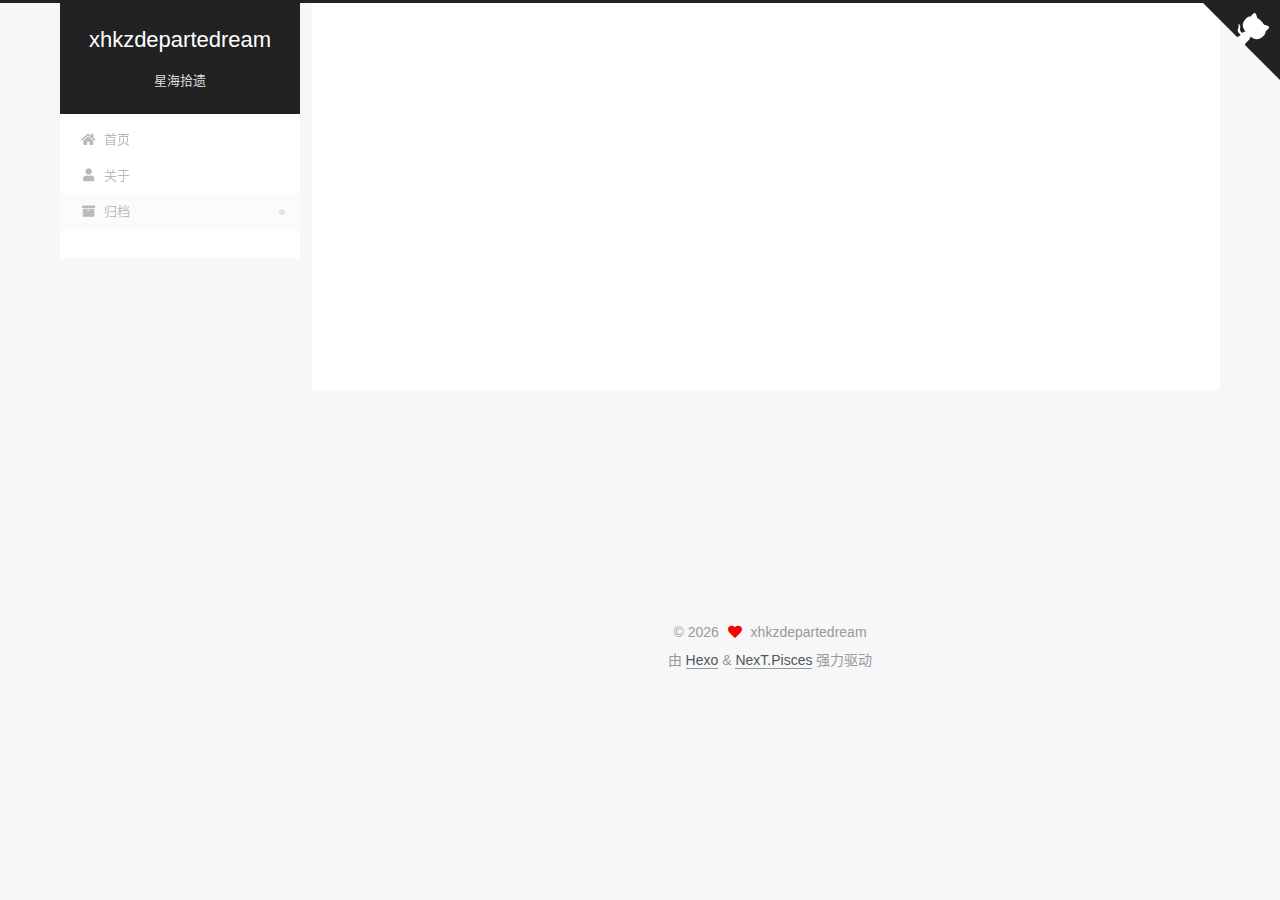
<file: archives/2025/11/index.html>
<!DOCTYPE html>
<html lang="zh-CN">
<head>
  <meta charset="UTF-8">
<meta name="viewport" content="width=device-width, initial-scale=1, maximum-scale=2">
<meta name="theme-color" content="#222">
<meta name="generator" content="Hexo 8.1.1">
  <link rel="apple-touch-icon" sizes="180x180" href="/images/apple-touch-icon-next.png">
  <link rel="icon" type="image/png" sizes="32x32" href="/images/favicon-32x32-next.png">
  <link rel="icon" type="image/png" sizes="16x16" href="/images/favicon-16x16-next.png">
  <link rel="mask-icon" href="/images/logo.svg" color="#222">

<link rel="stylesheet" href="/css/main.css">


<link rel="stylesheet" href="/lib/font-awesome/css/all.min.css">

<script id="hexo-configurations">
    var NexT = window.NexT || {};
    var CONFIG = {"hostname":"xhkzdepartedream.github.io","root":"/","scheme":"Pisces","version":"7.8.0","exturl":false,"sidebar":{"position":"left","display":"post","padding":18,"offset":12,"onmobile":false},"copycode":{"enable":false,"show_result":false,"style":null},"back2top":{"enable":true,"sidebar":false,"scrollpercent":false},"bookmark":{"enable":false,"color":"#222","save":"auto"},"fancybox":false,"mediumzoom":false,"lazyload":false,"pangu":false,"comments":{"style":"tabs","active":null,"storage":true,"lazyload":false,"nav":null},"algolia":{"hits":{"per_page":10},"labels":{"input_placeholder":"Search for Posts","hits_empty":"We didn't find any results for the search: ${query}","hits_stats":"${hits} results found in ${time} ms"}},"localsearch":{"enable":false,"trigger":"auto","top_n_per_article":1,"unescape":false,"preload":false},"motion":{"enable":true,"async":false,"transition":{"post_block":"fadeIn","post_header":"slideDownIn","post_body":"slideDownIn","coll_header":"slideLeftIn","sidebar":"slideUpIn"}}};
  </script>

  <meta name="description" content="愿回头再看一眼，愿告别更美一些。">
<meta property="og:type" content="website">
<meta property="og:title" content="xhkzdepartedream">
<meta property="og:url" content="https://xhkzdepartedream.github.io/archives/2025/11/index.html">
<meta property="og:site_name" content="xhkzdepartedream">
<meta property="og:description" content="愿回头再看一眼，愿告别更美一些。">
<meta property="og:locale" content="zh_CN">
<meta property="article:author" content="xhkzdepartedream">
<meta property="article:tag" content="blog">
<meta name="twitter:card" content="summary">

<link rel="canonical" href="https://xhkzdepartedream.github.io/archives/2025/11/">


<script id="page-configurations">
  // https://hexo.io/docs/variables.html
  CONFIG.page = {
    sidebar: "",
    isHome : false,
    isPost : false,
    lang   : 'zh-CN'
  };
</script>

  <title>归档 | xhkzdepartedream</title>
  






  <noscript>
  <style>
  .use-motion .brand,
  .use-motion .menu-item,
  .sidebar-inner,
  .use-motion .post-block,
  .use-motion .pagination,
  .use-motion .comments,
  .use-motion .post-header,
  .use-motion .post-body,
  .use-motion .collection-header { opacity: initial; }

  .use-motion .site-title,
  .use-motion .site-subtitle {
    opacity: initial;
    top: initial;
  }

  .use-motion .logo-line-before i { left: initial; }
  .use-motion .logo-line-after i { right: initial; }
  </style>
</noscript>

</head>

<body itemscope itemtype="http://schema.org/WebPage">
  <div class="container use-motion">
    <div class="headband"></div>

    <header class="header" itemscope itemtype="http://schema.org/WPHeader">
      <div class="header-inner"><div class="site-brand-container">
  <div class="site-nav-toggle">
    <div class="toggle" aria-label="切换导航栏">
      <span class="toggle-line toggle-line-first"></span>
      <span class="toggle-line toggle-line-middle"></span>
      <span class="toggle-line toggle-line-last"></span>
    </div>
  </div>

  <div class="site-meta">

    <a href="/" class="brand" rel="start">
      <span class="logo-line-before"><i></i></span>
      <h1 class="site-title">xhkzdepartedream</h1>
      <span class="logo-line-after"><i></i></span>
    </a>
      <p class="site-subtitle" itemprop="description">星海拾遗</p>
  </div>

  <div class="site-nav-right">
    <div class="toggle popup-trigger">
    </div>
  </div>
</div>




<nav class="site-nav">
  <ul id="menu" class="main-menu menu">
        <li class="menu-item menu-item-home">

    <a href="/" rel="section"><i class="fa fa-home fa-fw"></i>首页</a>

  </li>
        <li class="menu-item menu-item-about">

    <a href="/about/" rel="section"><i class="fa fa-user fa-fw"></i>关于</a>

  </li>
        <li class="menu-item menu-item-archives">

    <a href="/archives/" rel="section"><i class="fa fa-archive fa-fw"></i>归档</a>

  </li>
  </ul>
</nav>




</div>
    </header>

    
  <div class="back-to-top">
    <i class="fa fa-arrow-up"></i>
    <span>0%</span>
  </div>

  <a href="https://github.com/xhkzdepartedream" class="github-corner" title="Follow me on GitHub" aria-label="Follow me on GitHub" rel="noopener" target="_blank"><svg width="80" height="80" viewBox="0 0 250 250" aria-hidden="true"><path d="M0,0 L115,115 L130,115 L142,142 L250,250 L250,0 Z"></path><path d="M128.3,109.0 C113.8,99.7 119.0,89.6 119.0,89.6 C122.0,82.7 120.5,78.6 120.5,78.6 C119.2,72.0 123.4,76.3 123.4,76.3 C127.3,80.9 125.5,87.3 125.5,87.3 C122.9,97.6 130.6,101.9 134.4,103.2" fill="currentColor" style="transform-origin: 130px 106px;" class="octo-arm"></path><path d="M115.0,115.0 C114.9,115.1 118.7,116.5 119.8,115.4 L133.7,101.6 C136.9,99.2 139.9,98.4 142.2,98.6 C133.8,88.0 127.5,74.4 143.8,58.0 C148.5,53.4 154.0,51.2 159.7,51.0 C160.3,49.4 163.2,43.6 171.4,40.1 C171.4,40.1 176.1,42.5 178.8,56.2 C183.1,58.6 187.2,61.8 190.9,65.4 C194.5,69.0 197.7,73.2 200.1,77.6 C213.8,80.2 216.3,84.9 216.3,84.9 C212.7,93.1 206.9,96.0 205.4,96.6 C205.1,102.4 203.0,107.8 198.3,112.5 C181.9,128.9 168.3,122.5 157.7,114.1 C157.9,116.9 156.7,120.9 152.7,124.9 L141.0,136.5 C139.8,137.7 141.6,141.9 141.8,141.8 Z" fill="currentColor" class="octo-body"></path></svg></a>


    <main class="main">
      <div class="main-inner">
        <div class="content-wrap">
          

          <div class="content archive">
            

  
  
  
  <div class="post-block">
    <div class="posts-collapse">
      <div class="collection-title">
        <span class="collection-header">嗯..! 目前共计 2 篇日志。 继续努力。</span>
      </div>

      
    <div class="collection-year">
      <span class="collection-header">2025</span>
    </div>

  <article itemscope itemtype="http://schema.org/Article">
    <header class="post-header">

      <div class="post-meta">
        <time itemprop="dateCreated"
              datetime="2025-11-20T00:00:00+08:00"
              content="2025-11-20">
          11-20
        </time>
      </div>

      <div class="post-title">
          <a class="post-title-link" href="/2025/11/20/%E8%AE%A1%E7%AE%97%E6%9C%BA%E5%9B%BE%E5%BD%A2%E5%AD%A6%E5%89%8D%E7%BD%AE%E7%9F%A5%E8%AF%86/" itemprop="url">
            <span itemprop="name">未命名</span>
          </a>
      </div>

    </header>
  </article>


    </div>
  </div>
  
  
  

  



          </div>
          

<script>
  window.addEventListener('tabs:register', () => {
    let { activeClass } = CONFIG.comments;
    if (CONFIG.comments.storage) {
      activeClass = localStorage.getItem('comments_active') || activeClass;
    }
    if (activeClass) {
      let activeTab = document.querySelector(`a[href="#comment-${activeClass}"]`);
      if (activeTab) {
        activeTab.click();
      }
    }
  });
  if (CONFIG.comments.storage) {
    window.addEventListener('tabs:click', event => {
      if (!event.target.matches('.tabs-comment .tab-content .tab-pane')) return;
      let commentClass = event.target.classList[1];
      localStorage.setItem('comments_active', commentClass);
    });
  }
</script>

        </div>
          
  
  <div class="toggle sidebar-toggle">
    <span class="toggle-line toggle-line-first"></span>
    <span class="toggle-line toggle-line-middle"></span>
    <span class="toggle-line toggle-line-last"></span>
  </div>

  <aside class="sidebar">
    <div class="sidebar-inner">

      <ul class="sidebar-nav motion-element">
        <li class="sidebar-nav-toc">
          文章目录
        </li>
        <li class="sidebar-nav-overview">
          站点概览
        </li>
      </ul>

      <!--noindex-->
      <div class="post-toc-wrap sidebar-panel">
      </div>
      <!--/noindex-->

      <div class="site-overview-wrap sidebar-panel">
        <div class="site-author motion-element" itemprop="author" itemscope itemtype="http://schema.org/Person">
    <img class="site-author-image" itemprop="image" alt="xhkzdepartedream"
      src="/images/silverwolf.jpg">
  <p class="site-author-name" itemprop="name">xhkzdepartedream</p>
  <div class="site-description" itemprop="description">愿回头再看一眼，愿告别更美一些。</div>
</div>
<div class="site-state-wrap motion-element">
  <nav class="site-state">
      <div class="site-state-item site-state-posts">
          <a href="/archives/">
        
          <span class="site-state-item-count">2</span>
          <span class="site-state-item-name">日志</span>
        </a>
      </div>
      <div class="site-state-item site-state-tags">
        <span class="site-state-item-count">2</span>
        <span class="site-state-item-name">标签</span>
      </div>
  </nav>
</div>
  <div class="links-of-author motion-element">
      <span class="links-of-author-item">
        <a href="https://github.com/xhkzdepartedream" title="GitHub → https:&#x2F;&#x2F;github.com&#x2F;xhkzdepartedream" rel="noopener" target="_blank"><i class="fab fa-github fa-fw"></i>GitHub</a>
      </span>
      <span class="links-of-author-item">
        <a href="mailto:xhkzdepartdream@whu.edu.cn" title="E-Mail → mailto:xhkzdepartdream@whu.edu.cn" rel="noopener" target="_blank"><i class="fa fa-envelope fa-fw"></i>E-Mail</a>
      </span>
  </div>



      </div>

    </div>
  </aside>
  <div id="sidebar-dimmer"></div>


      </div>
    </main>

    <footer class="footer">
      <div class="footer-inner">
        

        

<div class="copyright">
  
  &copy; 
  <span itemprop="copyrightYear">2026</span>
  <span class="with-love">
    <i class="fa fa-heart"></i>
  </span>
  <span class="author" itemprop="copyrightHolder">xhkzdepartedream</span>
</div>
  <div class="powered-by">由 <a href="https://hexo.io/" class="theme-link" rel="noopener" target="_blank">Hexo</a> & <a href="https://pisces.theme-next.org/" class="theme-link" rel="noopener" target="_blank">NexT.Pisces</a> 强力驱动
  </div>

        








      </div>
    </footer>
  </div>

  
  <script src="/lib/anime.min.js"></script>
  <script src="/lib/velocity/velocity.min.js"></script>
  <script src="/lib/velocity/velocity.ui.min.js"></script>

<script src="/js/utils.js"></script>

<script src="/js/motion.js"></script>


<script src="/js/schemes/pisces.js"></script>


<script src="/js/next-boot.js"></script>




  















  

  

</body>
</html>
</file>
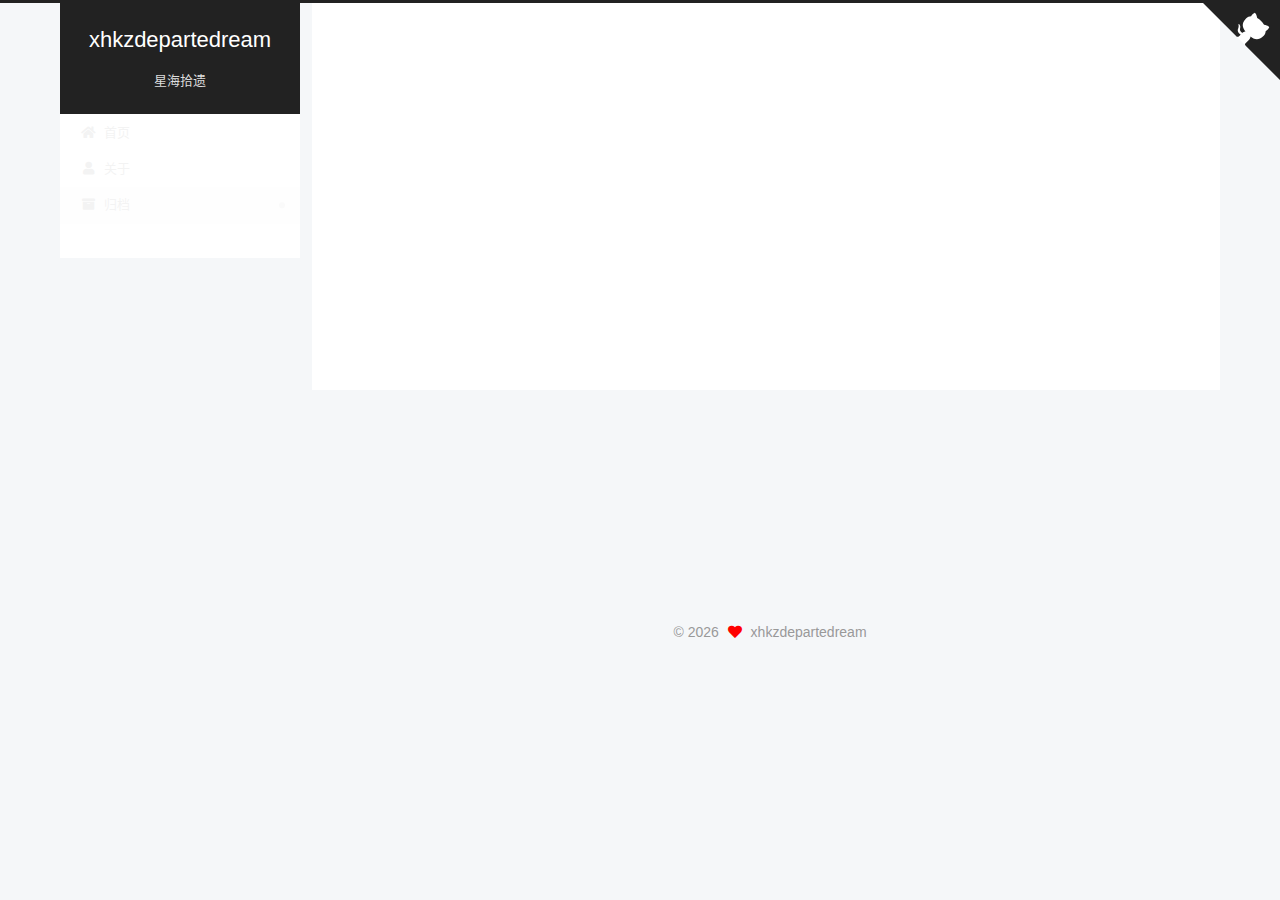
<file: archives/2026/02/index.html>
<!DOCTYPE html>
<html lang="zh-CN">
<head>
  <meta charset="UTF-8">
<meta name="viewport" content="width=device-width, initial-scale=1, maximum-scale=2">
<meta name="theme-color" content="#222">
<meta name="generator" content="Hexo 8.1.1">
  <link rel="apple-touch-icon" sizes="180x180" href="/images/apple-touch-icon-next.png">
  <link rel="icon" type="image/png" sizes="32x32" href="/images/favicon-32x32-next.png">
  <link rel="icon" type="image/png" sizes="16x16" href="/images/favicon-16x16-next.png">
  <link rel="mask-icon" href="/images/logo.svg" color="#222">

<link rel="stylesheet" href="/css/main.css">


<link rel="stylesheet" href="/lib/font-awesome/css/all.min.css">

<script id="hexo-configurations">
    var NexT = window.NexT || {};
    var CONFIG = {"hostname":"xhkzdepartedream.github.io","root":"/","scheme":"Pisces","version":"7.8.0","exturl":false,"sidebar":{"position":"left","display":"post","padding":18,"offset":12,"onmobile":false},"copycode":{"enable":false,"show_result":false,"style":null},"back2top":{"enable":true,"sidebar":false,"scrollpercent":false},"bookmark":{"enable":false,"color":"#222","save":"auto"},"fancybox":false,"mediumzoom":false,"lazyload":false,"pangu":false,"comments":{"style":"tabs","active":null,"storage":true,"lazyload":false,"nav":null},"algolia":{"hits":{"per_page":10},"labels":{"input_placeholder":"Search for Posts","hits_empty":"We didn't find any results for the search: ${query}","hits_stats":"${hits} results found in ${time} ms"}},"localsearch":{"enable":false,"trigger":"auto","top_n_per_article":1,"unescape":false,"preload":false},"motion":{"enable":true,"async":false,"transition":{"post_block":"fadeIn","post_header":"slideDownIn","post_body":"slideDownIn","coll_header":"slideLeftIn","sidebar":"slideUpIn"}}};
  </script>

  <meta name="description" content="愿回头再看一眼，愿告别更美一些。">
<meta property="og:type" content="website">
<meta property="og:title" content="xhkzdepartedream">
<meta property="og:url" content="https://xhkzdepartedream.github.io/archives/2026/02/index.html">
<meta property="og:site_name" content="xhkzdepartedream">
<meta property="og:description" content="愿回头再看一眼，愿告别更美一些。">
<meta property="og:locale" content="zh_CN">
<meta property="article:author" content="xhkzdepartedream">
<meta property="article:tag" content="blog">
<meta name="twitter:card" content="summary">

<link rel="canonical" href="https://xhkzdepartedream.github.io/archives/2026/02/">


<script id="page-configurations">
  // https://hexo.io/docs/variables.html
  CONFIG.page = {
    sidebar: "",
    isHome : false,
    isPost : false,
    lang   : 'zh-CN'
  };
</script>

  <title>归档 | xhkzdepartedream</title>
  






  <noscript>
  <style>
  .use-motion .brand,
  .use-motion .menu-item,
  .sidebar-inner,
  .use-motion .post-block,
  .use-motion .pagination,
  .use-motion .comments,
  .use-motion .post-header,
  .use-motion .post-body,
  .use-motion .collection-header { opacity: initial; }

  .use-motion .site-title,
  .use-motion .site-subtitle {
    opacity: initial;
    top: initial;
  }

  .use-motion .logo-line-before i { left: initial; }
  .use-motion .logo-line-after i { right: initial; }
  </style>
</noscript>

</head>

<body itemscope itemtype="http://schema.org/WebPage">
  <div class="container use-motion">
    <div class="headband"></div>

    <header class="header" itemscope itemtype="http://schema.org/WPHeader">
      <div class="header-inner"><div class="site-brand-container">
  <div class="site-nav-toggle">
    <div class="toggle" aria-label="切换导航栏">
      <span class="toggle-line toggle-line-first"></span>
      <span class="toggle-line toggle-line-middle"></span>
      <span class="toggle-line toggle-line-last"></span>
    </div>
  </div>

  <div class="site-meta">

    <a href="/" class="brand" rel="start">
      <span class="logo-line-before"><i></i></span>
      <h1 class="site-title">xhkzdepartedream</h1>
      <span class="logo-line-after"><i></i></span>
    </a>
      <p class="site-subtitle" itemprop="description">星海拾遗</p>
  </div>

  <div class="site-nav-right">
    <div class="toggle popup-trigger">
    </div>
  </div>
</div>




<nav class="site-nav">
  <ul id="menu" class="main-menu menu">
        <li class="menu-item menu-item-home">

    <a href="/" rel="section"><i class="fa fa-home fa-fw"></i>首页</a>

  </li>
        <li class="menu-item menu-item-about">

    <a href="/about/" rel="section"><i class="fa fa-user fa-fw"></i>关于</a>

  </li>
        <li class="menu-item menu-item-archives">

    <a href="/archives/" rel="section"><i class="fa fa-archive fa-fw"></i>归档</a>

  </li>
  </ul>
</nav>




</div>
    </header>

    
  <div class="back-to-top">
    <i class="fa fa-arrow-up"></i>
    <span>0%</span>
  </div>

  <a href="https://github.com/xhkzdepartedream" class="github-corner" title="Follow me on GitHub" aria-label="Follow me on GitHub" rel="noopener" target="_blank"><svg width="80" height="80" viewBox="0 0 250 250" aria-hidden="true"><path d="M0,0 L115,115 L130,115 L142,142 L250,250 L250,0 Z"></path><path d="M128.3,109.0 C113.8,99.7 119.0,89.6 119.0,89.6 C122.0,82.7 120.5,78.6 120.5,78.6 C119.2,72.0 123.4,76.3 123.4,76.3 C127.3,80.9 125.5,87.3 125.5,87.3 C122.9,97.6 130.6,101.9 134.4,103.2" fill="currentColor" style="transform-origin: 130px 106px;" class="octo-arm"></path><path d="M115.0,115.0 C114.9,115.1 118.7,116.5 119.8,115.4 L133.7,101.6 C136.9,99.2 139.9,98.4 142.2,98.6 C133.8,88.0 127.5,74.4 143.8,58.0 C148.5,53.4 154.0,51.2 159.7,51.0 C160.3,49.4 163.2,43.6 171.4,40.1 C171.4,40.1 176.1,42.5 178.8,56.2 C183.1,58.6 187.2,61.8 190.9,65.4 C194.5,69.0 197.7,73.2 200.1,77.6 C213.8,80.2 216.3,84.9 216.3,84.9 C212.7,93.1 206.9,96.0 205.4,96.6 C205.1,102.4 203.0,107.8 198.3,112.5 C181.9,128.9 168.3,122.5 157.7,114.1 C157.9,116.9 156.7,120.9 152.7,124.9 L141.0,136.5 C139.8,137.7 141.6,141.9 141.8,141.8 Z" fill="currentColor" class="octo-body"></path></svg></a>


    <main class="main">
      <div class="main-inner">
        <div class="content-wrap">
          

          <div class="content archive">
            

  
  
  
  <div class="post-block">
    <div class="posts-collapse">
      <div class="collection-title">
        <span class="collection-header">嗯..! 目前共计 1 篇日志。 继续努力。</span>
      </div>

      
    <div class="collection-year">
      <span class="collection-header">2026</span>
    </div>

  <article itemscope itemtype="http://schema.org/Article">
    <header class="post-header">

      <div class="post-meta">
        <time itemprop="dateCreated"
              datetime="2026-02-03T21:31:02+08:00"
              content="2026-02-03">
          02-03
        </time>
      </div>

      <div class="post-title">
          <a class="post-title-link" href="/2026/02/03/hello-world/" itemprop="url">
            <span itemprop="name">Hello World</span>
          </a>
      </div>

    </header>
  </article>


    </div>
  </div>
  
  
  

  



          </div>
          

<script>
  window.addEventListener('tabs:register', () => {
    let { activeClass } = CONFIG.comments;
    if (CONFIG.comments.storage) {
      activeClass = localStorage.getItem('comments_active') || activeClass;
    }
    if (activeClass) {
      let activeTab = document.querySelector(`a[href="#comment-${activeClass}"]`);
      if (activeTab) {
        activeTab.click();
      }
    }
  });
  if (CONFIG.comments.storage) {
    window.addEventListener('tabs:click', event => {
      if (!event.target.matches('.tabs-comment .tab-content .tab-pane')) return;
      let commentClass = event.target.classList[1];
      localStorage.setItem('comments_active', commentClass);
    });
  }
</script>

        </div>
          
  
  <div class="toggle sidebar-toggle">
    <span class="toggle-line toggle-line-first"></span>
    <span class="toggle-line toggle-line-middle"></span>
    <span class="toggle-line toggle-line-last"></span>
  </div>

  <aside class="sidebar">
    <div class="sidebar-inner">

      <ul class="sidebar-nav motion-element">
        <li class="sidebar-nav-toc">
          文章目录
        </li>
        <li class="sidebar-nav-overview">
          站点概览
        </li>
      </ul>

      <!--noindex-->
      <div class="post-toc-wrap sidebar-panel">
      </div>
      <!--/noindex-->

      <div class="site-overview-wrap sidebar-panel">
        <div class="site-author motion-element" itemprop="author" itemscope itemtype="http://schema.org/Person">
    <img class="site-author-image" itemprop="image" alt="xhkzdepartedream"
      src="/images/silverwolf.jpg">
  <p class="site-author-name" itemprop="name">xhkzdepartedream</p>
  <div class="site-description" itemprop="description">愿回头再看一眼，愿告别更美一些。</div>
</div>
<div class="site-state-wrap motion-element">
  <nav class="site-state">
      <div class="site-state-item site-state-posts">
          <a href="/archives/">
        
          <span class="site-state-item-count">1</span>
          <span class="site-state-item-name">日志</span>
        </a>
      </div>
  </nav>
</div>
  <div class="links-of-author motion-element">
      <span class="links-of-author-item">
        <a href="https://github.com/xhkzdepartedream" title="GitHub → https:&#x2F;&#x2F;github.com&#x2F;xhkzdepartedream" rel="noopener" target="_blank"><i class="fab fa-github fa-fw"></i>GitHub</a>
      </span>
      <span class="links-of-author-item">
        <a href="mailto:xhkzdepartdream@whu.edu.cn" title="E-Mail → mailto:xhkzdepartdream@whu.edu.cn" rel="noopener" target="_blank"><i class="fa fa-envelope fa-fw"></i>E-Mail</a>
      </span>
  </div>



      </div>

    </div>
  </aside>
  <div id="sidebar-dimmer"></div>


      </div>
    </main>

    <footer class="footer">
      <div class="footer-inner">
        

        

<div class="copyright">
  
  &copy; 
  <span itemprop="copyrightYear">2026</span>
  <span class="with-love">
    <i class="fa fa-heart"></i>
  </span>
  <span class="author" itemprop="copyrightHolder">xhkzdepartedream</span>
</div>

        








      </div>
    </footer>
  </div>

  
  <script src="/lib/anime.min.js"></script>
  <script src="/lib/velocity/velocity.min.js"></script>
  <script src="/lib/velocity/velocity.ui.min.js"></script>

<script src="/js/utils.js"></script>

<script src="/js/motion.js"></script>


<script src="/js/schemes/pisces.js"></script>


<script src="/js/next-boot.js"></script>




  















  

  

  

</body>
</html>
</file>
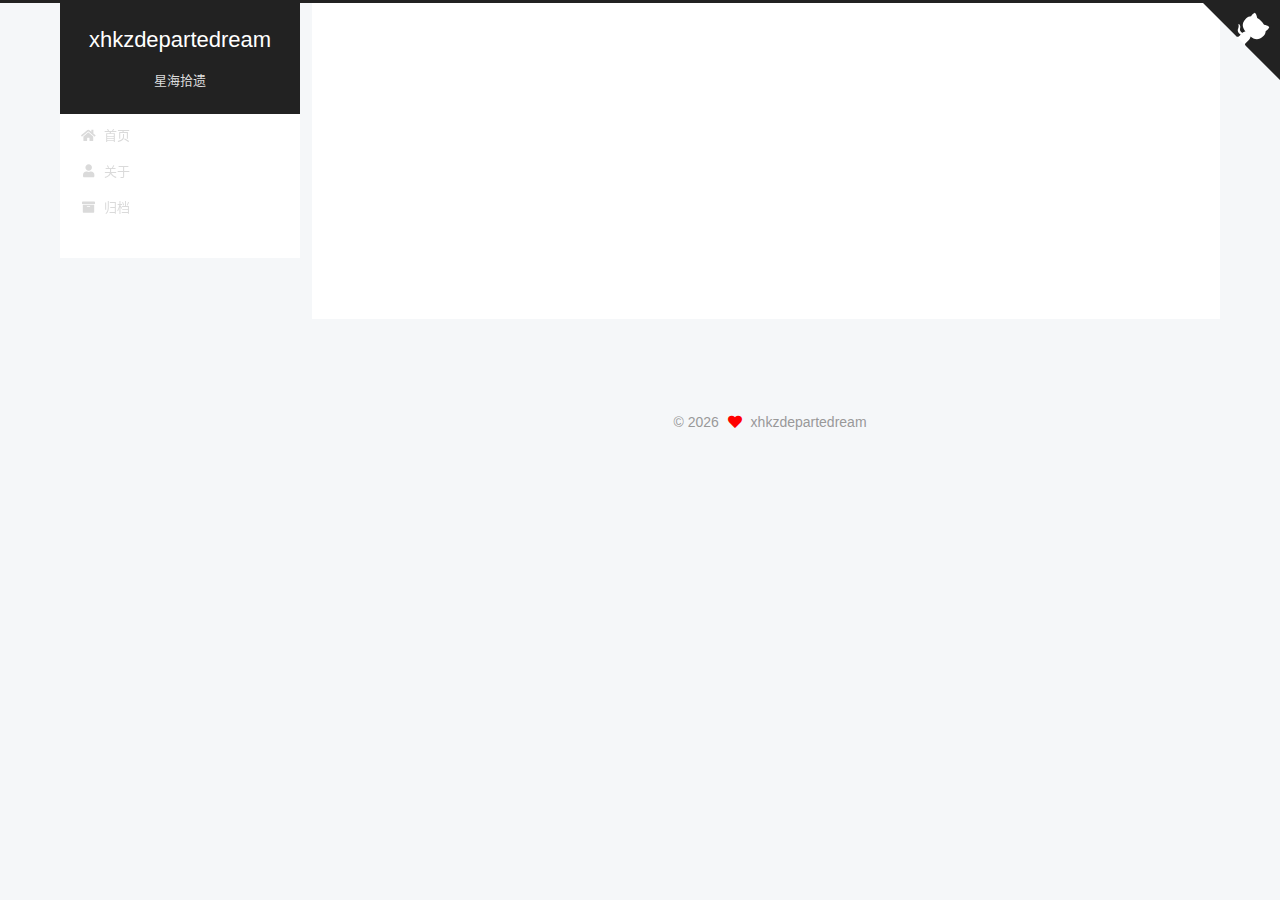
<file: 2026/02/03/hello-world/index.html>
<!DOCTYPE html>
<html lang="zh-CN">
<head>
  <meta charset="UTF-8">
<meta name="viewport" content="width=device-width, initial-scale=1, maximum-scale=2">
<meta name="theme-color" content="#222">
<meta name="generator" content="Hexo 8.1.1">
  <link rel="apple-touch-icon" sizes="180x180" href="/images/apple-touch-icon-next.png">
  <link rel="icon" type="image/png" sizes="32x32" href="/images/favicon-32x32-next.png">
  <link rel="icon" type="image/png" sizes="16x16" href="/images/favicon-16x16-next.png">
  <link rel="mask-icon" href="/images/logo.svg" color="#222">

<link rel="stylesheet" href="/css/main.css">


<link rel="stylesheet" href="/lib/font-awesome/css/all.min.css">

<script id="hexo-configurations">
    var NexT = window.NexT || {};
    var CONFIG = {"hostname":"xhkzdepartedream.github.io","root":"/","scheme":"Pisces","version":"7.8.0","exturl":false,"sidebar":{"position":"left","display":"post","padding":18,"offset":12,"onmobile":false},"copycode":{"enable":false,"show_result":false,"style":null},"back2top":{"enable":true,"sidebar":false,"scrollpercent":false},"bookmark":{"enable":false,"color":"#222","save":"auto"},"fancybox":false,"mediumzoom":false,"lazyload":false,"pangu":false,"comments":{"style":"tabs","active":null,"storage":true,"lazyload":false,"nav":null},"algolia":{"hits":{"per_page":10},"labels":{"input_placeholder":"Search for Posts","hits_empty":"We didn't find any results for the search: ${query}","hits_stats":"${hits} results found in ${time} ms"}},"localsearch":{"enable":false,"trigger":"auto","top_n_per_article":1,"unescape":false,"preload":false},"motion":{"enable":true,"async":false,"transition":{"post_block":"fadeIn","post_header":"slideDownIn","post_body":"slideDownIn","coll_header":"slideLeftIn","sidebar":"slideUpIn"}}};
  </script>

  <meta name="description" content="Welcome to my WORLD.">
<meta property="og:type" content="article">
<meta property="og:title" content="Hello World">
<meta property="og:url" content="https://xhkzdepartedream.github.io/2026/02/03/hello-world/index.html">
<meta property="og:site_name" content="xhkzdepartedream">
<meta property="og:description" content="Welcome to my WORLD.">
<meta property="og:locale" content="zh_CN">
<meta property="article:published_time" content="2026-02-03T13:31:02.254Z">
<meta property="article:modified_time" content="2026-02-03T16:09:18.599Z">
<meta property="article:author" content="xhkzdepartedream">
<meta property="article:tag" content="blog">
<meta name="twitter:card" content="summary">

<link rel="canonical" href="https://xhkzdepartedream.github.io/2026/02/03/hello-world/">


<script id="page-configurations">
  // https://hexo.io/docs/variables.html
  CONFIG.page = {
    sidebar: "",
    isHome : false,
    isPost : true,
    lang   : 'zh-CN'
  };
</script>

  <title>Hello World | xhkzdepartedream</title>
  






  <noscript>
  <style>
  .use-motion .brand,
  .use-motion .menu-item,
  .sidebar-inner,
  .use-motion .post-block,
  .use-motion .pagination,
  .use-motion .comments,
  .use-motion .post-header,
  .use-motion .post-body,
  .use-motion .collection-header { opacity: initial; }

  .use-motion .site-title,
  .use-motion .site-subtitle {
    opacity: initial;
    top: initial;
  }

  .use-motion .logo-line-before i { left: initial; }
  .use-motion .logo-line-after i { right: initial; }
  </style>
</noscript>

</head>

<body itemscope itemtype="http://schema.org/WebPage">
  <div class="container use-motion">
    <div class="headband"></div>

    <header class="header" itemscope itemtype="http://schema.org/WPHeader">
      <div class="header-inner"><div class="site-brand-container">
  <div class="site-nav-toggle">
    <div class="toggle" aria-label="切换导航栏">
      <span class="toggle-line toggle-line-first"></span>
      <span class="toggle-line toggle-line-middle"></span>
      <span class="toggle-line toggle-line-last"></span>
    </div>
  </div>

  <div class="site-meta">

    <a href="/" class="brand" rel="start">
      <span class="logo-line-before"><i></i></span>
      <h1 class="site-title">xhkzdepartedream</h1>
      <span class="logo-line-after"><i></i></span>
    </a>
      <p class="site-subtitle" itemprop="description">星海拾遗</p>
  </div>

  <div class="site-nav-right">
    <div class="toggle popup-trigger">
    </div>
  </div>
</div>




<nav class="site-nav">
  <ul id="menu" class="main-menu menu">
        <li class="menu-item menu-item-home">

    <a href="/" rel="section"><i class="fa fa-home fa-fw"></i>首页</a>

  </li>
        <li class="menu-item menu-item-about">

    <a href="/about/" rel="section"><i class="fa fa-user fa-fw"></i>关于</a>

  </li>
        <li class="menu-item menu-item-archives">

    <a href="/archives/" rel="section"><i class="fa fa-archive fa-fw"></i>归档</a>

  </li>
  </ul>
</nav>




</div>
    </header>

    
  <div class="back-to-top">
    <i class="fa fa-arrow-up"></i>
    <span>0%</span>
  </div>

  <a href="https://github.com/xhkzdepartedream" class="github-corner" title="Follow me on GitHub" aria-label="Follow me on GitHub" rel="noopener" target="_blank"><svg width="80" height="80" viewBox="0 0 250 250" aria-hidden="true"><path d="M0,0 L115,115 L130,115 L142,142 L250,250 L250,0 Z"></path><path d="M128.3,109.0 C113.8,99.7 119.0,89.6 119.0,89.6 C122.0,82.7 120.5,78.6 120.5,78.6 C119.2,72.0 123.4,76.3 123.4,76.3 C127.3,80.9 125.5,87.3 125.5,87.3 C122.9,97.6 130.6,101.9 134.4,103.2" fill="currentColor" style="transform-origin: 130px 106px;" class="octo-arm"></path><path d="M115.0,115.0 C114.9,115.1 118.7,116.5 119.8,115.4 L133.7,101.6 C136.9,99.2 139.9,98.4 142.2,98.6 C133.8,88.0 127.5,74.4 143.8,58.0 C148.5,53.4 154.0,51.2 159.7,51.0 C160.3,49.4 163.2,43.6 171.4,40.1 C171.4,40.1 176.1,42.5 178.8,56.2 C183.1,58.6 187.2,61.8 190.9,65.4 C194.5,69.0 197.7,73.2 200.1,77.6 C213.8,80.2 216.3,84.9 216.3,84.9 C212.7,93.1 206.9,96.0 205.4,96.6 C205.1,102.4 203.0,107.8 198.3,112.5 C181.9,128.9 168.3,122.5 157.7,114.1 C157.9,116.9 156.7,120.9 152.7,124.9 L141.0,136.5 C139.8,137.7 141.6,141.9 141.8,141.8 Z" fill="currentColor" class="octo-body"></path></svg></a>


    <main class="main">
      <div class="main-inner">
        <div class="content-wrap">
          

          <div class="content post posts-expand">
            

    
  
  
  <article itemscope itemtype="http://schema.org/Article" class="post-block" lang="zh-CN">
    <link itemprop="mainEntityOfPage" href="https://xhkzdepartedream.github.io/2026/02/03/hello-world/">

    <span hidden itemprop="author" itemscope itemtype="http://schema.org/Person">
      <meta itemprop="image" content="/images/silverwolf.jpg">
      <meta itemprop="name" content="xhkzdepartedream">
      <meta itemprop="description" content="愿回头再看一眼，愿告别更美一些。">
    </span>

    <span hidden itemprop="publisher" itemscope itemtype="http://schema.org/Organization">
      <meta itemprop="name" content="xhkzdepartedream">
    </span>
      <header class="post-header">
        <h1 class="post-title" itemprop="name headline">
          Hello World
        </h1>

        <div class="post-meta">
            <span class="post-meta-item">
              <span class="post-meta-item-icon">
                <i class="far fa-calendar"></i>
              </span>
              <span class="post-meta-item-text">发表于</span>

              <time title="创建时间：2026-02-03 21:31:02" itemprop="dateCreated datePublished" datetime="2026-02-03T21:31:02+08:00">2026-02-03</time>
            </span>
              <span class="post-meta-item">
                <span class="post-meta-item-icon">
                  <i class="far fa-calendar-check"></i>
                </span>
                <span class="post-meta-item-text">更新于</span>
                <time title="修改时间：2026-02-04 00:09:18" itemprop="dateModified" datetime="2026-02-04T00:09:18+08:00">2026-02-04</time>
              </span>

          

        </div>
      </header>

    
    
    
    <div class="post-body" itemprop="articleBody">

      
        <h1 id="welcome-to-my-world.">Welcome to my WORLD.</h1>

    </div>

    
    
    

      <footer class="post-footer">

        


        
      </footer>
    
  </article>
  
  
  



          </div>
          

<script>
  window.addEventListener('tabs:register', () => {
    let { activeClass } = CONFIG.comments;
    if (CONFIG.comments.storage) {
      activeClass = localStorage.getItem('comments_active') || activeClass;
    }
    if (activeClass) {
      let activeTab = document.querySelector(`a[href="#comment-${activeClass}"]`);
      if (activeTab) {
        activeTab.click();
      }
    }
  });
  if (CONFIG.comments.storage) {
    window.addEventListener('tabs:click', event => {
      if (!event.target.matches('.tabs-comment .tab-content .tab-pane')) return;
      let commentClass = event.target.classList[1];
      localStorage.setItem('comments_active', commentClass);
    });
  }
</script>

        </div>
          
  
  <div class="toggle sidebar-toggle">
    <span class="toggle-line toggle-line-first"></span>
    <span class="toggle-line toggle-line-middle"></span>
    <span class="toggle-line toggle-line-last"></span>
  </div>

  <aside class="sidebar">
    <div class="sidebar-inner">

      <ul class="sidebar-nav motion-element">
        <li class="sidebar-nav-toc">
          文章目录
        </li>
        <li class="sidebar-nav-overview">
          站点概览
        </li>
      </ul>

      <!--noindex-->
      <div class="post-toc-wrap sidebar-panel">
          <div class="post-toc motion-element"><ol class="nav"><li class="nav-item nav-level-1"><a class="nav-link" href="#welcome-to-my-world."><span class="nav-number">1.</span> <span class="nav-text">Welcome to my WORLD.</span></a></li></ol></div>
      </div>
      <!--/noindex-->

      <div class="site-overview-wrap sidebar-panel">
        <div class="site-author motion-element" itemprop="author" itemscope itemtype="http://schema.org/Person">
    <img class="site-author-image" itemprop="image" alt="xhkzdepartedream"
      src="/images/silverwolf.jpg">
  <p class="site-author-name" itemprop="name">xhkzdepartedream</p>
  <div class="site-description" itemprop="description">愿回头再看一眼，愿告别更美一些。</div>
</div>
<div class="site-state-wrap motion-element">
  <nav class="site-state">
      <div class="site-state-item site-state-posts">
          <a href="/archives/">
        
          <span class="site-state-item-count">1</span>
          <span class="site-state-item-name">日志</span>
        </a>
      </div>
  </nav>
</div>
  <div class="links-of-author motion-element">
      <span class="links-of-author-item">
        <a href="https://github.com/xhkzdepartedream" title="GitHub → https:&#x2F;&#x2F;github.com&#x2F;xhkzdepartedream" rel="noopener" target="_blank"><i class="fab fa-github fa-fw"></i>GitHub</a>
      </span>
      <span class="links-of-author-item">
        <a href="mailto:xhkzdepartdream@whu.edu.cn" title="E-Mail → mailto:xhkzdepartdream@whu.edu.cn" rel="noopener" target="_blank"><i class="fa fa-envelope fa-fw"></i>E-Mail</a>
      </span>
  </div>



      </div>

    </div>
  </aside>
  <div id="sidebar-dimmer"></div>


      </div>
    </main>

    <footer class="footer">
      <div class="footer-inner">
        

        

<div class="copyright">
  
  &copy; 
  <span itemprop="copyrightYear">2026</span>
  <span class="with-love">
    <i class="fa fa-heart"></i>
  </span>
  <span class="author" itemprop="copyrightHolder">xhkzdepartedream</span>
</div>

        








      </div>
    </footer>
  </div>

  
  <script src="/lib/anime.min.js"></script>
  <script src="/lib/velocity/velocity.min.js"></script>
  <script src="/lib/velocity/velocity.ui.min.js"></script>

<script src="/js/utils.js"></script>

<script src="/js/motion.js"></script>


<script src="/js/schemes/pisces.js"></script>


<script src="/js/next-boot.js"></script>




  















  

  

  

</body>
</html>
</file>
<file: css/main.css>
:root {
  --body-bg-color: #f5f7f9;
  --content-bg-color: #fff;
  --card-bg-color: #f5f5f5;
  --text-color: #555;
  --blockquote-color: #666;
  --link-color: #555;
  --link-hover-color: #222;
  --brand-color: #fff;
  --brand-hover-color: #fff;
  --table-row-odd-bg-color: #f9f9f9;
  --table-row-hover-bg-color: #f5f5f5;
  --menu-item-bg-color: #f5f5f5;
  --btn-default-bg: #fff;
  --btn-default-color: #555;
  --btn-default-border-color: #555;
  --btn-default-hover-bg: #222;
  --btn-default-hover-color: #fff;
  --btn-default-hover-border-color: #222;
}
html {
  line-height: 1.15; /* 1 */
  -webkit-text-size-adjust: 100%; /* 2 */
}
body {
  margin: 0;
}
main {
  display: block;
}
h1 {
  font-size: 2em;
  margin: 0.67em 0;
}
hr {
  box-sizing: content-box; /* 1 */
  height: 0; /* 1 */
  overflow: visible; /* 2 */
}
pre {
  font-family: monospace, monospace; /* 1 */
  font-size: 1em; /* 2 */
}
a {
  background: transparent;
}
abbr[title] {
  border-bottom: none; /* 1 */
  text-decoration: underline; /* 2 */
  text-decoration: underline dotted; /* 2 */
}
b,
strong {
  font-weight: bolder;
}
code,
kbd,
samp {
  font-family: monospace, monospace; /* 1 */
  font-size: 1em; /* 2 */
}
small {
  font-size: 80%;
}
sub,
sup {
  font-size: 75%;
  line-height: 0;
  position: relative;
  vertical-align: baseline;
}
sub {
  bottom: -0.25em;
}
sup {
  top: -0.5em;
}
img {
  border-style: none;
}
button,
input,
optgroup,
select,
textarea {
  font-family: inherit; /* 1 */
  font-size: 100%; /* 1 */
  line-height: 1.15; /* 1 */
  margin: 0; /* 2 */
}
button,
input {
/* 1 */
  overflow: visible;
}
button,
select {
/* 1 */
  text-transform: none;
}
button,
[type='button'],
[type='reset'],
[type='submit'] {
  -webkit-appearance: button;
}
button::-moz-focus-inner,
[type='button']::-moz-focus-inner,
[type='reset']::-moz-focus-inner,
[type='submit']::-moz-focus-inner {
  border-style: none;
  padding: 0;
}
button:-moz-focusring,
[type='button']:-moz-focusring,
[type='reset']:-moz-focusring,
[type='submit']:-moz-focusring {
  outline: 1px dotted ButtonText;
}
fieldset {
  padding: 0.35em 0.75em 0.625em;
}
legend {
  box-sizing: border-box; /* 1 */
  color: inherit; /* 2 */
  display: table; /* 1 */
  max-width: 100%; /* 1 */
  padding: 0; /* 3 */
  white-space: normal; /* 1 */
}
progress {
  vertical-align: baseline;
}
textarea {
  overflow: auto;
}
[type='checkbox'],
[type='radio'] {
  box-sizing: border-box; /* 1 */
  padding: 0; /* 2 */
}
[type='number']::-webkit-inner-spin-button,
[type='number']::-webkit-outer-spin-button {
  height: auto;
}
[type='search'] {
  outline-offset: -2px; /* 2 */
  -webkit-appearance: textfield; /* 1 */
}
[type='search']::-webkit-search-decoration {
  -webkit-appearance: none;
}
::-webkit-file-upload-button {
  font: inherit; /* 2 */
  -webkit-appearance: button; /* 1 */
}
details {
  display: block;
}
summary {
  display: list-item;
}
template {
  display: none;
}
[hidden] {
  display: none;
}
::selection {
  background: #262a30;
  color: #eee;
}
html,
body {
  height: 100%;
}
body {
  background: var(--body-bg-color);
  color: var(--text-color);
  font-family: 'Lato', "PingFang SC", "Microsoft YaHei", sans-serif;
  font-size: 1em;
  line-height: 2;
}
@media (max-width: 991px) {
  body {
    padding-left: 0 !important;
    padding-right: 0 !important;
  }
}
h1,
h2,
h3,
h4,
h5,
h6 {
  font-family: 'Lato', "PingFang SC", "Microsoft YaHei", sans-serif;
  font-weight: bold;
  line-height: 1.5;
  margin: 20px 0 15px;
}
h1 {
  font-size: 1.5em;
}
h2 {
  font-size: 1.375em;
}
h3 {
  font-size: 1.25em;
}
h4 {
  font-size: 1.125em;
}
h5 {
  font-size: 1em;
}
h6 {
  font-size: 0.875em;
}
p {
  margin: 0 0 20px 0;
}
a,
span.exturl {
  border-bottom: 1px solid #999;
  color: var(--link-color);
  outline: 0;
  text-decoration: none;
  overflow-wrap: break-word;
  word-wrap: break-word;
  cursor: pointer;
}
a:hover,
span.exturl:hover {
  border-bottom-color: var(--link-hover-color);
  color: var(--link-hover-color);
}
iframe,
img,
video {
  display: block;
  margin-left: auto;
  margin-right: auto;
  max-width: 100%;
}
hr {
  background-image: repeating-linear-gradient(-45deg, #ddd, #ddd 4px, transparent 4px, transparent 8px);
  border: 0;
  height: 3px;
  margin: 40px 0;
}
blockquote {
  border-left: 4px solid #ddd;
  color: var(--blockquote-color);
  margin: 0;
  padding: 0 15px;
}
blockquote cite::before {
  content: '-';
  padding: 0 5px;
}
dt {
  font-weight: bold;
}
dd {
  margin: 0;
  padding: 0;
}
kbd {
  background-color: #f5f5f5;
  background-image: linear-gradient(#eee, #fff, #eee);
  border: 1px solid #ccc;
  border-radius: 0.2em;
  box-shadow: 0.1em 0.1em 0.2em rgba(0,0,0,0.1);
  color: #555;
  font-family: inherit;
  padding: 0.1em 0.3em;
  white-space: nowrap;
}
.table-container {
  overflow: auto;
}
table {
  border-collapse: collapse;
  border-spacing: 0;
  font-size: 0.875em;
  margin: 0 0 20px 0;
  width: 100%;
}
tbody tr:nth-of-type(odd) {
  background: var(--table-row-odd-bg-color);
}
tbody tr:hover {
  background: var(--table-row-hover-bg-color);
}
caption,
th,
td {
  font-weight: normal;
  padding: 8px;
  vertical-align: middle;
}
th,
td {
  border: 1px solid #ddd;
  border-bottom: 3px solid #ddd;
}
th {
  font-weight: 700;
  padding-bottom: 10px;
}
td {
  border-bottom-width: 1px;
}
.btn {
  background: var(--btn-default-bg);
  border: 2px solid var(--btn-default-border-color);
  border-radius: 2px;
  color: var(--btn-default-color);
  display: inline-block;
  font-size: 0.875em;
  line-height: 2;
  padding: 0 20px;
  text-decoration: none;
  transition-property: background-color;
  transition-delay: 0s;
  transition-duration: 0.2s;
  transition-timing-function: ease-in-out;
}
.btn:hover {
  background: var(--btn-default-hover-bg);
  border-color: var(--btn-default-hover-border-color);
  color: var(--btn-default-hover-color);
}
.btn + .btn {
  margin: 0 0 8px 8px;
}
.btn .fa-fw {
  text-align: left;
  width: 1.285714285714286em;
}
.toggle {
  line-height: 0;
}
.toggle .toggle-line {
  background: #fff;
  display: inline-block;
  height: 2px;
  left: 0;
  position: relative;
  top: 0;
  transition: all 0.4s;
  vertical-align: top;
  width: 100%;
}
.toggle .toggle-line:not(:first-child) {
  margin-top: 3px;
}
.toggle.toggle-arrow .toggle-line-first {
  left: 50%;
  top: 2px;
  transform: rotate(45deg);
  width: 50%;
}
.toggle.toggle-arrow .toggle-line-middle {
  left: 2px;
  width: 90%;
}
.toggle.toggle-arrow .toggle-line-last {
  left: 50%;
  top: -2px;
  transform: rotate(-45deg);
  width: 50%;
}
.toggle.toggle-close .toggle-line-first {
  transform: rotate(-45deg);
  top: 5px;
}
.toggle.toggle-close .toggle-line-middle {
  opacity: 0;
}
.toggle.toggle-close .toggle-line-last {
  transform: rotate(45deg);
  top: -5px;
}
.highlight,
pre {
  background: #f7f7f7;
  color: #4d4d4c;
  line-height: 1.6;
  margin: 0 auto 20px;
}
pre,
code {
  font-family: consolas, Menlo, monospace, "PingFang SC", "Microsoft YaHei";
}
code {
  background: #eee;
  border-radius: 3px;
  color: #555;
  padding: 2px 4px;
  overflow-wrap: break-word;
  word-wrap: break-word;
}
.highlight *::selection {
  background: #d6d6d6;
}
.highlight pre {
  border: 0;
  margin: 0;
  padding: 10px 0;
}
.highlight table {
  border: 0;
  margin: 0;
  width: auto;
}
.highlight td {
  border: 0;
  padding: 0;
}
.highlight figcaption {
  background: #eff2f3;
  color: #4d4d4c;
  display: flex;
  font-size: 0.875em;
  justify-content: space-between;
  line-height: 1.2;
  padding: 0.5em;
}
.highlight figcaption a {
  color: #4d4d4c;
}
.highlight figcaption a:hover {
  border-bottom-color: #4d4d4c;
}
.highlight .gutter {
  -moz-user-select: none;
  -ms-user-select: none;
  -webkit-user-select: none;
  user-select: none;
}
.highlight .gutter pre {
  background: #eff2f3;
  color: #869194;
  padding-left: 10px;
  padding-right: 10px;
  text-align: right;
}
.highlight .code pre {
  background: #f7f7f7;
  padding-left: 10px;
  width: 100%;
}
.gist table {
  width: auto;
}
.gist table td {
  border: 0;
}
pre {
  overflow: auto;
  padding: 10px;
}
pre code {
  background: none;
  color: #4d4d4c;
  font-size: 0.875em;
  padding: 0;
  text-shadow: none;
}
pre .deletion {
  background: #fdd;
}
pre .addition {
  background: #dfd;
}
pre .meta {
  color: #eab700;
  -moz-user-select: none;
  -ms-user-select: none;
  -webkit-user-select: none;
  user-select: none;
}
pre .comment {
  color: #8e908c;
}
pre .variable,
pre .attribute,
pre .tag,
pre .name,
pre .regexp,
pre .ruby .constant,
pre .xml .tag .title,
pre .xml .pi,
pre .xml .doctype,
pre .html .doctype,
pre .css .id,
pre .css .class,
pre .css .pseudo {
  color: #c82829;
}
pre .number,
pre .preprocessor,
pre .built_in,
pre .builtin-name,
pre .literal,
pre .params,
pre .constant,
pre .command {
  color: #f5871f;
}
pre .ruby .class .title,
pre .css .rules .attribute,
pre .string,
pre .symbol,
pre .value,
pre .inheritance,
pre .header,
pre .ruby .symbol,
pre .xml .cdata,
pre .special,
pre .formula {
  color: #718c00;
}
pre .title,
pre .css .hexcolor {
  color: #3e999f;
}
pre .function,
pre .python .decorator,
pre .python .title,
pre .ruby .function .title,
pre .ruby .title .keyword,
pre .perl .sub,
pre .javascript .title,
pre .coffeescript .title {
  color: #4271ae;
}
pre .keyword,
pre .javascript .function {
  color: #8959a8;
}
.blockquote-center {
  border-left: none;
  margin: 40px 0;
  padding: 0;
  position: relative;
  text-align: center;
}
.blockquote-center .fa {
  display: block;
  opacity: 0.6;
  position: absolute;
  width: 100%;
}
.blockquote-center .fa-quote-left {
  border-top: 1px solid #ccc;
  text-align: left;
  top: -20px;
}
.blockquote-center .fa-quote-right {
  border-bottom: 1px solid #ccc;
  text-align: right;
  bottom: -20px;
}
.blockquote-center p,
.blockquote-center div {
  text-align: center;
}
.post-body .group-picture img {
  margin: 0 auto;
  padding: 0 3px;
}
.group-picture-row {
  margin-bottom: 6px;
  overflow: hidden;
}
.group-picture-column {
  float: left;
  margin-bottom: 10px;
}
.post-body .label {
  color: #555;
  display: inline;
  padding: 0 2px;
}
.post-body .label.default {
  background: #f0f0f0;
}
.post-body .label.primary {
  background: #efe6f7;
}
.post-body .label.info {
  background: #e5f2f8;
}
.post-body .label.success {
  background: #e7f4e9;
}
.post-body .label.warning {
  background: #fcf6e1;
}
.post-body .label.danger {
  background: #fae8eb;
}
.post-body .tabs {
  margin-bottom: 20px;
}
.post-body .tabs,
.tabs-comment {
  display: block;
  padding-top: 10px;
  position: relative;
}
.post-body .tabs ul.nav-tabs,
.tabs-comment ul.nav-tabs {
  display: flex;
  flex-wrap: wrap;
  margin: 0;
  margin-bottom: -1px;
  padding: 0;
}
@media (max-width: 413px) {
  .post-body .tabs ul.nav-tabs,
  .tabs-comment ul.nav-tabs {
    display: block;
    margin-bottom: 5px;
  }
}
.post-body .tabs ul.nav-tabs li.tab,
.tabs-comment ul.nav-tabs li.tab {
  border-bottom: 1px solid #ddd;
  border-left: 1px solid transparent;
  border-right: 1px solid transparent;
  border-top: 3px solid transparent;
  flex-grow: 1;
  list-style-type: none;
  border-radius: 0 0 0 0;
}
@media (max-width: 413px) {
  .post-body .tabs ul.nav-tabs li.tab,
  .tabs-comment ul.nav-tabs li.tab {
    border-bottom: 1px solid transparent;
    border-left: 3px solid transparent;
    border-right: 1px solid transparent;
    border-top: 1px solid transparent;
  }
}
@media (max-width: 413px) {
  .post-body .tabs ul.nav-tabs li.tab,
  .tabs-comment ul.nav-tabs li.tab {
    border-radius: 0;
  }
}
.post-body .tabs ul.nav-tabs li.tab a,
.tabs-comment ul.nav-tabs li.tab a {
  border-bottom: initial;
  display: block;
  line-height: 1.8;
  outline: 0;
  padding: 0.25em 0.75em;
  text-align: center;
  transition-delay: 0s;
  transition-duration: 0.2s;
  transition-timing-function: ease-out;
}
.post-body .tabs ul.nav-tabs li.tab a i,
.tabs-comment ul.nav-tabs li.tab a i {
  width: 1.285714285714286em;
}
.post-body .tabs ul.nav-tabs li.tab.active,
.tabs-comment ul.nav-tabs li.tab.active {
  border-bottom: 1px solid transparent;
  border-left: 1px solid #ddd;
  border-right: 1px solid #ddd;
  border-top: 3px solid #fc6423;
}
@media (max-width: 413px) {
  .post-body .tabs ul.nav-tabs li.tab.active,
  .tabs-comment ul.nav-tabs li.tab.active {
    border-bottom: 1px solid #ddd;
    border-left: 3px solid #fc6423;
    border-right: 1px solid #ddd;
    border-top: 1px solid #ddd;
  }
}
.post-body .tabs ul.nav-tabs li.tab.active a,
.tabs-comment ul.nav-tabs li.tab.active a {
  color: var(--link-color);
  cursor: default;
}
.post-body .tabs .tab-content .tab-pane,
.tabs-comment .tab-content .tab-pane {
  border: 1px solid #ddd;
  border-top: 0;
  padding: 20px 20px 0 20px;
  border-radius: 0;
}
.post-body .tabs .tab-content .tab-pane:not(.active),
.tabs-comment .tab-content .tab-pane:not(.active) {
  display: none;
}
.post-body .tabs .tab-content .tab-pane.active,
.tabs-comment .tab-content .tab-pane.active {
  display: block;
}
.post-body .tabs .tab-content .tab-pane.active:nth-of-type(1),
.tabs-comment .tab-content .tab-pane.active:nth-of-type(1) {
  border-radius: 0 0 0 0;
}
@media (max-width: 413px) {
  .post-body .tabs .tab-content .tab-pane.active:nth-of-type(1),
  .tabs-comment .tab-content .tab-pane.active:nth-of-type(1) {
    border-radius: 0;
  }
}
.post-body .note {
  border-radius: 3px;
  margin-bottom: 20px;
  padding: 1em;
  position: relative;
  border: 1px solid #eee;
  border-left-width: 5px;
}
.post-body .note h2,
.post-body .note h3,
.post-body .note h4,
.post-body .note h5,
.post-body .note h6 {
  margin-top: 0;
  border-bottom: initial;
  margin-bottom: 0;
  padding-top: 0;
}
.post-body .note p:first-child,
.post-body .note ul:first-child,
.post-body .note ol:first-child,
.post-body .note table:first-child,
.post-body .note pre:first-child,
.post-body .note blockquote:first-child,
.post-body .note img:first-child {
  margin-top: 0;
}
.post-body .note p:last-child,
.post-body .note ul:last-child,
.post-body .note ol:last-child,
.post-body .note table:last-child,
.post-body .note pre:last-child,
.post-body .note blockquote:last-child,
.post-body .note img:last-child {
  margin-bottom: 0;
}
.post-body .note.default {
  border-left-color: #777;
}
.post-body .note.default h2,
.post-body .note.default h3,
.post-body .note.default h4,
.post-body .note.default h5,
.post-body .note.default h6 {
  color: #777;
}
.post-body .note.primary {
  border-left-color: #6f42c1;
}
.post-body .note.primary h2,
.post-body .note.primary h3,
.post-body .note.primary h4,
.post-body .note.primary h5,
.post-body .note.primary h6 {
  color: #6f42c1;
}
.post-body .note.info {
  border-left-color: #428bca;
}
.post-body .note.info h2,
.post-body .note.info h3,
.post-body .note.info h4,
.post-body .note.info h5,
.post-body .note.info h6 {
  color: #428bca;
}
.post-body .note.success {
  border-left-color: #5cb85c;
}
.post-body .note.success h2,
.post-body .note.success h3,
.post-body .note.success h4,
.post-body .note.success h5,
.post-body .note.success h6 {
  color: #5cb85c;
}
.post-body .note.warning {
  border-left-color: #f0ad4e;
}
.post-body .note.warning h2,
.post-body .note.warning h3,
.post-body .note.warning h4,
.post-body .note.warning h5,
.post-body .note.warning h6 {
  color: #f0ad4e;
}
.post-body .note.danger {
  border-left-color: #d9534f;
}
.post-body .note.danger h2,
.post-body .note.danger h3,
.post-body .note.danger h4,
.post-body .note.danger h5,
.post-body .note.danger h6 {
  color: #d9534f;
}
.pagination .prev,
.pagination .next,
.pagination .page-number,
.pagination .space {
  display: inline-block;
  margin: 0 10px;
  padding: 0 11px;
  position: relative;
  top: -1px;
}
@media (max-width: 767px) {
  .pagination .prev,
  .pagination .next,
  .pagination .page-number,
  .pagination .space {
    margin: 0 5px;
  }
}
.pagination {
  border-top: 1px solid #eee;
  margin: 120px 0 0;
  text-align: center;
}
.pagination .prev,
.pagination .next,
.pagination .page-number {
  border-bottom: 0;
  border-top: 1px solid #eee;
  transition-property: border-color;
  transition-delay: 0s;
  transition-duration: 0.2s;
  transition-timing-function: ease-in-out;
}
.pagination .prev:hover,
.pagination .next:hover,
.pagination .page-number:hover {
  border-top-color: #222;
}
.pagination .space {
  margin: 0;
  padding: 0;
}
.pagination .prev {
  margin-left: 0;
}
.pagination .next {
  margin-right: 0;
}
.pagination .page-number.current {
  background: #ccc;
  border-top-color: #ccc;
  color: #fff;
}
@media (max-width: 767px) {
  .pagination {
    border-top: none;
  }
  .pagination .prev,
  .pagination .next,
  .pagination .page-number {
    border-bottom: 1px solid #eee;
    border-top: 0;
    margin-bottom: 10px;
    padding: 0 10px;
  }
  .pagination .prev:hover,
  .pagination .next:hover,
  .pagination .page-number:hover {
    border-bottom-color: #222;
  }
}
.comments {
  margin-top: 60px;
  overflow: hidden;
}
.comment-button-group {
  display: flex;
  flex-wrap: wrap-reverse;
  justify-content: center;
  margin: 1em 0;
}
.comment-button-group .comment-button {
  margin: 0.1em 0.2em;
}
.comment-button-group .comment-button.active {
  background: var(--btn-default-hover-bg);
  border-color: var(--btn-default-hover-border-color);
  color: var(--btn-default-hover-color);
}
.comment-position {
  display: none;
}
.comment-position.active {
  display: block;
}
.tabs-comment {
  background: var(--content-bg-color);
  margin-top: 4em;
  padding-top: 0;
}
.tabs-comment .comments {
  border: 0;
  box-shadow: none;
  margin-top: 0;
  padding-top: 0;
}
.container {
  min-height: 100%;
  position: relative;
}
.main-inner {
  margin: 0 auto;
  width: calc(100% - 20px);
}
@media (min-width: 1200px) {
  .main-inner {
    width: 1160px;
  }
}
@media (min-width: 1600px) {
  .main-inner {
    width: 73%;
  }
}
@media (max-width: 767px) {
  .content-wrap {
    padding: 0 20px;
  }
}
.header {
  background: transparent;
}
.header-inner {
  margin: 0 auto;
  width: calc(100% - 20px);
}
@media (min-width: 1200px) {
  .header-inner {
    width: 1160px;
  }
}
@media (min-width: 1600px) {
  .header-inner {
    width: 73%;
  }
}
.site-brand-container {
  display: flex;
  flex-shrink: 0;
  padding: 0 10px;
}
.headband {
  background: #222;
  height: 3px;
}
.site-meta {
  flex-grow: 1;
  text-align: center;
}
@media (max-width: 767px) {
  .site-meta {
    text-align: center;
  }
}
.brand {
  border-bottom: none;
  color: var(--brand-color);
  display: inline-block;
  line-height: 1.375em;
  padding: 0 40px;
  position: relative;
}
.brand:hover {
  color: var(--brand-hover-color);
}
.site-title {
  font-family: 'Lato', "PingFang SC", "Microsoft YaHei", sans-serif;
  font-size: 1.375em;
  font-weight: normal;
  margin: 0;
}
.site-subtitle {
  color: #ddd;
  font-size: 0.8125em;
  margin: 10px 0;
}
.use-motion .brand {
  opacity: 0;
}
.use-motion .site-title,
.use-motion .site-subtitle,
.use-motion .custom-logo-image {
  opacity: 0;
  position: relative;
  top: -10px;
}
.site-nav-toggle,
.site-nav-right {
  display: none;
}
@media (max-width: 767px) {
  .site-nav-toggle,
  .site-nav-right {
    display: flex;
    flex-direction: column;
    justify-content: center;
  }
}
.site-nav-toggle .toggle,
.site-nav-right .toggle {
  color: var(--text-color);
  padding: 10px;
  width: 22px;
}
.site-nav-toggle .toggle .toggle-line,
.site-nav-right .toggle .toggle-line {
  background: var(--text-color);
  border-radius: 1px;
}
.site-nav {
  display: block;
}
@media (max-width: 767px) {
  .site-nav {
    clear: both;
    display: none;
  }
}
.site-nav.site-nav-on {
  display: block;
}
.menu {
  margin-top: 20px;
  padding-left: 0;
  text-align: center;
}
.menu-item {
  display: inline-block;
  list-style: none;
  margin: 0 10px;
}
@media (max-width: 767px) {
  .menu-item {
    display: block;
    margin-top: 10px;
  }
  .menu-item.menu-item-search {
    display: none;
  }
}
.menu-item a,
.menu-item span.exturl {
  border-bottom: 0;
  display: block;
  font-size: 0.8125em;
  transition-property: border-color;
  transition-delay: 0s;
  transition-duration: 0.2s;
  transition-timing-function: ease-in-out;
}
@media (hover: none) {
  .menu-item a:hover,
  .menu-item span.exturl:hover {
    border-bottom-color: transparent !important;
  }
}
.menu-item .fa,
.menu-item .fab,
.menu-item .far,
.menu-item .fas {
  margin-right: 8px;
}
.menu-item .badge {
  display: inline-block;
  font-weight: bold;
  line-height: 1;
  margin-left: 0.35em;
  margin-top: 0.35em;
  text-align: center;
  white-space: nowrap;
}
@media (max-width: 767px) {
  .menu-item .badge {
    float: right;
    margin-left: 0;
  }
}
.menu-item-active a,
.menu .menu-item a:hover,
.menu .menu-item span.exturl:hover {
  background: var(--menu-item-bg-color);
}
.use-motion .menu-item {
  opacity: 0;
}
.github-corner :hover .octo-arm {
  animation: octocat-wave 560ms ease-in-out;
}
.github-corner svg {
  border: 0;
  color: #fff;
  fill: #222;
  position: absolute;
  right: 0;
  top: 0;
  z-index: 1000;
}
@media (max-width: 991px) {
  .github-corner svg {
    color: #222;
    fill: #fff;
  }
  .github-corner .github-corner:hover .octo-arm {
    animation: none;
  }
  .github-corner .github-corner .octo-arm {
    animation: octocat-wave 560ms ease-in-out;
  }
}
@-moz-keyframes octocat-wave {
  0%, 100% {
    transform: rotate(0);
  }
  20%, 60% {
    transform: rotate(-25deg);
  }
  40%, 80% {
    transform: rotate(10deg);
  }
}
@-webkit-keyframes octocat-wave {
  0%, 100% {
    transform: rotate(0);
  }
  20%, 60% {
    transform: rotate(-25deg);
  }
  40%, 80% {
    transform: rotate(10deg);
  }
}
@-o-keyframes octocat-wave {
  0%, 100% {
    transform: rotate(0);
  }
  20%, 60% {
    transform: rotate(-25deg);
  }
  40%, 80% {
    transform: rotate(10deg);
  }
}
@keyframes octocat-wave {
  0%, 100% {
    transform: rotate(0);
  }
  20%, 60% {
    transform: rotate(-25deg);
  }
  40%, 80% {
    transform: rotate(10deg);
  }
}
.sidebar {
  background: #222;
  bottom: 0;
  box-shadow: inset 0 2px 6px #000;
  position: fixed;
  top: 0;
}
@media (max-width: 991px) {
  .sidebar {
    display: none;
  }
}
.sidebar-inner {
  color: #999;
  padding: 18px 10px;
  text-align: center;
}
.cc-license {
  margin-top: 10px;
  text-align: center;
}
.cc-license .cc-opacity {
  border-bottom: none;
  opacity: 0.7;
}
.cc-license .cc-opacity:hover {
  opacity: 0.9;
}
.cc-license img {
  display: inline-block;
}
.site-author-image {
  border: 1px solid #eee;
  display: block;
  margin: 0 auto;
  max-width: 120px;
  padding: 2px;
  border-radius: 50%;
}
.site-author-name {
  color: var(--text-color);
  font-weight: 600;
  margin: 0;
  text-align: center;
}
.site-description {
  color: #999;
  font-size: 0.8125em;
  margin-top: 0;
  text-align: center;
}
.links-of-author {
  margin-top: 15px;
}
.links-of-author a,
.links-of-author span.exturl {
  border-bottom-color: #555;
  display: inline-block;
  font-size: 0.8125em;
  margin-bottom: 10px;
  margin-right: 10px;
  vertical-align: middle;
}
.links-of-author a::before,
.links-of-author span.exturl::before {
  background: #7858ff;
  border-radius: 50%;
  content: ' ';
  display: inline-block;
  height: 4px;
  margin-right: 3px;
  vertical-align: middle;
  width: 4px;
}
.sidebar-button {
  margin-top: 15px;
}
.sidebar-button a {
  border: 1px solid #fc6423;
  border-radius: 4px;
  color: #fc6423;
  display: inline-block;
  padding: 0 15px;
}
.sidebar-button a .fa,
.sidebar-button a .fab,
.sidebar-button a .far,
.sidebar-button a .fas {
  margin-right: 5px;
}
.sidebar-button a:hover {
  background: #fc6423;
  border: 1px solid #fc6423;
  color: #fff;
}
.sidebar-button a:hover .fa,
.sidebar-button a:hover .fab,
.sidebar-button a:hover .far,
.sidebar-button a:hover .fas {
  color: #fff;
}
.links-of-blogroll {
  font-size: 0.8125em;
  margin-top: 10px;
}
.links-of-blogroll-title {
  font-size: 0.875em;
  font-weight: 600;
  margin-top: 0;
}
.links-of-blogroll-list {
  list-style: none;
  margin: 0;
  padding: 0;
}
#sidebar-dimmer {
  display: none;
}
@media (max-width: 767px) {
  #sidebar-dimmer {
    background: #000;
    display: block;
    height: 100%;
    left: 100%;
    opacity: 0;
    position: fixed;
    top: 0;
    width: 100%;
    z-index: 1100;
  }
  .sidebar-active + #sidebar-dimmer {
    opacity: 0.7;
    transform: translateX(-100%);
    transition: opacity 0.5s;
  }
}
.sidebar-nav {
  margin: 0;
  padding-bottom: 20px;
  padding-left: 0;
}
.sidebar-nav li {
  border-bottom: 1px solid transparent;
  color: var(--text-color);
  cursor: pointer;
  display: inline-block;
  font-size: 0.875em;
}
.sidebar-nav li.sidebar-nav-overview {
  margin-left: 10px;
}
.sidebar-nav li:hover {
  color: #fc6423;
}
.sidebar-nav .sidebar-nav-active {
  border-bottom-color: #fc6423;
  color: #fc6423;
}
.sidebar-nav .sidebar-nav-active:hover {
  color: #fc6423;
}
.sidebar-panel {
  display: none;
  overflow-x: hidden;
  overflow-y: auto;
}
.sidebar-panel-active {
  display: block;
}
.sidebar-toggle {
  background: #222;
  bottom: 45px;
  cursor: pointer;
  height: 14px;
  left: 30px;
  padding: 5px;
  position: fixed;
  width: 14px;
  z-index: 1300;
}
@media (max-width: 991px) {
  .sidebar-toggle {
    left: 20px;
    opacity: 0.8;
    display: none;
  }
}
.sidebar-toggle:hover .toggle-line {
  background: #fc6423;
}
.post-toc {
  font-size: 0.875em;
}
.post-toc ol {
  list-style: none;
  margin: 0;
  padding: 0 2px 5px 10px;
  text-align: left;
}
.post-toc ol > ol {
  padding-left: 0;
}
.post-toc ol a {
  transition-property: all;
  transition-delay: 0s;
  transition-duration: 0.2s;
  transition-timing-function: ease-in-out;
}
.post-toc .nav-item {
  line-height: 1.8;
  overflow: hidden;
  text-overflow: ellipsis;
  white-space: nowrap;
}
.post-toc .nav .nav-child {
  display: none;
}
.post-toc .nav .active > .nav-child {
  display: block;
}
.post-toc .nav .active-current > .nav-child {
  display: block;
}
.post-toc .nav .active-current > .nav-child > .nav-item {
  display: block;
}
.post-toc .nav .active > a {
  border-bottom-color: #fc6423;
  color: #fc6423;
}
.post-toc .nav .active-current > a {
  color: #fc6423;
}
.post-toc .nav .active-current > a:hover {
  color: #fc6423;
}
.site-state {
  display: flex;
  justify-content: center;
  line-height: 1.4;
  margin-top: 10px;
  overflow: hidden;
  text-align: center;
  white-space: nowrap;
}
.site-state-item {
  padding: 0 15px;
}
.site-state-item:not(:first-child) {
  border-left: 1px solid #eee;
}
.site-state-item a {
  border-bottom: none;
}
.site-state-item-count {
  display: block;
  font-size: 1em;
  font-weight: 600;
  text-align: center;
}
.site-state-item-name {
  color: #999;
  font-size: 0.8125em;
}
.footer {
  color: #999;
  font-size: 0.875em;
  padding: 20px 0;
}
.footer.footer-fixed {
  bottom: 0;
  left: 0;
  position: absolute;
  right: 0;
}
.footer-inner {
  box-sizing: border-box;
  margin: 0 auto;
  text-align: center;
  width: calc(100% - 20px);
}
@media (min-width: 1200px) {
  .footer-inner {
    width: 1160px;
  }
}
@media (min-width: 1600px) {
  .footer-inner {
    width: 73%;
  }
}
.languages {
  display: inline-block;
  font-size: 1.125em;
  position: relative;
}
.languages .lang-select-label span {
  margin: 0 0.5em;
}
.languages .lang-select {
  height: 100%;
  left: 0;
  opacity: 0;
  position: absolute;
  top: 0;
  width: 100%;
}
.with-love {
  color: #ff0000;
  display: inline-block;
  margin: 0 5px;
}
.powered-by,
.theme-info {
  display: inline-block;
}
@-moz-keyframes iconAnimate {
  0%, 100% {
    transform: scale(1);
  }
  10%, 30% {
    transform: scale(0.9);
  }
  20%, 40%, 60%, 80% {
    transform: scale(1.1);
  }
  50%, 70% {
    transform: scale(1.1);
  }
}
@-webkit-keyframes iconAnimate {
  0%, 100% {
    transform: scale(1);
  }
  10%, 30% {
    transform: scale(0.9);
  }
  20%, 40%, 60%, 80% {
    transform: scale(1.1);
  }
  50%, 70% {
    transform: scale(1.1);
  }
}
@-o-keyframes iconAnimate {
  0%, 100% {
    transform: scale(1);
  }
  10%, 30% {
    transform: scale(0.9);
  }
  20%, 40%, 60%, 80% {
    transform: scale(1.1);
  }
  50%, 70% {
    transform: scale(1.1);
  }
}
@keyframes iconAnimate {
  0%, 100% {
    transform: scale(1);
  }
  10%, 30% {
    transform: scale(0.9);
  }
  20%, 40%, 60%, 80% {
    transform: scale(1.1);
  }
  50%, 70% {
    transform: scale(1.1);
  }
}
.back-to-top {
  font-size: 12px;
  text-align: center;
  transition-delay: 0s;
  transition-duration: 0.2s;
  transition-timing-function: ease-in-out;
}
.back-to-top {
  background: #222;
  bottom: -100px;
  box-sizing: border-box;
  color: #fff;
  cursor: pointer;
  left: 30px;
  opacity: 0.6;
  padding: 0 6px;
  position: fixed;
  transition-property: bottom;
  z-index: 1300;
  width: 24px;
}
.back-to-top span {
  display: none;
}
.back-to-top:hover {
  color: #fc6423;
}
.back-to-top.back-to-top-on {
  bottom: 30px;
}
@media (max-width: 991px) {
  .back-to-top {
    left: 20px;
    opacity: 0.8;
  }
}
.post-body {
  font-family: 'Lato', "PingFang SC", "Microsoft YaHei", sans-serif;
  overflow-wrap: break-word;
  word-wrap: break-word;
}
@media (min-width: 1200px) {
  .post-body {
    font-size: 1.125em;
  }
}
.post-body .exturl .fa {
  font-size: 0.875em;
  margin-left: 4px;
}
.post-body .image-caption,
.post-body .figure .caption {
  color: #999;
  font-size: 0.875em;
  font-weight: bold;
  line-height: 1;
  margin: -20px auto 15px;
  text-align: center;
}
.post-sticky-flag {
  display: inline-block;
  transform: rotate(30deg);
}
.post-button {
  margin-top: 40px;
  text-align: center;
}
.use-motion .post-block,
.use-motion .pagination,
.use-motion .comments {
  opacity: 0;
}
.use-motion .post-header {
  opacity: 0;
}
.use-motion .post-body {
  opacity: 0;
}
.use-motion .collection-header {
  opacity: 0;
}
.posts-collapse {
  margin-left: 35px;
  position: relative;
}
@media (max-width: 767px) {
  .posts-collapse {
    margin-left: 0px;
    margin-right: 0px;
  }
}
.posts-collapse .collection-title {
  font-size: 1.125em;
  position: relative;
}
.posts-collapse .collection-title::before {
  background: #999;
  border: 1px solid #fff;
  border-radius: 50%;
  content: ' ';
  height: 10px;
  left: 0;
  margin-left: -6px;
  margin-top: -4px;
  position: absolute;
  top: 50%;
  width: 10px;
}
.posts-collapse .collection-year {
  font-size: 1.5em;
  font-weight: bold;
  margin: 60px 0;
  position: relative;
}
.posts-collapse .collection-year::before {
  background: #bbb;
  border-radius: 50%;
  content: ' ';
  height: 8px;
  left: 0;
  margin-left: -4px;
  margin-top: -4px;
  position: absolute;
  top: 50%;
  width: 8px;
}
.posts-collapse .collection-header {
  display: block;
  margin: 0 0 0 20px;
}
.posts-collapse .collection-header small {
  color: #bbb;
  margin-left: 5px;
}
.posts-collapse .post-header {
  border-bottom: 1px dashed #ccc;
  margin: 30px 0;
  padding-left: 15px;
  position: relative;
  transition-property: border;
  transition-delay: 0s;
  transition-duration: 0.2s;
  transition-timing-function: ease-in-out;
}
.posts-collapse .post-header::before {
  background: #bbb;
  border: 1px solid #fff;
  border-radius: 50%;
  content: ' ';
  height: 6px;
  left: 0;
  margin-left: -4px;
  position: absolute;
  top: 0.75em;
  transition-property: background;
  width: 6px;
  transition-delay: 0s;
  transition-duration: 0.2s;
  transition-timing-function: ease-in-out;
}
.posts-collapse .post-header:hover {
  border-bottom-color: #666;
}
.posts-collapse .post-header:hover::before {
  background: #222;
}
.posts-collapse .post-meta {
  display: inline;
  font-size: 0.75em;
  margin-right: 10px;
}
.posts-collapse .post-title {
  display: inline;
}
.posts-collapse .post-title a,
.posts-collapse .post-title span.exturl {
  border-bottom: none;
  color: var(--link-color);
}
.posts-collapse .post-title .fa-external-link-alt {
  font-size: 0.875em;
  margin-left: 5px;
}
.posts-collapse::before {
  background: #f5f5f5;
  content: ' ';
  height: 100%;
  left: 0;
  margin-left: -2px;
  position: absolute;
  top: 1.25em;
  width: 4px;
}
.post-eof {
  background: #ccc;
  height: 1px;
  margin: 80px auto 60px;
  text-align: center;
  width: 8%;
}
.post-block:last-of-type .post-eof {
  display: none;
}
.content {
  padding-top: 40px;
}
@media (min-width: 992px) {
  .post-body {
    text-align: justify;
  }
}
@media (max-width: 991px) {
  .post-body {
    text-align: justify;
  }
}
.post-body h1,
.post-body h2,
.post-body h3,
.post-body h4,
.post-body h5,
.post-body h6 {
  padding-top: 10px;
}
.post-body h1 .header-anchor,
.post-body h2 .header-anchor,
.post-body h3 .header-anchor,
.post-body h4 .header-anchor,
.post-body h5 .header-anchor,
.post-body h6 .header-anchor {
  border-bottom-style: none;
  color: #ccc;
  float: right;
  margin-left: 10px;
  visibility: hidden;
}
.post-body h1 .header-anchor:hover,
.post-body h2 .header-anchor:hover,
.post-body h3 .header-anchor:hover,
.post-body h4 .header-anchor:hover,
.post-body h5 .header-anchor:hover,
.post-body h6 .header-anchor:hover {
  color: inherit;
}
.post-body h1:hover .header-anchor,
.post-body h2:hover .header-anchor,
.post-body h3:hover .header-anchor,
.post-body h4:hover .header-anchor,
.post-body h5:hover .header-anchor,
.post-body h6:hover .header-anchor {
  visibility: visible;
}
.post-body iframe,
.post-body img,
.post-body video {
  margin-bottom: 20px;
}
.post-body .video-container {
  height: 0;
  margin-bottom: 20px;
  overflow: hidden;
  padding-top: 75%;
  position: relative;
  width: 100%;
}
.post-body .video-container iframe,
.post-body .video-container object,
.post-body .video-container embed {
  height: 100%;
  left: 0;
  margin: 0;
  position: absolute;
  top: 0;
  width: 100%;
}
.post-gallery {
  align-items: center;
  display: grid;
  grid-gap: 10px;
  grid-template-columns: 1fr 1fr 1fr;
  margin-bottom: 20px;
}
@media (max-width: 767px) {
  .post-gallery {
    grid-template-columns: 1fr 1fr;
  }
}
.post-gallery a {
  border: 0;
}
.post-gallery img {
  margin: 0;
}
.posts-expand .post-header {
  font-size: 1.125em;
}
.posts-expand .post-title {
  font-size: 1.5em;
  font-weight: normal;
  margin: initial;
  text-align: center;
  overflow-wrap: break-word;
  word-wrap: break-word;
}
.posts-expand .post-title-link {
  border-bottom: none;
  color: var(--link-color);
  display: inline-block;
  position: relative;
  vertical-align: top;
}
.posts-expand .post-title-link::before {
  background: var(--link-color);
  bottom: 0;
  content: '';
  height: 2px;
  left: 0;
  position: absolute;
  transform: scaleX(0);
  visibility: hidden;
  width: 100%;
  transition-delay: 0s;
  transition-duration: 0.2s;
  transition-timing-function: ease-in-out;
}
.posts-expand .post-title-link:hover::before {
  transform: scaleX(1);
  visibility: visible;
}
.posts-expand .post-title-link .fa-external-link-alt {
  font-size: 0.875em;
  margin-left: 5px;
}
.posts-expand .post-meta {
  color: #999;
  font-family: 'Lato', "PingFang SC", "Microsoft YaHei", sans-serif;
  font-size: 0.75em;
  margin: 3px 0 60px 0;
  text-align: center;
}
.posts-expand .post-meta .post-description {
  font-size: 0.875em;
  margin-top: 2px;
}
.posts-expand .post-meta time {
  border-bottom: 1px dashed #999;
  cursor: pointer;
}
.post-meta .post-meta-item + .post-meta-item::before {
  content: '|';
  margin: 0 0.5em;
}
.post-meta-divider {
  margin: 0 0.5em;
}
.post-meta-item-icon {
  margin-right: 3px;
}
@media (max-width: 991px) {
  .post-meta-item-icon {
    display: inline-block;
  }
}
@media (max-width: 991px) {
  .post-meta-item-text {
    display: none;
  }
}
.post-nav {
  border-top: 1px solid #eee;
  display: flex;
  justify-content: space-between;
  margin-top: 15px;
  padding: 10px 5px 0;
}
.post-nav-item {
  flex: 1;
}
.post-nav-item a {
  border-bottom: none;
  display: block;
  font-size: 0.875em;
  line-height: 1.6;
  position: relative;
}
.post-nav-item a:active {
  top: 2px;
}
.post-nav-item .fa {
  font-size: 0.75em;
}
.post-nav-item:first-child {
  margin-right: 15px;
}
.post-nav-item:first-child .fa {
  margin-right: 5px;
}
.post-nav-item:last-child {
  margin-left: 15px;
  text-align: right;
}
.post-nav-item:last-child .fa {
  margin-left: 5px;
}
.rtl.post-body p,
.rtl.post-body a,
.rtl.post-body h1,
.rtl.post-body h2,
.rtl.post-body h3,
.rtl.post-body h4,
.rtl.post-body h5,
.rtl.post-body h6,
.rtl.post-body li,
.rtl.post-body ul,
.rtl.post-body ol {
  direction: rtl;
  font-family: UKIJ Ekran;
}
.rtl.post-title {
  font-family: UKIJ Ekran;
}
.post-tags {
  margin-top: 40px;
  text-align: center;
}
.post-tags a {
  display: inline-block;
  font-size: 0.8125em;
}
.post-tags a:not(:last-child) {
  margin-right: 10px;
}
.post-widgets {
  border-top: 1px solid #eee;
  margin-top: 15px;
  text-align: center;
}
.wp_rating {
  height: 20px;
  line-height: 20px;
  margin-top: 10px;
  padding-top: 6px;
  text-align: center;
}
.social-like {
  display: flex;
  font-size: 0.875em;
  justify-content: center;
  text-align: center;
}
.reward-container {
  margin: 20px auto;
  padding: 10px 0;
  text-align: center;
  width: 90%;
}
.reward-container button {
  background: transparent;
  border: 1px solid #fc6423;
  border-radius: 0;
  color: #fc6423;
  cursor: pointer;
  line-height: 2;
  outline: 0;
  padding: 0 15px;
  vertical-align: text-top;
}
.reward-container button:hover {
  background: #fc6423;
  border: 1px solid transparent;
  color: #fa9366;
}
#qr {
  padding-top: 20px;
}
#qr a {
  border: 0;
}
#qr img {
  display: inline-block;
  margin: 0.8em 2em 0 2em;
  max-width: 100%;
  width: 180px;
}
#qr p {
  text-align: center;
}
.category-all-page .category-all-title {
  text-align: center;
}
.category-all-page .category-all {
  margin-top: 20px;
}
.category-all-page .category-list {
  list-style: none;
  margin: 0;
  padding: 0;
}
.category-all-page .category-list-item {
  margin: 5px 10px;
}
.category-all-page .category-list-count {
  color: #bbb;
}
.category-all-page .category-list-count::before {
  content: ' (';
  display: inline;
}
.category-all-page .category-list-count::after {
  content: ') ';
  display: inline;
}
.category-all-page .category-list-child {
  padding-left: 10px;
}
.event-list {
  padding: 0;
}
.event-list hr {
  background: #222;
  margin: 20px 0 45px 0;
}
.event-list hr::after {
  background: #222;
  color: #fff;
  content: 'NOW';
  display: inline-block;
  font-weight: bold;
  padding: 0 5px;
  text-align: right;
}
.event-list .event {
  background: #222;
  margin: 20px 0;
  min-height: 40px;
  padding: 15px 0 15px 10px;
}
.event-list .event .event-summary {
  color: #fff;
  margin: 0;
  padding-bottom: 3px;
}
.event-list .event .event-summary::before {
  animation: dot-flash 1s alternate infinite ease-in-out;
  color: #fff;
  content: '\f111';
  display: inline-block;
  font-size: 10px;
  margin-right: 25px;
  vertical-align: middle;
  font-family: 'Font Awesome 5 Free';
  font-weight: 900;
}
.event-list .event .event-relative-time {
  color: #bbb;
  display: inline-block;
  font-size: 12px;
  font-weight: normal;
  padding-left: 12px;
}
.event-list .event .event-details {
  color: #fff;
  display: block;
  line-height: 18px;
  margin-left: 56px;
  padding-bottom: 6px;
  padding-top: 3px;
  text-indent: -24px;
}
.event-list .event .event-details::before {
  color: #fff;
  display: inline-block;
  margin-right: 9px;
  text-align: center;
  text-indent: 0;
  width: 14px;
  font-family: 'Font Awesome 5 Free';
  font-weight: 900;
}
.event-list .event .event-details.event-location::before {
  content: '\f041';
}
.event-list .event .event-details.event-duration::before {
  content: '\f017';
}
.event-list .event-past {
  background: #f5f5f5;
}
.event-list .event-past .event-summary,
.event-list .event-past .event-details {
  color: #bbb;
  opacity: 0.9;
}
.event-list .event-past .event-summary::before,
.event-list .event-past .event-details::before {
  animation: none;
  color: #bbb;
}
@-moz-keyframes dot-flash {
  from {
    opacity: 1;
    transform: scale(1);
  }
  to {
    opacity: 0;
    transform: scale(0.8);
  }
}
@-webkit-keyframes dot-flash {
  from {
    opacity: 1;
    transform: scale(1);
  }
  to {
    opacity: 0;
    transform: scale(0.8);
  }
}
@-o-keyframes dot-flash {
  from {
    opacity: 1;
    transform: scale(1);
  }
  to {
    opacity: 0;
    transform: scale(0.8);
  }
}
@keyframes dot-flash {
  from {
    opacity: 1;
    transform: scale(1);
  }
  to {
    opacity: 0;
    transform: scale(0.8);
  }
}
ul.breadcrumb {
  font-size: 0.75em;
  list-style: none;
  margin: 1em 0;
  padding: 0 2em;
  text-align: center;
}
ul.breadcrumb li {
  display: inline;
}
ul.breadcrumb li + li::before {
  content: '/\00a0';
  font-weight: normal;
  padding: 0.5em;
}
ul.breadcrumb li + li:last-child {
  font-weight: bold;
}
.tag-cloud {
  text-align: center;
}
.tag-cloud a {
  display: inline-block;
  margin: 10px;
}
.tag-cloud a:hover {
  color: var(--link-hover-color) !important;
}
mjx-container[jax="CHTML"][display="true"],
.has-jax {
  overflow: auto hidden;
}
mjx-container + br {
  display: none;
}
.header {
  margin: 0 auto;
  position: relative;
  width: calc(100% - 20px);
}
@media (min-width: 1200px) {
  .header {
    width: 1160px;
  }
}
@media (min-width: 1600px) {
  .header {
    width: 73%;
  }
}
@media (max-width: 991px) {
  .header {
    width: auto;
  }
}
.header-inner {
  background: var(--content-bg-color);
  border-radius: initial;
  box-shadow: initial;
  overflow: hidden;
  padding: 0;
  position: absolute;
  top: 0;
  width: 240px;
}
@media (min-width: 1200px) {
  .header-inner {
    width: 240px;
  }
}
@media (max-width: 991px) {
  .header-inner {
    border-radius: initial;
    position: relative;
    width: auto;
  }
}
.main-inner {
  align-items: flex-start;
  display: flex;
  justify-content: space-between;
  flex-direction: row-reverse;
}
@media (max-width: 991px) {
  .main-inner {
    width: auto;
  }
}
.content-wrap {
  background: var(--content-bg-color);
  border-radius: initial;
  box-shadow: initial;
  box-sizing: border-box;
  padding: 40px;
  width: calc(100% - 252px);
}
@media (max-width: 991px) {
  .content-wrap {
    border-radius: initial;
    padding: 20px;
    width: 100%;
  }
}
.footer-inner {
  padding-left: 260px;
}
.back-to-top {
  left: auto;
  right: 30px;
}
@media (max-width: 991px) {
  .back-to-top {
    right: 20px;
  }
}
@media (max-width: 991px) {
  .footer-inner {
    padding-left: 0;
    padding-right: 0;
    width: auto;
  }
}
.site-brand-container {
  background: #222;
}
@media (max-width: 991px) {
  .site-brand-container {
    box-shadow: 0 0 16px rgba(0,0,0,0.5);
  }
}
.site-meta {
  padding: 20px 0;
}
.brand {
  padding: 0;
}
.site-subtitle {
  margin: 10px 10px 0;
}
.custom-logo-image {
  margin-top: 20px;
}
@media (max-width: 991px) {
  .custom-logo-image {
    display: none;
  }
}
@media (min-width: 768px) and (max-width: 991px) {
  .site-nav-toggle,
  .site-nav-right {
    display: flex;
    flex-direction: column;
    justify-content: center;
  }
}
.site-nav-toggle .toggle,
.site-nav-right .toggle {
  color: #fff;
}
.site-nav-toggle .toggle .toggle-line,
.site-nav-right .toggle .toggle-line {
  background: #fff;
}
@media (min-width: 768px) and (max-width: 991px) {
  .site-nav {
    display: none;
  }
}
.menu .menu-item {
  display: block;
  margin: 0;
}
.menu .menu-item a,
.menu .menu-item span.exturl {
  padding: 5px 20px;
  position: relative;
  text-align: left;
  transition-property: background-color;
}
@media (max-width: 991px) {
  .menu .menu-item.menu-item-search {
    display: none;
  }
}
.menu .menu-item .badge {
  background: #ccc;
  border-radius: 10px;
  color: #fff;
  float: right;
  padding: 2px 5px;
  text-shadow: 1px 1px 0 rgba(0,0,0,0.1);
  vertical-align: middle;
}
.main-menu .menu-item-active a::after {
  background: #bbb;
  border-radius: 50%;
  content: ' ';
  height: 6px;
  margin-top: -3px;
  position: absolute;
  right: 15px;
  top: 50%;
  width: 6px;
}
.sub-menu {
  background: var(--content-bg-color);
  border-bottom: 1px solid #ddd;
  margin: 0;
  padding: 6px 0;
}
.sub-menu .menu-item {
  display: inline-block;
}
.sub-menu .menu-item a,
.sub-menu .menu-item span.exturl {
  background: transparent;
  margin: 5px 10px;
  padding: initial;
}
.sub-menu .menu-item a:hover,
.sub-menu .menu-item span.exturl:hover {
  background: transparent;
  color: #fc6423;
}
.sub-menu .menu-item-active a {
  border-bottom-color: #fc6423;
  color: #fc6423;
}
.sub-menu .menu-item-active a:hover {
  border-bottom-color: #fc6423;
}
.sidebar {
  background: var(--body-bg-color);
  box-shadow: none;
  margin-top: 100%;
  position: static;
  width: 240px;
}
@media (max-width: 991px) {
  .sidebar {
    display: none;
  }
}
.sidebar-toggle {
  display: none;
}
.sidebar-inner {
  background: var(--content-bg-color);
  border-radius: initial;
  box-shadow: initial;
  box-sizing: border-box;
  color: var(--text-color);
  width: 240px;
  opacity: 0;
}
.sidebar-inner.affix {
  position: fixed;
  top: 12px;
}
.sidebar-inner.affix-bottom {
  position: absolute;
}
.site-state-item {
  padding: 0 10px;
}
.sidebar-button {
  border-bottom: 1px dotted #ccc;
  border-top: 1px dotted #ccc;
  margin-top: 10px;
  text-align: center;
}
.sidebar-button a {
  border: 0;
  color: #fc6423;
  display: block;
}
.sidebar-button a:hover {
  background: none;
  border: 0;
  color: #e34603;
}
.sidebar-button a:hover .fa,
.sidebar-button a:hover .fab,
.sidebar-button a:hover .far,
.sidebar-button a:hover .fas {
  color: #e34603;
}
.links-of-author {
  display: flex;
  flex-wrap: wrap;
  margin-top: 10px;
  justify-content: center;
}
.links-of-author-item {
  margin: 5px 0 0;
  width: 50%;
}
.links-of-author-item a,
.links-of-author-item span.exturl {
  box-sizing: border-box;
  display: inline-block;
  margin-bottom: 0;
  margin-right: 0;
  max-width: 216px;
  overflow: hidden;
  padding: 0 5px;
  text-overflow: ellipsis;
  white-space: nowrap;
}
.links-of-author-item a,
.links-of-author-item span.exturl {
  border-bottom: none;
  display: block;
  text-decoration: none;
}
.links-of-author-item a::before,
.links-of-author-item span.exturl::before {
  display: none;
}
.links-of-author-item a:hover,
.links-of-author-item span.exturl:hover {
  background: var(--body-bg-color);
  border-radius: 4px;
}
.links-of-author-item .fa,
.links-of-author-item .fab,
.links-of-author-item .far,
.links-of-author-item .fas {
  margin-right: 2px;
}
.links-of-blogroll-item {
  padding: 0;
}
</file>
